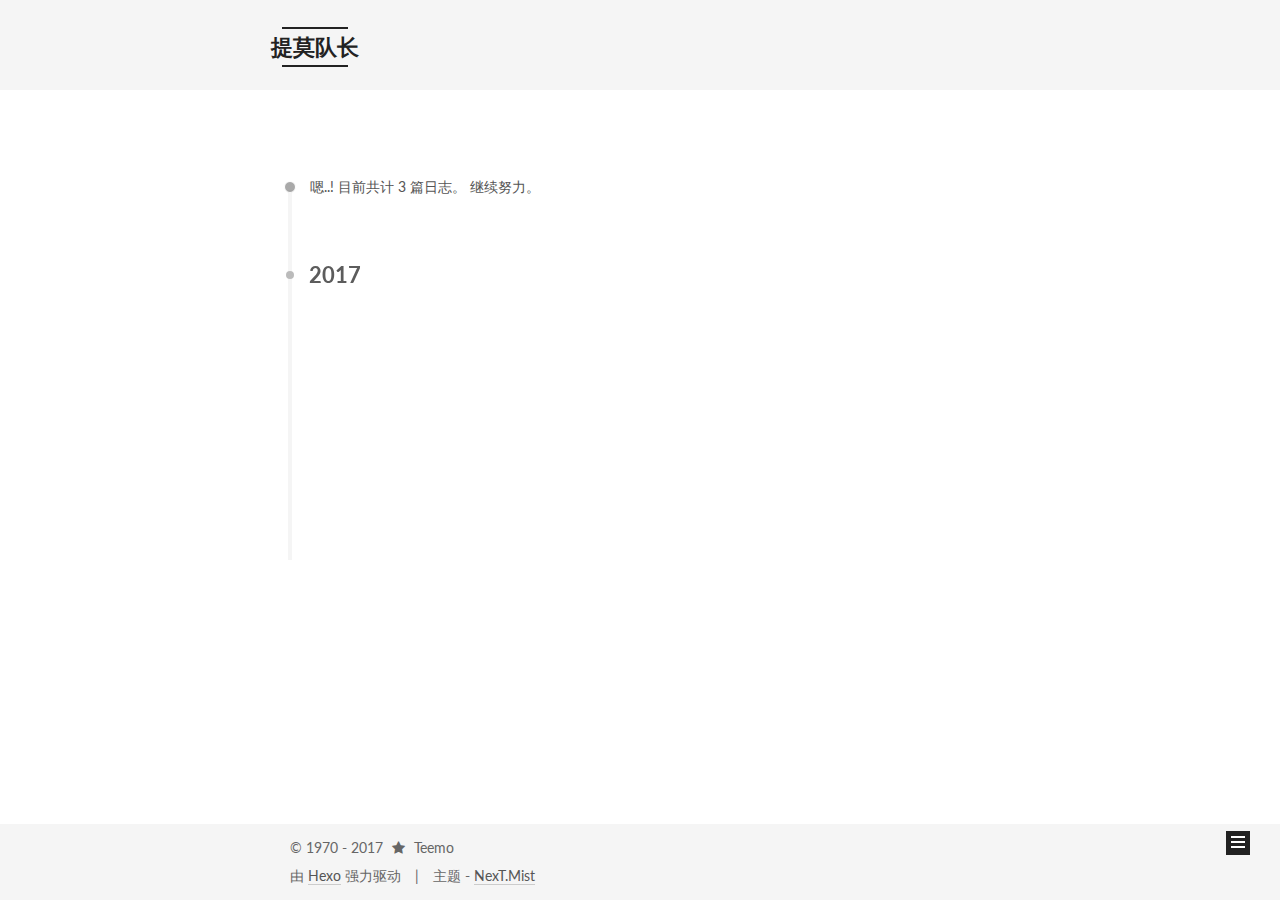
<file: archives/index.html>
<!DOCTYPE html>



  


<html class="theme-next mist use-motion" lang="zh-Hans">
<head>
  <meta charset="UTF-8"/>
<meta http-equiv="X-UA-Compatible" content="IE=edge" />
<meta name="viewport" content="width=device-width, initial-scale=1, maximum-scale=1"/>
<meta name="theme-color" content="#222">









<meta http-equiv="Cache-Control" content="no-transform" />
<meta http-equiv="Cache-Control" content="no-siteapp" />















  
  
  <link href="/lib/fancybox/source/jquery.fancybox.css?v=2.1.5" rel="stylesheet" type="text/css" />




  
  
  
  

  
    
    
  

  

  

  

  

  
    
    
    <link href="//fonts.googleapis.com/css?family=Lato:300,300italic,400,400italic,700,700italic&subset=latin,latin-ext" rel="stylesheet" type="text/css">
  






<link href="/lib/font-awesome/css/font-awesome.min.css?v=4.6.2" rel="stylesheet" type="text/css" />

<link href="/css/main.css?v=5.1.2" rel="stylesheet" type="text/css" />


  <meta name="keywords" content="Hey, man!" />








  <link rel="shortcut icon" type="image/x-icon" href="/favicon.ico?v=5.1.2" />






<meta name="description" content="It&apos;s real like a dream,my heart will go on">
<meta name="keywords" content="Hey, man!">
<meta property="og:type" content="website">
<meta property="og:title" content="提莫队长">
<meta property="og:url" content="myoungxue.top/archives/index.html">
<meta property="og:site_name" content="提莫队长">
<meta property="og:description" content="It&apos;s real like a dream,my heart will go on">
<meta property="og:locale" content="zh-Hans">
<meta name="twitter:card" content="summary">
<meta name="twitter:title" content="提莫队长">
<meta name="twitter:description" content="It&apos;s real like a dream,my heart will go on">



<script type="text/javascript" id="hexo.configurations">
  var NexT = window.NexT || {};
  var CONFIG = {
    root: '/',
    scheme: 'Mist',
    sidebar: {"position":"left","display":"post","offset":12,"offset_float":12,"b2t":false,"scrollpercent":false,"onmobile":false},
    fancybox: true,
    tabs: true,
    motion: true,
    duoshuo: {
      userId: '0',
      author: '博主'
    },
    algolia: {
      applicationID: '',
      apiKey: '',
      indexName: '',
      hits: {"per_page":10},
      labels: {"input_placeholder":"Search for Posts","hits_empty":"We didn't find any results for the search: ${query}","hits_stats":"${hits} results found in ${time} ms"}
    }
  };
</script>



  <link rel="canonical" href="myoungxue.top/archives/"/>





  <title>归档 | 提莫队长</title>
  














</head>

<body itemscope itemtype="http://schema.org/WebPage" lang="zh-Hans">

  
  
    
  

  <div class="container sidebar-position-left  page-archive  ">
    <div class="headband"></div>

    <header id="header" class="header" itemscope itemtype="http://schema.org/WPHeader">
      <div class="header-inner"><div class="site-brand-wrapper">
  <div class="site-meta ">
    

    <div class="custom-logo-site-title">
      <a href="/"  class="brand" rel="start">
        <span class="logo-line-before"><i></i></span>
        <span class="site-title">提莫队长</span>
        <span class="logo-line-after"><i></i></span>
      </a>
    </div>
      
        <p class="site-subtitle">好好学习天天向上</p>
      
  </div>

  <div class="site-nav-toggle">
    <button>
      <span class="btn-bar"></span>
      <span class="btn-bar"></span>
      <span class="btn-bar"></span>
    </button>
  </div>
</div>

<nav class="site-nav">
  

  
    <ul id="menu" class="menu">
      
        
        <li class="menu-item menu-item-home">
          <a href="/" rel="section">
            
              <i class="menu-item-icon fa fa-fw fa-home"></i> <br />
            
            首页
          </a>
        </li>
      
        
        <li class="menu-item menu-item-archives">
          <a href="/archives/" rel="section">
            
              <i class="menu-item-icon fa fa-fw fa-archive"></i> <br />
            
            归档
          </a>
        </li>
      
        
        <li class="menu-item menu-item-tags">
          <a href="/tags/" rel="section">
            
              <i class="menu-item-icon fa fa-fw fa-tags"></i> <br />
            
            标签
          </a>
        </li>
      

      
    </ul>
  

  
</nav>



 </div>
    </header>

    <main id="main" class="main">
      <div class="main-inner">
        <div class="content-wrap">
          <div id="content" class="content">
            

  
  
  
  <div class="post-block archive">
    <div id="posts" class="posts-collapse">
      <span class="archive-move-on"></span>

      <span class="archive-page-counter">
        
        
        
          
        
        嗯..! 目前共计 3 篇日志。 继续努力。
      </span>

      

        
        
        

        
          
          <div class="collection-title">
            <h2 class="archive-year motion-element" id="archive-year-2017">2017</h2>
          </div>
        
        

        

  <article class="post post-type-normal" itemscope itemtype="http://schema.org/Article">
    <header class="post-header">

      <h2 class="post-title">
        
            <a class="post-title-link" href="/2017/09/25/关于JavaScript中闭包和this的理解/" itemprop="url">
              
                <span itemprop="name">关于JavaScript中执行上下文和this的心得---I don't know JS(一)</span>
              
            </a>
        
      </h2>

      <div class="post-meta">
        <time class="post-time" itemprop="dateCreated"
              datetime="2017-09-25T10:06:48+08:00"
              content="2017-09-25" >
          09-25
        </time>
      </div>

    </header>
  </article>



      

        
        
        

        
        

        

  <article class="post post-type-normal" itemscope itemtype="http://schema.org/Article">
    <header class="post-header">

      <h2 class="post-title">
        
            <a class="post-title-link" href="/2017/09/08/关于JavaScript运行机制的学习/" itemprop="url">
              
                <span itemprop="name">关于JavaScript运行机制的学习</span>
              
            </a>
        
      </h2>

      <div class="post-meta">
        <time class="post-time" itemprop="dateCreated"
              datetime="2017-09-08T14:48:21+08:00"
              content="2017-09-08" >
          09-08
        </time>
      </div>

    </header>
  </article>



      

        
        
        

        
        

        

  <article class="post post-type-normal" itemscope itemtype="http://schema.org/Article">
    <header class="post-header">

      <h2 class="post-title">
        
            <a class="post-title-link" href="/2017/09/07/第一篇博客/" itemprop="url">
              
                <span itemprop="name">第一篇博客</span>
              
            </a>
        
      </h2>

      <div class="post-meta">
        <time class="post-time" itemprop="dateCreated"
              datetime="2017-09-07T15:24:13+08:00"
              content="2017-09-07" >
          09-07
        </time>
      </div>

    </header>
  </article>



      

    </div>
  </div>
  
  
  

  



          </div>
          


          

        </div>
        
          
  
  <div class="sidebar-toggle">
    <div class="sidebar-toggle-line-wrap">
      <span class="sidebar-toggle-line sidebar-toggle-line-first"></span>
      <span class="sidebar-toggle-line sidebar-toggle-line-middle"></span>
      <span class="sidebar-toggle-line sidebar-toggle-line-last"></span>
    </div>
  </div>

  <aside id="sidebar" class="sidebar">
    
    <div class="sidebar-inner">

      

      

      <section class="site-overview sidebar-panel sidebar-panel-active">
        <div class="site-author motion-element" itemprop="author" itemscope itemtype="http://schema.org/Person">
          <img class="site-author-image" itemprop="image"
               src="/image/Teemo.jpg"
               alt="Teemo" />
          <p class="site-author-name" itemprop="name">Teemo</p>
           
              <p class="site-description motion-element" itemprop="description">It's real like a dream,my heart will go on</p>
          
        </div>
        <nav class="site-state motion-element">

          
            <div class="site-state-item site-state-posts">
              <a href="/archives/">
                <span class="site-state-item-count">3</span>
                <span class="site-state-item-name">日志</span>
              </a>
            </div>
          

          
            
            
            <div class="site-state-item site-state-categories">
              <a href="/categories/index.html">
                <span class="site-state-item-count">2</span>
                <span class="site-state-item-name">分类</span>
              </a>
            </div>
          

          
            
            
            <div class="site-state-item site-state-tags">
              <a href="/tags/index.html">
                <span class="site-state-item-count">3</span>
                <span class="site-state-item-name">标签</span>
              </a>
            </div>
          

        </nav>

        

        <div class="links-of-author motion-element">
          
            
              <span class="links-of-author-item">
                <a href="https://github.com/Xuemuyang" target="_blank" title="GitHub">
                  
                    <i class="fa fa-fw fa-github"></i>
                  
                    
                      GitHub
                    
                </a>
              </span>
            
              <span class="links-of-author-item">
                <a href="myoungxue@gmail.com" target="_blank" title="E-Mail">
                  
                    <i class="fa fa-fw fa-email"></i>
                  
                    
                      E-Mail
                    
                </a>
              </span>
            
          
        </div>

        
        

        
        
          <div class="links-of-blogroll motion-element links-of-blogroll-inline">
            <div class="links-of-blogroll-title">
              <i class="fa  fa-fw fa-globe"></i>
              基情链接
            </div>
            <ul class="links-of-blogroll-list">
              
                <li class="links-of-blogroll-item">
                  <a href="http://liujunming.top/" title="Dr.Liu" target="_blank">Dr.Liu</a>
                </li>
              
            </ul>
          </div>
        

        


      </section>

      

      

    </div>
  </aside>


        
      </div>
    </main>

    <footer id="footer" class="footer">
      <div class="footer-inner">
        <div class="copyright" >
  
  &copy;  1970 - 
  <span itemprop="copyrightYear">2017</span>
  <span class="with-love">
    <i class="fa fa-star"></i>
  </span>
  <span class="author" itemprop="copyrightHolder">Teemo</span>
</div>


<div class="powered-by">
  由 <a class="theme-link" href="https://hexo.io">Hexo</a> 强力驱动
</div>

<div class="theme-info">
  主题 -
  <a class="theme-link" href="https://github.com/iissnan/hexo-theme-next">
    NexT.Mist
  </a>
</div>


        

        
      </div>
    </footer>

    
      <div class="back-to-top">
        <i class="fa fa-arrow-up"></i>
        
      </div>
    

  </div>

  

<script type="text/javascript">
  if (Object.prototype.toString.call(window.Promise) !== '[object Function]') {
    window.Promise = null;
  }
</script>









  












  
  <script type="text/javascript" src="/lib/jquery/index.js?v=2.1.3"></script>

  
  <script type="text/javascript" src="/lib/fastclick/lib/fastclick.min.js?v=1.0.6"></script>

  
  <script type="text/javascript" src="/lib/jquery_lazyload/jquery.lazyload.js?v=1.9.7"></script>

  
  <script type="text/javascript" src="/lib/velocity/velocity.min.js?v=1.2.1"></script>

  
  <script type="text/javascript" src="/lib/velocity/velocity.ui.min.js?v=1.2.1"></script>

  
  <script type="text/javascript" src="/lib/fancybox/source/jquery.fancybox.pack.js?v=2.1.5"></script>


  


  <script type="text/javascript" src="/js/src/utils.js?v=5.1.2"></script>

  <script type="text/javascript" src="/js/src/motion.js?v=5.1.2"></script>



  
  

  
  
    <script type="text/javascript" id="motion.page.archive">
      $('.archive-year').velocity('transition.slideLeftIn');
    </script>
  


  


  <script type="text/javascript" src="/js/src/bootstrap.js?v=5.1.2"></script>



  


  




	





  





  






  





  

  

  

  

  

  

</body>
</html>
</file>
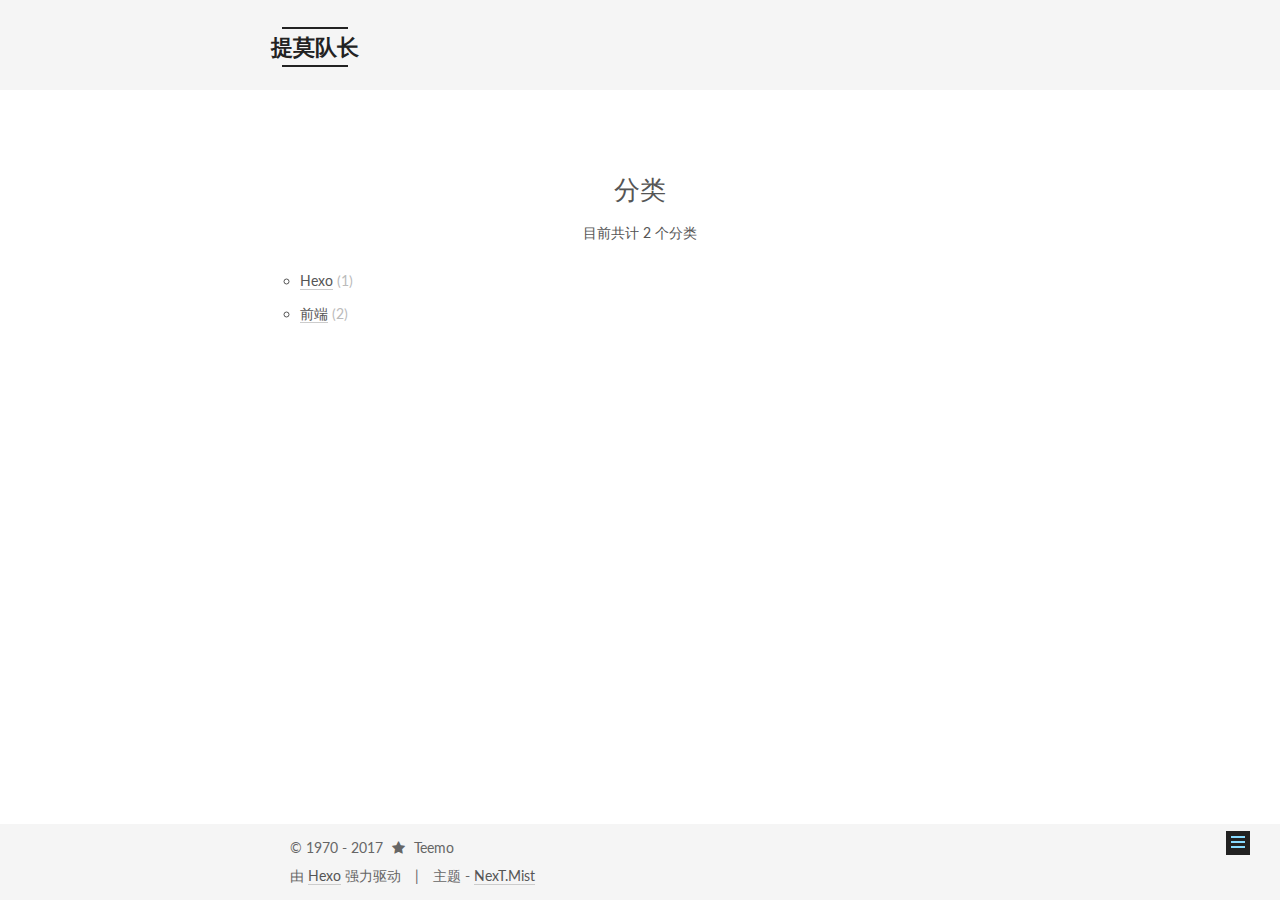
<file: categories/index.html>
<!DOCTYPE html>



  


<html class="theme-next mist use-motion" lang="zh-Hans">
<head>
  <meta charset="UTF-8"/>
<meta http-equiv="X-UA-Compatible" content="IE=edge" />
<meta name="viewport" content="width=device-width, initial-scale=1, maximum-scale=1"/>
<meta name="theme-color" content="#222">









<meta http-equiv="Cache-Control" content="no-transform" />
<meta http-equiv="Cache-Control" content="no-siteapp" />















  
  
  <link href="/lib/fancybox/source/jquery.fancybox.css?v=2.1.5" rel="stylesheet" type="text/css" />




  
  
  
  

  
    
    
  

  

  

  

  

  
    
    
    <link href="//fonts.googleapis.com/css?family=Lato:300,300italic,400,400italic,700,700italic&subset=latin,latin-ext" rel="stylesheet" type="text/css">
  






<link href="/lib/font-awesome/css/font-awesome.min.css?v=4.6.2" rel="stylesheet" type="text/css" />

<link href="/css/main.css?v=5.1.2" rel="stylesheet" type="text/css" />


  <meta name="keywords" content="Hey, man!" />








  <link rel="shortcut icon" type="image/x-icon" href="/favicon.ico?v=5.1.2" />






<meta name="description" content="It&apos;s real like a dream,my heart will go on">
<meta name="keywords" content="Hey, man!">
<meta property="og:type" content="website">
<meta property="og:title" content="分类">
<meta property="og:url" content="myoungxue.top/categories/index.html">
<meta property="og:site_name" content="提莫队长">
<meta property="og:description" content="It&apos;s real like a dream,my heart will go on">
<meta property="og:locale" content="zh-Hans">
<meta property="og:updated_time" content="2017-09-07T12:17:42.000Z">
<meta name="twitter:card" content="summary">
<meta name="twitter:title" content="分类">
<meta name="twitter:description" content="It&apos;s real like a dream,my heart will go on">



<script type="text/javascript" id="hexo.configurations">
  var NexT = window.NexT || {};
  var CONFIG = {
    root: '/',
    scheme: 'Mist',
    sidebar: {"position":"left","display":"post","offset":12,"offset_float":12,"b2t":false,"scrollpercent":false,"onmobile":false},
    fancybox: true,
    tabs: true,
    motion: true,
    duoshuo: {
      userId: '0',
      author: '博主'
    },
    algolia: {
      applicationID: '',
      apiKey: '',
      indexName: '',
      hits: {"per_page":10},
      labels: {"input_placeholder":"Search for Posts","hits_empty":"We didn't find any results for the search: ${query}","hits_stats":"${hits} results found in ${time} ms"}
    }
  };
</script>



  <link rel="canonical" href="myoungxue.top/categories/"/>





  <title>分类 | 提莫队长</title>
  














</head>

<body itemscope itemtype="http://schema.org/WebPage" lang="zh-Hans">

  
  
    
  

  <div class="container sidebar-position-left page-post-detail ">
    <div class="headband"></div>

    <header id="header" class="header" itemscope itemtype="http://schema.org/WPHeader">
      <div class="header-inner"><div class="site-brand-wrapper">
  <div class="site-meta ">
    

    <div class="custom-logo-site-title">
      <a href="/"  class="brand" rel="start">
        <span class="logo-line-before"><i></i></span>
        <span class="site-title">提莫队长</span>
        <span class="logo-line-after"><i></i></span>
      </a>
    </div>
      
        <p class="site-subtitle">好好学习天天向上</p>
      
  </div>

  <div class="site-nav-toggle">
    <button>
      <span class="btn-bar"></span>
      <span class="btn-bar"></span>
      <span class="btn-bar"></span>
    </button>
  </div>
</div>

<nav class="site-nav">
  

  
    <ul id="menu" class="menu">
      
        
        <li class="menu-item menu-item-home">
          <a href="/" rel="section">
            
              <i class="menu-item-icon fa fa-fw fa-home"></i> <br />
            
            首页
          </a>
        </li>
      
        
        <li class="menu-item menu-item-archives">
          <a href="/archives/" rel="section">
            
              <i class="menu-item-icon fa fa-fw fa-archive"></i> <br />
            
            归档
          </a>
        </li>
      
        
        <li class="menu-item menu-item-tags">
          <a href="/tags/" rel="section">
            
              <i class="menu-item-icon fa fa-fw fa-tags"></i> <br />
            
            标签
          </a>
        </li>
      

      
    </ul>
  

  
</nav>



 </div>
    </header>

    <main id="main" class="main">
      <div class="main-inner">
        <div class="content-wrap">
          <div id="content" class="content">
            

  <div id="posts" class="posts-expand">
    
    
    
    <div class="post-block page">
      <header class="post-header">

	<h1 class="post-title" itemprop="name headline">分类</h1>



</header>

      
      
      
      <div class="post-body">
        
        
          <div class="category-all-page">
            <div class="category-all-title">
                目前共计 2 个分类
            </div>
            <div class="category-all">
              <ul class="category-list"><li class="category-list-item"><a class="category-list-link" href="/categories/Hexo/">Hexo</a><span class="category-list-count">1</span></li><li class="category-list-item"><a class="category-list-link" href="/categories/前端/">前端</a><span class="category-list-count">2</span></li></ul>
            </div>
          </div>
        
      </div>
      
      
      
    </div>
    
    
    
  </div>


          </div>
          


          

        </div>
        
          
  
  <div class="sidebar-toggle">
    <div class="sidebar-toggle-line-wrap">
      <span class="sidebar-toggle-line sidebar-toggle-line-first"></span>
      <span class="sidebar-toggle-line sidebar-toggle-line-middle"></span>
      <span class="sidebar-toggle-line sidebar-toggle-line-last"></span>
    </div>
  </div>

  <aside id="sidebar" class="sidebar">
    
    <div class="sidebar-inner">

      

      

      <section class="site-overview sidebar-panel sidebar-panel-active">
        <div class="site-author motion-element" itemprop="author" itemscope itemtype="http://schema.org/Person">
          <img class="site-author-image" itemprop="image"
               src="/image/Teemo.jpg"
               alt="Teemo" />
          <p class="site-author-name" itemprop="name">Teemo</p>
           
              <p class="site-description motion-element" itemprop="description">It's real like a dream,my heart will go on</p>
          
        </div>
        <nav class="site-state motion-element">

          
            <div class="site-state-item site-state-posts">
              <a href="/archives/">
                <span class="site-state-item-count">3</span>
                <span class="site-state-item-name">日志</span>
              </a>
            </div>
          

          
            
            
            <div class="site-state-item site-state-categories">
              <a href="/categories/index.html">
                <span class="site-state-item-count">2</span>
                <span class="site-state-item-name">分类</span>
              </a>
            </div>
          

          
            
            
            <div class="site-state-item site-state-tags">
              <a href="/tags/index.html">
                <span class="site-state-item-count">3</span>
                <span class="site-state-item-name">标签</span>
              </a>
            </div>
          

        </nav>

        

        <div class="links-of-author motion-element">
          
            
              <span class="links-of-author-item">
                <a href="https://github.com/Xuemuyang" target="_blank" title="GitHub">
                  
                    <i class="fa fa-fw fa-github"></i>
                  
                    
                      GitHub
                    
                </a>
              </span>
            
              <span class="links-of-author-item">
                <a href="myoungxue@gmail.com" target="_blank" title="E-Mail">
                  
                    <i class="fa fa-fw fa-email"></i>
                  
                    
                      E-Mail
                    
                </a>
              </span>
            
          
        </div>

        
        

        
        
          <div class="links-of-blogroll motion-element links-of-blogroll-inline">
            <div class="links-of-blogroll-title">
              <i class="fa  fa-fw fa-globe"></i>
              基情链接
            </div>
            <ul class="links-of-blogroll-list">
              
                <li class="links-of-blogroll-item">
                  <a href="http://liujunming.top/" title="Dr.Liu" target="_blank">Dr.Liu</a>
                </li>
              
            </ul>
          </div>
        

        


      </section>

      

      

    </div>
  </aside>


        
      </div>
    </main>

    <footer id="footer" class="footer">
      <div class="footer-inner">
        <div class="copyright" >
  
  &copy;  1970 - 
  <span itemprop="copyrightYear">2017</span>
  <span class="with-love">
    <i class="fa fa-star"></i>
  </span>
  <span class="author" itemprop="copyrightHolder">Teemo</span>
</div>


<div class="powered-by">
  由 <a class="theme-link" href="https://hexo.io">Hexo</a> 强力驱动
</div>

<div class="theme-info">
  主题 -
  <a class="theme-link" href="https://github.com/iissnan/hexo-theme-next">
    NexT.Mist
  </a>
</div>


        

        
      </div>
    </footer>

    
      <div class="back-to-top">
        <i class="fa fa-arrow-up"></i>
        
      </div>
    

  </div>

  

<script type="text/javascript">
  if (Object.prototype.toString.call(window.Promise) !== '[object Function]') {
    window.Promise = null;
  }
</script>









  












  
  <script type="text/javascript" src="/lib/jquery/index.js?v=2.1.3"></script>

  
  <script type="text/javascript" src="/lib/fastclick/lib/fastclick.min.js?v=1.0.6"></script>

  
  <script type="text/javascript" src="/lib/jquery_lazyload/jquery.lazyload.js?v=1.9.7"></script>

  
  <script type="text/javascript" src="/lib/velocity/velocity.min.js?v=1.2.1"></script>

  
  <script type="text/javascript" src="/lib/velocity/velocity.ui.min.js?v=1.2.1"></script>

  
  <script type="text/javascript" src="/lib/fancybox/source/jquery.fancybox.pack.js?v=2.1.5"></script>


  


  <script type="text/javascript" src="/js/src/utils.js?v=5.1.2"></script>

  <script type="text/javascript" src="/js/src/motion.js?v=5.1.2"></script>



  
  

  
    <script type="text/javascript" src="/js/src/scrollspy.js?v=5.1.2"></script>
<script type="text/javascript" src="/js/src/post-details.js?v=5.1.2"></script>

  

  


  <script type="text/javascript" src="/js/src/bootstrap.js?v=5.1.2"></script>



  


  




	





  





  






  





  

  

  

  

  

  

</body>
</html>
</file>
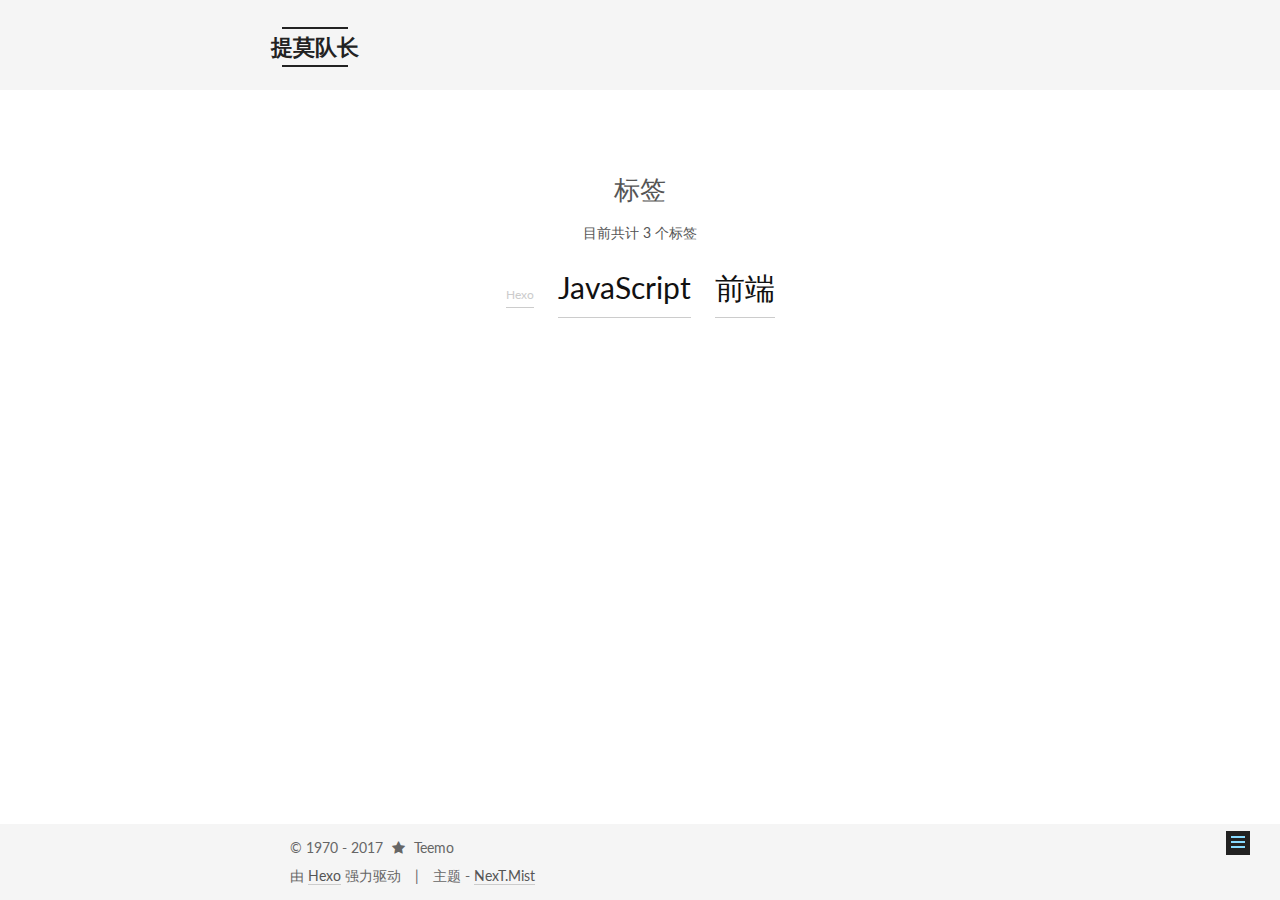
<file: tags/index.html>
<!DOCTYPE html>



  


<html class="theme-next mist use-motion" lang="zh-Hans">
<head>
  <meta charset="UTF-8"/>
<meta http-equiv="X-UA-Compatible" content="IE=edge" />
<meta name="viewport" content="width=device-width, initial-scale=1, maximum-scale=1"/>
<meta name="theme-color" content="#222">









<meta http-equiv="Cache-Control" content="no-transform" />
<meta http-equiv="Cache-Control" content="no-siteapp" />















  
  
  <link href="/lib/fancybox/source/jquery.fancybox.css?v=2.1.5" rel="stylesheet" type="text/css" />




  
  
  
  

  
    
    
  

  

  

  

  

  
    
    
    <link href="//fonts.googleapis.com/css?family=Lato:300,300italic,400,400italic,700,700italic&subset=latin,latin-ext" rel="stylesheet" type="text/css">
  






<link href="/lib/font-awesome/css/font-awesome.min.css?v=4.6.2" rel="stylesheet" type="text/css" />

<link href="/css/main.css?v=5.1.2" rel="stylesheet" type="text/css" />


  <meta name="keywords" content="Hey, man!" />








  <link rel="shortcut icon" type="image/x-icon" href="/favicon.ico?v=5.1.2" />






<meta name="description" content="It&apos;s real like a dream,my heart will go on">
<meta name="keywords" content="Hey, man!">
<meta property="og:type" content="website">
<meta property="og:title" content="标签">
<meta property="og:url" content="myoungxue.top/tags/index.html">
<meta property="og:site_name" content="提莫队长">
<meta property="og:description" content="It&apos;s real like a dream,my heart will go on">
<meta property="og:locale" content="zh-Hans">
<meta property="og:updated_time" content="2017-09-07T12:17:44.000Z">
<meta name="twitter:card" content="summary">
<meta name="twitter:title" content="标签">
<meta name="twitter:description" content="It&apos;s real like a dream,my heart will go on">



<script type="text/javascript" id="hexo.configurations">
  var NexT = window.NexT || {};
  var CONFIG = {
    root: '/',
    scheme: 'Mist',
    sidebar: {"position":"left","display":"post","offset":12,"offset_float":12,"b2t":false,"scrollpercent":false,"onmobile":false},
    fancybox: true,
    tabs: true,
    motion: true,
    duoshuo: {
      userId: '0',
      author: '博主'
    },
    algolia: {
      applicationID: '',
      apiKey: '',
      indexName: '',
      hits: {"per_page":10},
      labels: {"input_placeholder":"Search for Posts","hits_empty":"We didn't find any results for the search: ${query}","hits_stats":"${hits} results found in ${time} ms"}
    }
  };
</script>



  <link rel="canonical" href="myoungxue.top/tags/"/>





  <title>标签 | 提莫队长</title>
  














</head>

<body itemscope itemtype="http://schema.org/WebPage" lang="zh-Hans">

  
  
    
  

  <div class="container sidebar-position-left page-post-detail ">
    <div class="headband"></div>

    <header id="header" class="header" itemscope itemtype="http://schema.org/WPHeader">
      <div class="header-inner"><div class="site-brand-wrapper">
  <div class="site-meta ">
    

    <div class="custom-logo-site-title">
      <a href="/"  class="brand" rel="start">
        <span class="logo-line-before"><i></i></span>
        <span class="site-title">提莫队长</span>
        <span class="logo-line-after"><i></i></span>
      </a>
    </div>
      
        <p class="site-subtitle">好好学习天天向上</p>
      
  </div>

  <div class="site-nav-toggle">
    <button>
      <span class="btn-bar"></span>
      <span class="btn-bar"></span>
      <span class="btn-bar"></span>
    </button>
  </div>
</div>

<nav class="site-nav">
  

  
    <ul id="menu" class="menu">
      
        
        <li class="menu-item menu-item-home">
          <a href="/" rel="section">
            
              <i class="menu-item-icon fa fa-fw fa-home"></i> <br />
            
            首页
          </a>
        </li>
      
        
        <li class="menu-item menu-item-archives">
          <a href="/archives/" rel="section">
            
              <i class="menu-item-icon fa fa-fw fa-archive"></i> <br />
            
            归档
          </a>
        </li>
      
        
        <li class="menu-item menu-item-tags">
          <a href="/tags/" rel="section">
            
              <i class="menu-item-icon fa fa-fw fa-tags"></i> <br />
            
            标签
          </a>
        </li>
      

      
    </ul>
  

  
</nav>



 </div>
    </header>

    <main id="main" class="main">
      <div class="main-inner">
        <div class="content-wrap">
          <div id="content" class="content">
            

  <div id="posts" class="posts-expand">
    
    
    
    <div class="post-block page">
      <header class="post-header">

	<h1 class="post-title" itemprop="name headline">标签</h1>



</header>

      
      
      
      <div class="post-body">
        
        
          <div class="tag-cloud">
            <div class="tag-cloud-title">
                目前共计 3 个标签
            </div>
            <div class="tag-cloud-tags">
              <a href="/tags/Hexo/" style="font-size: 12px; color: #ccc">Hexo</a> <a href="/tags/JavaScript/" style="font-size: 30px; color: #111">JavaScript</a> <a href="/tags/前端/" style="font-size: 30px; color: #111">前端</a>
            </div>
          </div>
        
      </div>
      
      
      
    </div>
    
    
    
  </div>


          </div>
          


          

        </div>
        
          
  
  <div class="sidebar-toggle">
    <div class="sidebar-toggle-line-wrap">
      <span class="sidebar-toggle-line sidebar-toggle-line-first"></span>
      <span class="sidebar-toggle-line sidebar-toggle-line-middle"></span>
      <span class="sidebar-toggle-line sidebar-toggle-line-last"></span>
    </div>
  </div>

  <aside id="sidebar" class="sidebar">
    
    <div class="sidebar-inner">

      

      

      <section class="site-overview sidebar-panel sidebar-panel-active">
        <div class="site-author motion-element" itemprop="author" itemscope itemtype="http://schema.org/Person">
          <img class="site-author-image" itemprop="image"
               src="/image/Teemo.jpg"
               alt="Teemo" />
          <p class="site-author-name" itemprop="name">Teemo</p>
           
              <p class="site-description motion-element" itemprop="description">It's real like a dream,my heart will go on</p>
          
        </div>
        <nav class="site-state motion-element">

          
            <div class="site-state-item site-state-posts">
              <a href="/archives/">
                <span class="site-state-item-count">3</span>
                <span class="site-state-item-name">日志</span>
              </a>
            </div>
          

          
            
            
            <div class="site-state-item site-state-categories">
              <a href="/categories/index.html">
                <span class="site-state-item-count">2</span>
                <span class="site-state-item-name">分类</span>
              </a>
            </div>
          

          
            
            
            <div class="site-state-item site-state-tags">
              <a href="/tags/index.html">
                <span class="site-state-item-count">3</span>
                <span class="site-state-item-name">标签</span>
              </a>
            </div>
          

        </nav>

        

        <div class="links-of-author motion-element">
          
            
              <span class="links-of-author-item">
                <a href="https://github.com/Xuemuyang" target="_blank" title="GitHub">
                  
                    <i class="fa fa-fw fa-github"></i>
                  
                    
                      GitHub
                    
                </a>
              </span>
            
              <span class="links-of-author-item">
                <a href="myoungxue@gmail.com" target="_blank" title="E-Mail">
                  
                    <i class="fa fa-fw fa-email"></i>
                  
                    
                      E-Mail
                    
                </a>
              </span>
            
          
        </div>

        
        

        
        
          <div class="links-of-blogroll motion-element links-of-blogroll-inline">
            <div class="links-of-blogroll-title">
              <i class="fa  fa-fw fa-globe"></i>
              基情链接
            </div>
            <ul class="links-of-blogroll-list">
              
                <li class="links-of-blogroll-item">
                  <a href="http://liujunming.top/" title="Dr.Liu" target="_blank">Dr.Liu</a>
                </li>
              
            </ul>
          </div>
        

        


      </section>

      

      

    </div>
  </aside>


        
      </div>
    </main>

    <footer id="footer" class="footer">
      <div class="footer-inner">
        <div class="copyright" >
  
  &copy;  1970 - 
  <span itemprop="copyrightYear">2017</span>
  <span class="with-love">
    <i class="fa fa-star"></i>
  </span>
  <span class="author" itemprop="copyrightHolder">Teemo</span>
</div>


<div class="powered-by">
  由 <a class="theme-link" href="https://hexo.io">Hexo</a> 强力驱动
</div>

<div class="theme-info">
  主题 -
  <a class="theme-link" href="https://github.com/iissnan/hexo-theme-next">
    NexT.Mist
  </a>
</div>


        

        
      </div>
    </footer>

    
      <div class="back-to-top">
        <i class="fa fa-arrow-up"></i>
        
      </div>
    

  </div>

  

<script type="text/javascript">
  if (Object.prototype.toString.call(window.Promise) !== '[object Function]') {
    window.Promise = null;
  }
</script>









  












  
  <script type="text/javascript" src="/lib/jquery/index.js?v=2.1.3"></script>

  
  <script type="text/javascript" src="/lib/fastclick/lib/fastclick.min.js?v=1.0.6"></script>

  
  <script type="text/javascript" src="/lib/jquery_lazyload/jquery.lazyload.js?v=1.9.7"></script>

  
  <script type="text/javascript" src="/lib/velocity/velocity.min.js?v=1.2.1"></script>

  
  <script type="text/javascript" src="/lib/velocity/velocity.ui.min.js?v=1.2.1"></script>

  
  <script type="text/javascript" src="/lib/fancybox/source/jquery.fancybox.pack.js?v=2.1.5"></script>


  


  <script type="text/javascript" src="/js/src/utils.js?v=5.1.2"></script>

  <script type="text/javascript" src="/js/src/motion.js?v=5.1.2"></script>



  
  

  
    <script type="text/javascript" src="/js/src/scrollspy.js?v=5.1.2"></script>
<script type="text/javascript" src="/js/src/post-details.js?v=5.1.2"></script>

  

  


  <script type="text/javascript" src="/js/src/bootstrap.js?v=5.1.2"></script>



  


  




	





  





  






  





  

  

  

  

  

  

</body>
</html>
</file>
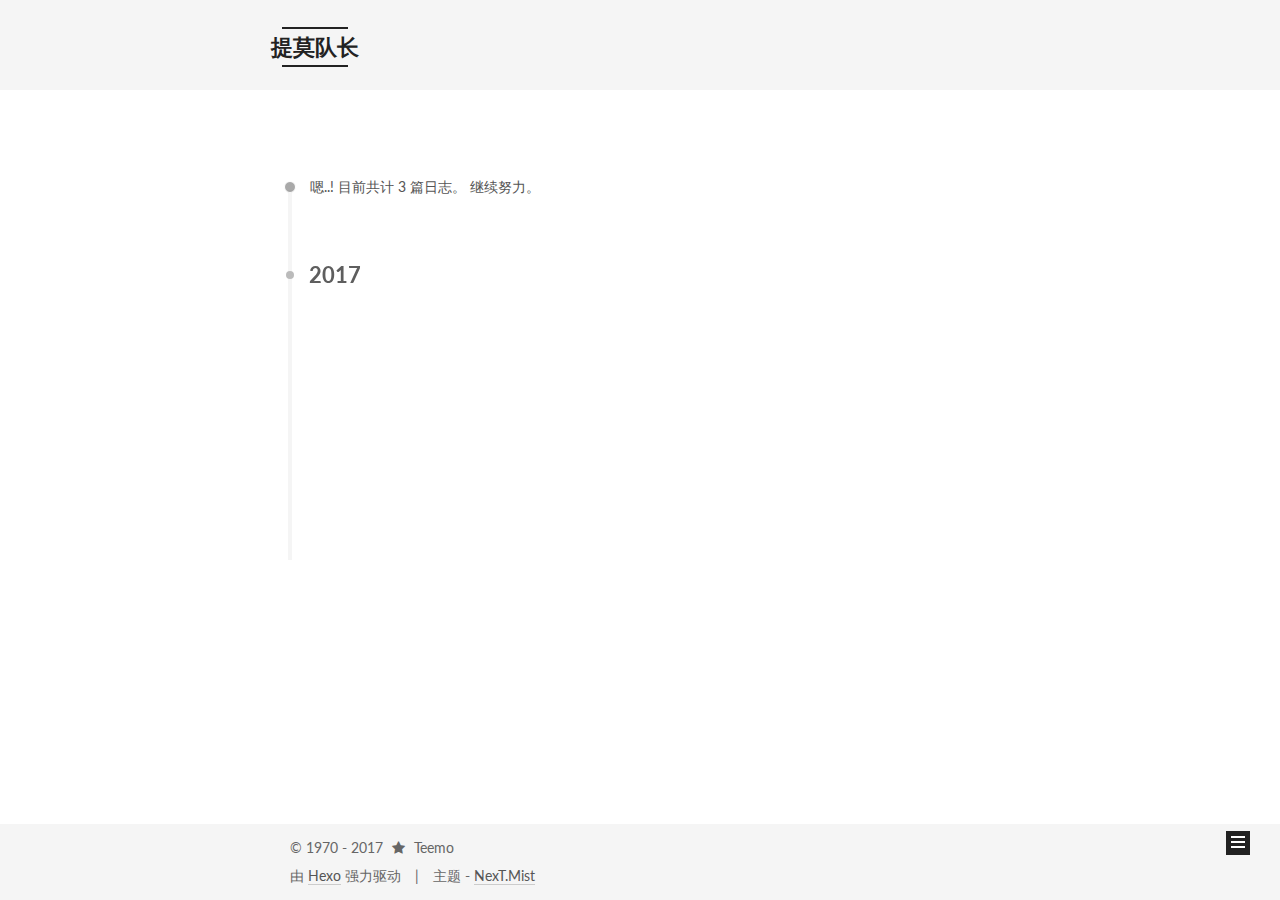
<file: archives/2017/index.html>
<!DOCTYPE html>



  


<html class="theme-next mist use-motion" lang="zh-Hans">
<head>
  <meta charset="UTF-8"/>
<meta http-equiv="X-UA-Compatible" content="IE=edge" />
<meta name="viewport" content="width=device-width, initial-scale=1, maximum-scale=1"/>
<meta name="theme-color" content="#222">









<meta http-equiv="Cache-Control" content="no-transform" />
<meta http-equiv="Cache-Control" content="no-siteapp" />















  
  
  <link href="/lib/fancybox/source/jquery.fancybox.css?v=2.1.5" rel="stylesheet" type="text/css" />




  
  
  
  

  
    
    
  

  

  

  

  

  
    
    
    <link href="//fonts.googleapis.com/css?family=Lato:300,300italic,400,400italic,700,700italic&subset=latin,latin-ext" rel="stylesheet" type="text/css">
  






<link href="/lib/font-awesome/css/font-awesome.min.css?v=4.6.2" rel="stylesheet" type="text/css" />

<link href="/css/main.css?v=5.1.2" rel="stylesheet" type="text/css" />


  <meta name="keywords" content="Hey, man!" />








  <link rel="shortcut icon" type="image/x-icon" href="/favicon.ico?v=5.1.2" />






<meta name="description" content="It&apos;s real like a dream,my heart will go on">
<meta name="keywords" content="Hey, man!">
<meta property="og:type" content="website">
<meta property="og:title" content="提莫队长">
<meta property="og:url" content="myoungxue.top/archives/2017/index.html">
<meta property="og:site_name" content="提莫队长">
<meta property="og:description" content="It&apos;s real like a dream,my heart will go on">
<meta property="og:locale" content="zh-Hans">
<meta name="twitter:card" content="summary">
<meta name="twitter:title" content="提莫队长">
<meta name="twitter:description" content="It&apos;s real like a dream,my heart will go on">



<script type="text/javascript" id="hexo.configurations">
  var NexT = window.NexT || {};
  var CONFIG = {
    root: '/',
    scheme: 'Mist',
    sidebar: {"position":"left","display":"post","offset":12,"offset_float":12,"b2t":false,"scrollpercent":false,"onmobile":false},
    fancybox: true,
    tabs: true,
    motion: true,
    duoshuo: {
      userId: '0',
      author: '博主'
    },
    algolia: {
      applicationID: '',
      apiKey: '',
      indexName: '',
      hits: {"per_page":10},
      labels: {"input_placeholder":"Search for Posts","hits_empty":"We didn't find any results for the search: ${query}","hits_stats":"${hits} results found in ${time} ms"}
    }
  };
</script>



  <link rel="canonical" href="myoungxue.top/archives/2017/"/>





  <title>归档 | 提莫队长</title>
  














</head>

<body itemscope itemtype="http://schema.org/WebPage" lang="zh-Hans">

  
  
    
  

  <div class="container sidebar-position-left  page-archive  ">
    <div class="headband"></div>

    <header id="header" class="header" itemscope itemtype="http://schema.org/WPHeader">
      <div class="header-inner"><div class="site-brand-wrapper">
  <div class="site-meta ">
    

    <div class="custom-logo-site-title">
      <a href="/"  class="brand" rel="start">
        <span class="logo-line-before"><i></i></span>
        <span class="site-title">提莫队长</span>
        <span class="logo-line-after"><i></i></span>
      </a>
    </div>
      
        <p class="site-subtitle">好好学习天天向上</p>
      
  </div>

  <div class="site-nav-toggle">
    <button>
      <span class="btn-bar"></span>
      <span class="btn-bar"></span>
      <span class="btn-bar"></span>
    </button>
  </div>
</div>

<nav class="site-nav">
  

  
    <ul id="menu" class="menu">
      
        
        <li class="menu-item menu-item-home">
          <a href="/" rel="section">
            
              <i class="menu-item-icon fa fa-fw fa-home"></i> <br />
            
            首页
          </a>
        </li>
      
        
        <li class="menu-item menu-item-archives">
          <a href="/archives/" rel="section">
            
              <i class="menu-item-icon fa fa-fw fa-archive"></i> <br />
            
            归档
          </a>
        </li>
      
        
        <li class="menu-item menu-item-tags">
          <a href="/tags/" rel="section">
            
              <i class="menu-item-icon fa fa-fw fa-tags"></i> <br />
            
            标签
          </a>
        </li>
      

      
    </ul>
  

  
</nav>



 </div>
    </header>

    <main id="main" class="main">
      <div class="main-inner">
        <div class="content-wrap">
          <div id="content" class="content">
            

  
  
  
  <div class="post-block archive">
    <div id="posts" class="posts-collapse">
      <span class="archive-move-on"></span>

      <span class="archive-page-counter">
        
        
        
          
        
        嗯..! 目前共计 3 篇日志。 继续努力。
      </span>

      

        
        
        

        
          
          <div class="collection-title">
            <h2 class="archive-year motion-element" id="archive-year-2017">2017</h2>
          </div>
        
        

        

  <article class="post post-type-normal" itemscope itemtype="http://schema.org/Article">
    <header class="post-header">

      <h2 class="post-title">
        
            <a class="post-title-link" href="/2017/09/25/关于JavaScript中闭包和this的理解/" itemprop="url">
              
                <span itemprop="name">关于JavaScript中执行上下文和this的心得---I don't know JS(一)</span>
              
            </a>
        
      </h2>

      <div class="post-meta">
        <time class="post-time" itemprop="dateCreated"
              datetime="2017-09-25T10:06:48+08:00"
              content="2017-09-25" >
          09-25
        </time>
      </div>

    </header>
  </article>



      

        
        
        

        
        

        

  <article class="post post-type-normal" itemscope itemtype="http://schema.org/Article">
    <header class="post-header">

      <h2 class="post-title">
        
            <a class="post-title-link" href="/2017/09/08/关于JavaScript运行机制的学习/" itemprop="url">
              
                <span itemprop="name">关于JavaScript运行机制的学习</span>
              
            </a>
        
      </h2>

      <div class="post-meta">
        <time class="post-time" itemprop="dateCreated"
              datetime="2017-09-08T14:48:21+08:00"
              content="2017-09-08" >
          09-08
        </time>
      </div>

    </header>
  </article>



      

        
        
        

        
        

        

  <article class="post post-type-normal" itemscope itemtype="http://schema.org/Article">
    <header class="post-header">

      <h2 class="post-title">
        
            <a class="post-title-link" href="/2017/09/07/第一篇博客/" itemprop="url">
              
                <span itemprop="name">第一篇博客</span>
              
            </a>
        
      </h2>

      <div class="post-meta">
        <time class="post-time" itemprop="dateCreated"
              datetime="2017-09-07T15:24:13+08:00"
              content="2017-09-07" >
          09-07
        </time>
      </div>

    </header>
  </article>



      

    </div>
  </div>
  
  
  

  



          </div>
          


          

        </div>
        
          
  
  <div class="sidebar-toggle">
    <div class="sidebar-toggle-line-wrap">
      <span class="sidebar-toggle-line sidebar-toggle-line-first"></span>
      <span class="sidebar-toggle-line sidebar-toggle-line-middle"></span>
      <span class="sidebar-toggle-line sidebar-toggle-line-last"></span>
    </div>
  </div>

  <aside id="sidebar" class="sidebar">
    
    <div class="sidebar-inner">

      

      

      <section class="site-overview sidebar-panel sidebar-panel-active">
        <div class="site-author motion-element" itemprop="author" itemscope itemtype="http://schema.org/Person">
          <img class="site-author-image" itemprop="image"
               src="/image/Teemo.jpg"
               alt="Teemo" />
          <p class="site-author-name" itemprop="name">Teemo</p>
           
              <p class="site-description motion-element" itemprop="description">It's real like a dream,my heart will go on</p>
          
        </div>
        <nav class="site-state motion-element">

          
            <div class="site-state-item site-state-posts">
              <a href="/archives/">
                <span class="site-state-item-count">3</span>
                <span class="site-state-item-name">日志</span>
              </a>
            </div>
          

          
            
            
            <div class="site-state-item site-state-categories">
              <a href="/categories/index.html">
                <span class="site-state-item-count">2</span>
                <span class="site-state-item-name">分类</span>
              </a>
            </div>
          

          
            
            
            <div class="site-state-item site-state-tags">
              <a href="/tags/index.html">
                <span class="site-state-item-count">3</span>
                <span class="site-state-item-name">标签</span>
              </a>
            </div>
          

        </nav>

        

        <div class="links-of-author motion-element">
          
            
              <span class="links-of-author-item">
                <a href="https://github.com/Xuemuyang" target="_blank" title="GitHub">
                  
                    <i class="fa fa-fw fa-github"></i>
                  
                    
                      GitHub
                    
                </a>
              </span>
            
              <span class="links-of-author-item">
                <a href="myoungxue@gmail.com" target="_blank" title="E-Mail">
                  
                    <i class="fa fa-fw fa-email"></i>
                  
                    
                      E-Mail
                    
                </a>
              </span>
            
          
        </div>

        
        

        
        
          <div class="links-of-blogroll motion-element links-of-blogroll-inline">
            <div class="links-of-blogroll-title">
              <i class="fa  fa-fw fa-globe"></i>
              基情链接
            </div>
            <ul class="links-of-blogroll-list">
              
                <li class="links-of-blogroll-item">
                  <a href="http://liujunming.top/" title="Dr.Liu" target="_blank">Dr.Liu</a>
                </li>
              
            </ul>
          </div>
        

        


      </section>

      

      

    </div>
  </aside>


        
      </div>
    </main>

    <footer id="footer" class="footer">
      <div class="footer-inner">
        <div class="copyright" >
  
  &copy;  1970 - 
  <span itemprop="copyrightYear">2017</span>
  <span class="with-love">
    <i class="fa fa-star"></i>
  </span>
  <span class="author" itemprop="copyrightHolder">Teemo</span>
</div>


<div class="powered-by">
  由 <a class="theme-link" href="https://hexo.io">Hexo</a> 强力驱动
</div>

<div class="theme-info">
  主题 -
  <a class="theme-link" href="https://github.com/iissnan/hexo-theme-next">
    NexT.Mist
  </a>
</div>


        

        
      </div>
    </footer>

    
      <div class="back-to-top">
        <i class="fa fa-arrow-up"></i>
        
      </div>
    

  </div>

  

<script type="text/javascript">
  if (Object.prototype.toString.call(window.Promise) !== '[object Function]') {
    window.Promise = null;
  }
</script>









  












  
  <script type="text/javascript" src="/lib/jquery/index.js?v=2.1.3"></script>

  
  <script type="text/javascript" src="/lib/fastclick/lib/fastclick.min.js?v=1.0.6"></script>

  
  <script type="text/javascript" src="/lib/jquery_lazyload/jquery.lazyload.js?v=1.9.7"></script>

  
  <script type="text/javascript" src="/lib/velocity/velocity.min.js?v=1.2.1"></script>

  
  <script type="text/javascript" src="/lib/velocity/velocity.ui.min.js?v=1.2.1"></script>

  
  <script type="text/javascript" src="/lib/fancybox/source/jquery.fancybox.pack.js?v=2.1.5"></script>


  


  <script type="text/javascript" src="/js/src/utils.js?v=5.1.2"></script>

  <script type="text/javascript" src="/js/src/motion.js?v=5.1.2"></script>



  
  

  
  
    <script type="text/javascript" id="motion.page.archive">
      $('.archive-year').velocity('transition.slideLeftIn');
    </script>
  


  


  <script type="text/javascript" src="/js/src/bootstrap.js?v=5.1.2"></script>



  


  




	





  





  






  





  

  

  

  

  

  

</body>
</html>
</file>
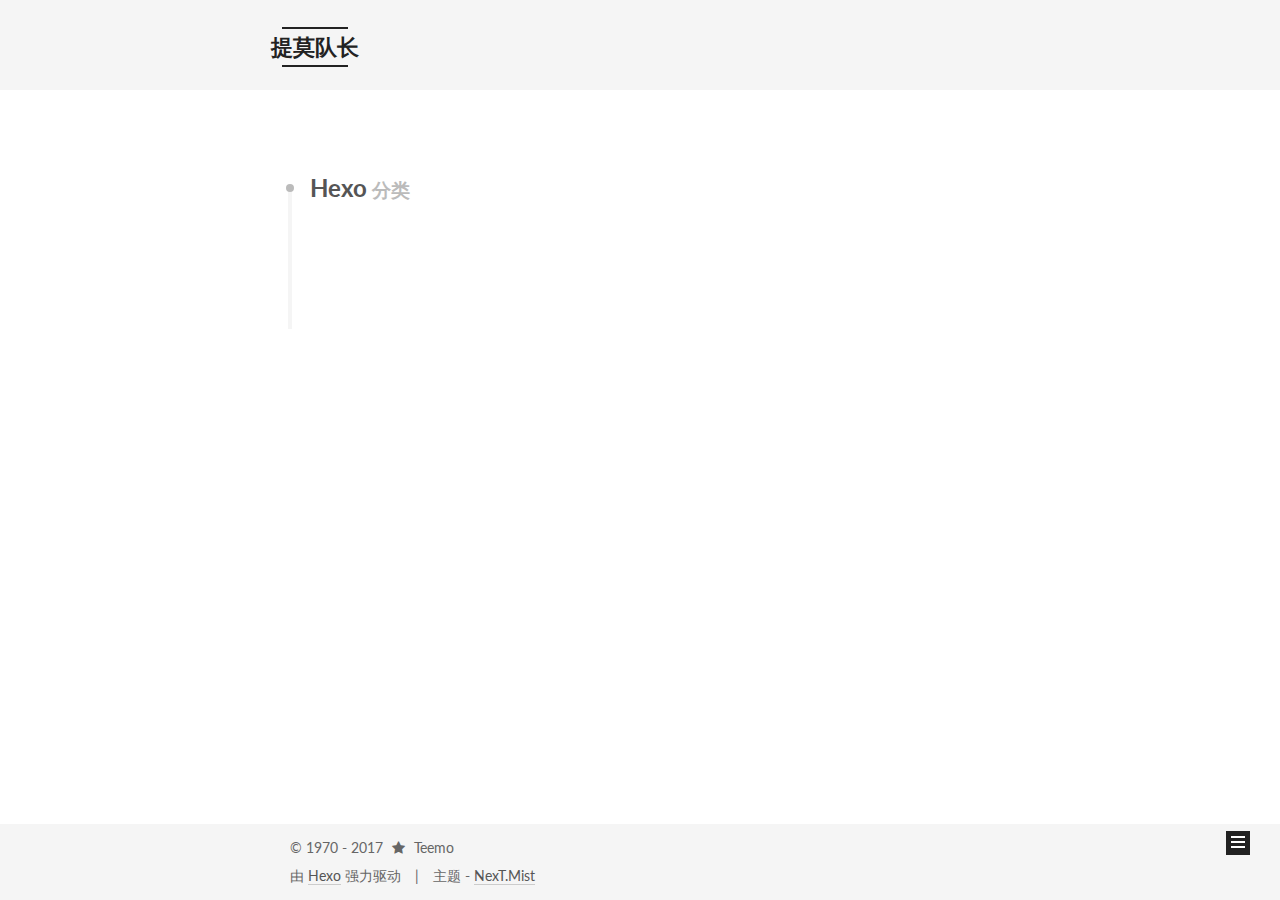
<file: categories/Hexo/index.html>
<!DOCTYPE html>



  


<html class="theme-next mist use-motion" lang="zh-Hans">
<head>
  <meta charset="UTF-8"/>
<meta http-equiv="X-UA-Compatible" content="IE=edge" />
<meta name="viewport" content="width=device-width, initial-scale=1, maximum-scale=1"/>
<meta name="theme-color" content="#222">









<meta http-equiv="Cache-Control" content="no-transform" />
<meta http-equiv="Cache-Control" content="no-siteapp" />















  
  
  <link href="/lib/fancybox/source/jquery.fancybox.css?v=2.1.5" rel="stylesheet" type="text/css" />




  
  
  
  

  
    
    
  

  

  

  

  

  
    
    
    <link href="//fonts.googleapis.com/css?family=Lato:300,300italic,400,400italic,700,700italic&subset=latin,latin-ext" rel="stylesheet" type="text/css">
  






<link href="/lib/font-awesome/css/font-awesome.min.css?v=4.6.2" rel="stylesheet" type="text/css" />

<link href="/css/main.css?v=5.1.2" rel="stylesheet" type="text/css" />


  <meta name="keywords" content="Hey, man!" />








  <link rel="shortcut icon" type="image/x-icon" href="/favicon.ico?v=5.1.2" />






<meta name="description" content="It&apos;s real like a dream,my heart will go on">
<meta name="keywords" content="Hey, man!">
<meta property="og:type" content="website">
<meta property="og:title" content="提莫队长">
<meta property="og:url" content="myoungxue.top/categories/Hexo/index.html">
<meta property="og:site_name" content="提莫队长">
<meta property="og:description" content="It&apos;s real like a dream,my heart will go on">
<meta property="og:locale" content="zh-Hans">
<meta name="twitter:card" content="summary">
<meta name="twitter:title" content="提莫队长">
<meta name="twitter:description" content="It&apos;s real like a dream,my heart will go on">



<script type="text/javascript" id="hexo.configurations">
  var NexT = window.NexT || {};
  var CONFIG = {
    root: '/',
    scheme: 'Mist',
    sidebar: {"position":"left","display":"post","offset":12,"offset_float":12,"b2t":false,"scrollpercent":false,"onmobile":false},
    fancybox: true,
    tabs: true,
    motion: true,
    duoshuo: {
      userId: '0',
      author: '博主'
    },
    algolia: {
      applicationID: '',
      apiKey: '',
      indexName: '',
      hits: {"per_page":10},
      labels: {"input_placeholder":"Search for Posts","hits_empty":"We didn't find any results for the search: ${query}","hits_stats":"${hits} results found in ${time} ms"}
    }
  };
</script>



  <link rel="canonical" href="myoungxue.top/categories/Hexo/"/>





  <title>分类: Hexo | 提莫队长</title>
  














</head>

<body itemscope itemtype="http://schema.org/WebPage" lang="zh-Hans">

  
  
    
  

  <div class="container sidebar-position-left  ">
    <div class="headband"></div>

    <header id="header" class="header" itemscope itemtype="http://schema.org/WPHeader">
      <div class="header-inner"><div class="site-brand-wrapper">
  <div class="site-meta ">
    

    <div class="custom-logo-site-title">
      <a href="/"  class="brand" rel="start">
        <span class="logo-line-before"><i></i></span>
        <span class="site-title">提莫队长</span>
        <span class="logo-line-after"><i></i></span>
      </a>
    </div>
      
        <p class="site-subtitle">好好学习天天向上</p>
      
  </div>

  <div class="site-nav-toggle">
    <button>
      <span class="btn-bar"></span>
      <span class="btn-bar"></span>
      <span class="btn-bar"></span>
    </button>
  </div>
</div>

<nav class="site-nav">
  

  
    <ul id="menu" class="menu">
      
        
        <li class="menu-item menu-item-home">
          <a href="/" rel="section">
            
              <i class="menu-item-icon fa fa-fw fa-home"></i> <br />
            
            首页
          </a>
        </li>
      
        
        <li class="menu-item menu-item-archives">
          <a href="/archives/" rel="section">
            
              <i class="menu-item-icon fa fa-fw fa-archive"></i> <br />
            
            归档
          </a>
        </li>
      
        
        <li class="menu-item menu-item-tags">
          <a href="/tags/" rel="section">
            
              <i class="menu-item-icon fa fa-fw fa-tags"></i> <br />
            
            标签
          </a>
        </li>
      

      
    </ul>
  

  
</nav>



 </div>
    </header>

    <main id="main" class="main">
      <div class="main-inner">
        <div class="content-wrap">
          <div id="content" class="content">
            

  
  
  
  <div class="post-block category">

    <div id="posts" class="posts-collapse">
      <div class="collection-title">
        <h1>Hexo<small>分类</small>
        </h1>
      </div>

      
        

  <article class="post post-type-normal" itemscope itemtype="http://schema.org/Article">
    <header class="post-header">

      <h2 class="post-title">
        
            <a class="post-title-link" href="/2017/09/07/第一篇博客/" itemprop="url">
              
                <span itemprop="name">第一篇博客</span>
              
            </a>
        
      </h2>

      <div class="post-meta">
        <time class="post-time" itemprop="dateCreated"
              datetime="2017-09-07T15:24:13+08:00"
              content="2017-09-07" >
          09-07
        </time>
      </div>

    </header>
  </article>


      
    </div>

  </div>
  
  
  

  



          </div>
          


          

        </div>
        
          
  
  <div class="sidebar-toggle">
    <div class="sidebar-toggle-line-wrap">
      <span class="sidebar-toggle-line sidebar-toggle-line-first"></span>
      <span class="sidebar-toggle-line sidebar-toggle-line-middle"></span>
      <span class="sidebar-toggle-line sidebar-toggle-line-last"></span>
    </div>
  </div>

  <aside id="sidebar" class="sidebar">
    
    <div class="sidebar-inner">

      

      

      <section class="site-overview sidebar-panel sidebar-panel-active">
        <div class="site-author motion-element" itemprop="author" itemscope itemtype="http://schema.org/Person">
          <img class="site-author-image" itemprop="image"
               src="/image/Teemo.jpg"
               alt="Teemo" />
          <p class="site-author-name" itemprop="name">Teemo</p>
           
              <p class="site-description motion-element" itemprop="description">It's real like a dream,my heart will go on</p>
          
        </div>
        <nav class="site-state motion-element">

          
            <div class="site-state-item site-state-posts">
              <a href="/archives/">
                <span class="site-state-item-count">3</span>
                <span class="site-state-item-name">日志</span>
              </a>
            </div>
          

          
            
            
            <div class="site-state-item site-state-categories">
              <a href="/categories/index.html">
                <span class="site-state-item-count">2</span>
                <span class="site-state-item-name">分类</span>
              </a>
            </div>
          

          
            
            
            <div class="site-state-item site-state-tags">
              <a href="/tags/index.html">
                <span class="site-state-item-count">3</span>
                <span class="site-state-item-name">标签</span>
              </a>
            </div>
          

        </nav>

        

        <div class="links-of-author motion-element">
          
            
              <span class="links-of-author-item">
                <a href="https://github.com/Xuemuyang" target="_blank" title="GitHub">
                  
                    <i class="fa fa-fw fa-github"></i>
                  
                    
                      GitHub
                    
                </a>
              </span>
            
              <span class="links-of-author-item">
                <a href="myoungxue@gmail.com" target="_blank" title="E-Mail">
                  
                    <i class="fa fa-fw fa-email"></i>
                  
                    
                      E-Mail
                    
                </a>
              </span>
            
          
        </div>

        
        

        
        
          <div class="links-of-blogroll motion-element links-of-blogroll-inline">
            <div class="links-of-blogroll-title">
              <i class="fa  fa-fw fa-globe"></i>
              基情链接
            </div>
            <ul class="links-of-blogroll-list">
              
                <li class="links-of-blogroll-item">
                  <a href="http://liujunming.top/" title="Dr.Liu" target="_blank">Dr.Liu</a>
                </li>
              
            </ul>
          </div>
        

        


      </section>

      

      

    </div>
  </aside>


        
      </div>
    </main>

    <footer id="footer" class="footer">
      <div class="footer-inner">
        <div class="copyright" >
  
  &copy;  1970 - 
  <span itemprop="copyrightYear">2017</span>
  <span class="with-love">
    <i class="fa fa-star"></i>
  </span>
  <span class="author" itemprop="copyrightHolder">Teemo</span>
</div>


<div class="powered-by">
  由 <a class="theme-link" href="https://hexo.io">Hexo</a> 强力驱动
</div>

<div class="theme-info">
  主题 -
  <a class="theme-link" href="https://github.com/iissnan/hexo-theme-next">
    NexT.Mist
  </a>
</div>


        

        
      </div>
    </footer>

    
      <div class="back-to-top">
        <i class="fa fa-arrow-up"></i>
        
      </div>
    

  </div>

  

<script type="text/javascript">
  if (Object.prototype.toString.call(window.Promise) !== '[object Function]') {
    window.Promise = null;
  }
</script>









  












  
  <script type="text/javascript" src="/lib/jquery/index.js?v=2.1.3"></script>

  
  <script type="text/javascript" src="/lib/fastclick/lib/fastclick.min.js?v=1.0.6"></script>

  
  <script type="text/javascript" src="/lib/jquery_lazyload/jquery.lazyload.js?v=1.9.7"></script>

  
  <script type="text/javascript" src="/lib/velocity/velocity.min.js?v=1.2.1"></script>

  
  <script type="text/javascript" src="/lib/velocity/velocity.ui.min.js?v=1.2.1"></script>

  
  <script type="text/javascript" src="/lib/fancybox/source/jquery.fancybox.pack.js?v=2.1.5"></script>


  


  <script type="text/javascript" src="/js/src/utils.js?v=5.1.2"></script>

  <script type="text/javascript" src="/js/src/motion.js?v=5.1.2"></script>



  
  

  
    <script type="text/javascript" src="/js/src/scrollspy.js?v=5.1.2"></script>
<script type="text/javascript" src="/js/src/post-details.js?v=5.1.2"></script>

  

  


  <script type="text/javascript" src="/js/src/bootstrap.js?v=5.1.2"></script>



  


  




	





  





  






  





  

  

  

  

  

  

</body>
</html>
</file>
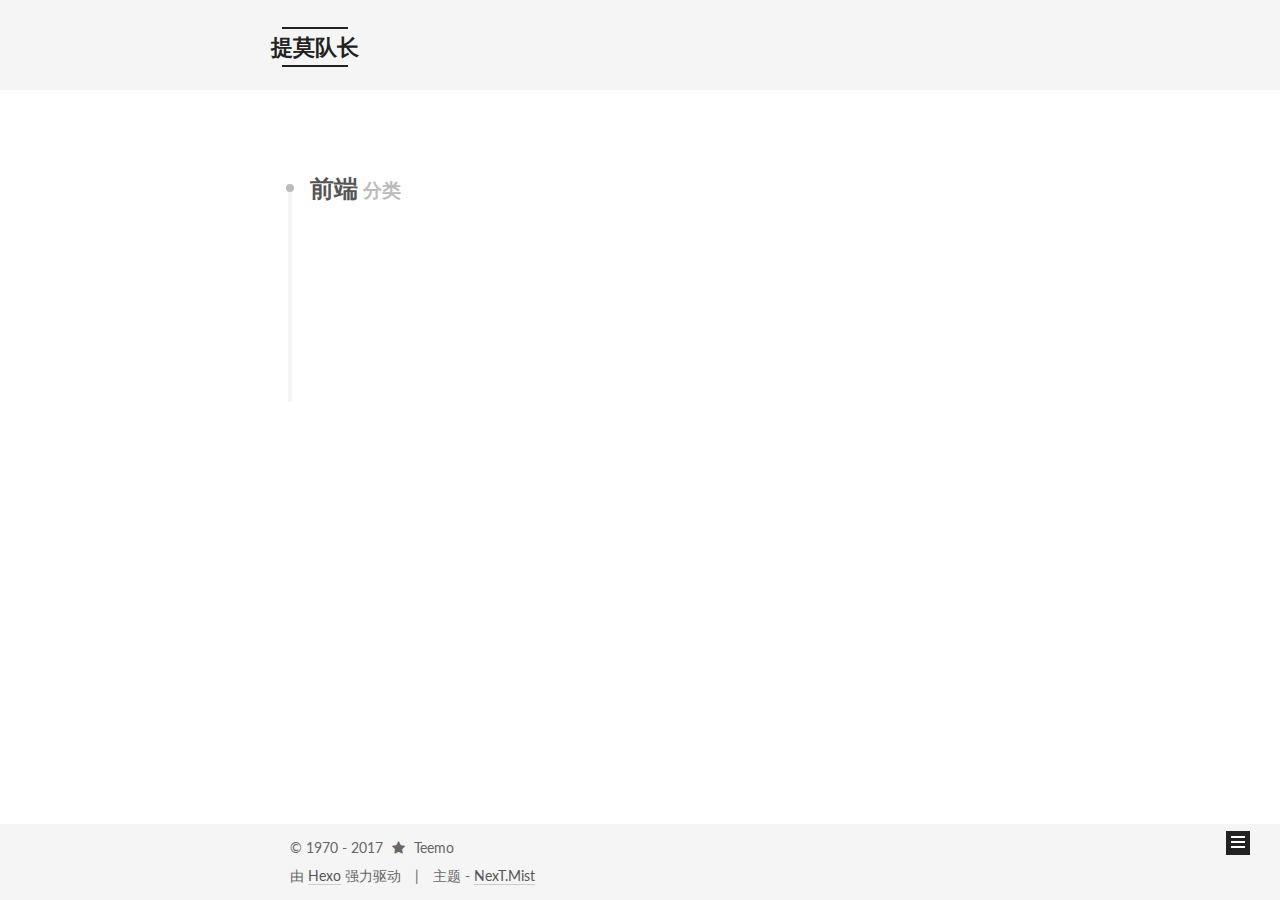
<file: categories/前端/index.html>
<!DOCTYPE html>



  


<html class="theme-next mist use-motion" lang="zh-Hans">
<head>
  <meta charset="UTF-8"/>
<meta http-equiv="X-UA-Compatible" content="IE=edge" />
<meta name="viewport" content="width=device-width, initial-scale=1, maximum-scale=1"/>
<meta name="theme-color" content="#222">









<meta http-equiv="Cache-Control" content="no-transform" />
<meta http-equiv="Cache-Control" content="no-siteapp" />















  
  
  <link href="/lib/fancybox/source/jquery.fancybox.css?v=2.1.5" rel="stylesheet" type="text/css" />




  
  
  
  

  
    
    
  

  

  

  

  

  
    
    
    <link href="//fonts.googleapis.com/css?family=Lato:300,300italic,400,400italic,700,700italic&subset=latin,latin-ext" rel="stylesheet" type="text/css">
  






<link href="/lib/font-awesome/css/font-awesome.min.css?v=4.6.2" rel="stylesheet" type="text/css" />

<link href="/css/main.css?v=5.1.2" rel="stylesheet" type="text/css" />


  <meta name="keywords" content="Hey, man!" />








  <link rel="shortcut icon" type="image/x-icon" href="/favicon.ico?v=5.1.2" />






<meta name="description" content="It&apos;s real like a dream,my heart will go on">
<meta name="keywords" content="Hey, man!">
<meta property="og:type" content="website">
<meta property="og:title" content="提莫队长">
<meta property="og:url" content="myoungxue.top/categories/前端/index.html">
<meta property="og:site_name" content="提莫队长">
<meta property="og:description" content="It&apos;s real like a dream,my heart will go on">
<meta property="og:locale" content="zh-Hans">
<meta name="twitter:card" content="summary">
<meta name="twitter:title" content="提莫队长">
<meta name="twitter:description" content="It&apos;s real like a dream,my heart will go on">



<script type="text/javascript" id="hexo.configurations">
  var NexT = window.NexT || {};
  var CONFIG = {
    root: '/',
    scheme: 'Mist',
    sidebar: {"position":"left","display":"post","offset":12,"offset_float":12,"b2t":false,"scrollpercent":false,"onmobile":false},
    fancybox: true,
    tabs: true,
    motion: true,
    duoshuo: {
      userId: '0',
      author: '博主'
    },
    algolia: {
      applicationID: '',
      apiKey: '',
      indexName: '',
      hits: {"per_page":10},
      labels: {"input_placeholder":"Search for Posts","hits_empty":"We didn't find any results for the search: ${query}","hits_stats":"${hits} results found in ${time} ms"}
    }
  };
</script>



  <link rel="canonical" href="myoungxue.top/categories/前端/"/>





  <title>分类: 前端 | 提莫队长</title>
  














</head>

<body itemscope itemtype="http://schema.org/WebPage" lang="zh-Hans">

  
  
    
  

  <div class="container sidebar-position-left  ">
    <div class="headband"></div>

    <header id="header" class="header" itemscope itemtype="http://schema.org/WPHeader">
      <div class="header-inner"><div class="site-brand-wrapper">
  <div class="site-meta ">
    

    <div class="custom-logo-site-title">
      <a href="/"  class="brand" rel="start">
        <span class="logo-line-before"><i></i></span>
        <span class="site-title">提莫队长</span>
        <span class="logo-line-after"><i></i></span>
      </a>
    </div>
      
        <p class="site-subtitle">好好学习天天向上</p>
      
  </div>

  <div class="site-nav-toggle">
    <button>
      <span class="btn-bar"></span>
      <span class="btn-bar"></span>
      <span class="btn-bar"></span>
    </button>
  </div>
</div>

<nav class="site-nav">
  

  
    <ul id="menu" class="menu">
      
        
        <li class="menu-item menu-item-home">
          <a href="/" rel="section">
            
              <i class="menu-item-icon fa fa-fw fa-home"></i> <br />
            
            首页
          </a>
        </li>
      
        
        <li class="menu-item menu-item-archives">
          <a href="/archives/" rel="section">
            
              <i class="menu-item-icon fa fa-fw fa-archive"></i> <br />
            
            归档
          </a>
        </li>
      
        
        <li class="menu-item menu-item-tags">
          <a href="/tags/" rel="section">
            
              <i class="menu-item-icon fa fa-fw fa-tags"></i> <br />
            
            标签
          </a>
        </li>
      

      
    </ul>
  

  
</nav>



 </div>
    </header>

    <main id="main" class="main">
      <div class="main-inner">
        <div class="content-wrap">
          <div id="content" class="content">
            

  
  
  
  <div class="post-block category">

    <div id="posts" class="posts-collapse">
      <div class="collection-title">
        <h1>前端<small>分类</small>
        </h1>
      </div>

      
        

  <article class="post post-type-normal" itemscope itemtype="http://schema.org/Article">
    <header class="post-header">

      <h2 class="post-title">
        
            <a class="post-title-link" href="/2017/09/25/关于JavaScript中闭包和this的理解/" itemprop="url">
              
                <span itemprop="name">关于JavaScript中执行上下文和this的心得---I don't know JS(一)</span>
              
            </a>
        
      </h2>

      <div class="post-meta">
        <time class="post-time" itemprop="dateCreated"
              datetime="2017-09-25T10:06:48+08:00"
              content="2017-09-25" >
          09-25
        </time>
      </div>

    </header>
  </article>


      
        

  <article class="post post-type-normal" itemscope itemtype="http://schema.org/Article">
    <header class="post-header">

      <h2 class="post-title">
        
            <a class="post-title-link" href="/2017/09/08/关于JavaScript运行机制的学习/" itemprop="url">
              
                <span itemprop="name">关于JavaScript运行机制的学习</span>
              
            </a>
        
      </h2>

      <div class="post-meta">
        <time class="post-time" itemprop="dateCreated"
              datetime="2017-09-08T14:48:21+08:00"
              content="2017-09-08" >
          09-08
        </time>
      </div>

    </header>
  </article>


      
    </div>

  </div>
  
  
  

  



          </div>
          


          

        </div>
        
          
  
  <div class="sidebar-toggle">
    <div class="sidebar-toggle-line-wrap">
      <span class="sidebar-toggle-line sidebar-toggle-line-first"></span>
      <span class="sidebar-toggle-line sidebar-toggle-line-middle"></span>
      <span class="sidebar-toggle-line sidebar-toggle-line-last"></span>
    </div>
  </div>

  <aside id="sidebar" class="sidebar">
    
    <div class="sidebar-inner">

      

      

      <section class="site-overview sidebar-panel sidebar-panel-active">
        <div class="site-author motion-element" itemprop="author" itemscope itemtype="http://schema.org/Person">
          <img class="site-author-image" itemprop="image"
               src="/image/Teemo.jpg"
               alt="Teemo" />
          <p class="site-author-name" itemprop="name">Teemo</p>
           
              <p class="site-description motion-element" itemprop="description">It's real like a dream,my heart will go on</p>
          
        </div>
        <nav class="site-state motion-element">

          
            <div class="site-state-item site-state-posts">
              <a href="/archives/">
                <span class="site-state-item-count">3</span>
                <span class="site-state-item-name">日志</span>
              </a>
            </div>
          

          
            
            
            <div class="site-state-item site-state-categories">
              <a href="/categories/index.html">
                <span class="site-state-item-count">2</span>
                <span class="site-state-item-name">分类</span>
              </a>
            </div>
          

          
            
            
            <div class="site-state-item site-state-tags">
              <a href="/tags/index.html">
                <span class="site-state-item-count">3</span>
                <span class="site-state-item-name">标签</span>
              </a>
            </div>
          

        </nav>

        

        <div class="links-of-author motion-element">
          
            
              <span class="links-of-author-item">
                <a href="https://github.com/Xuemuyang" target="_blank" title="GitHub">
                  
                    <i class="fa fa-fw fa-github"></i>
                  
                    
                      GitHub
                    
                </a>
              </span>
            
              <span class="links-of-author-item">
                <a href="myoungxue@gmail.com" target="_blank" title="E-Mail">
                  
                    <i class="fa fa-fw fa-email"></i>
                  
                    
                      E-Mail
                    
                </a>
              </span>
            
          
        </div>

        
        

        
        
          <div class="links-of-blogroll motion-element links-of-blogroll-inline">
            <div class="links-of-blogroll-title">
              <i class="fa  fa-fw fa-globe"></i>
              基情链接
            </div>
            <ul class="links-of-blogroll-list">
              
                <li class="links-of-blogroll-item">
                  <a href="http://liujunming.top/" title="Dr.Liu" target="_blank">Dr.Liu</a>
                </li>
              
            </ul>
          </div>
        

        


      </section>

      

      

    </div>
  </aside>


        
      </div>
    </main>

    <footer id="footer" class="footer">
      <div class="footer-inner">
        <div class="copyright" >
  
  &copy;  1970 - 
  <span itemprop="copyrightYear">2017</span>
  <span class="with-love">
    <i class="fa fa-star"></i>
  </span>
  <span class="author" itemprop="copyrightHolder">Teemo</span>
</div>


<div class="powered-by">
  由 <a class="theme-link" href="https://hexo.io">Hexo</a> 强力驱动
</div>

<div class="theme-info">
  主题 -
  <a class="theme-link" href="https://github.com/iissnan/hexo-theme-next">
    NexT.Mist
  </a>
</div>


        

        
      </div>
    </footer>

    
      <div class="back-to-top">
        <i class="fa fa-arrow-up"></i>
        
      </div>
    

  </div>

  

<script type="text/javascript">
  if (Object.prototype.toString.call(window.Promise) !== '[object Function]') {
    window.Promise = null;
  }
</script>









  












  
  <script type="text/javascript" src="/lib/jquery/index.js?v=2.1.3"></script>

  
  <script type="text/javascript" src="/lib/fastclick/lib/fastclick.min.js?v=1.0.6"></script>

  
  <script type="text/javascript" src="/lib/jquery_lazyload/jquery.lazyload.js?v=1.9.7"></script>

  
  <script type="text/javascript" src="/lib/velocity/velocity.min.js?v=1.2.1"></script>

  
  <script type="text/javascript" src="/lib/velocity/velocity.ui.min.js?v=1.2.1"></script>

  
  <script type="text/javascript" src="/lib/fancybox/source/jquery.fancybox.pack.js?v=2.1.5"></script>


  


  <script type="text/javascript" src="/js/src/utils.js?v=5.1.2"></script>

  <script type="text/javascript" src="/js/src/motion.js?v=5.1.2"></script>



  
  

  
    <script type="text/javascript" src="/js/src/scrollspy.js?v=5.1.2"></script>
<script type="text/javascript" src="/js/src/post-details.js?v=5.1.2"></script>

  

  


  <script type="text/javascript" src="/js/src/bootstrap.js?v=5.1.2"></script>



  


  




	





  





  






  





  

  

  

  

  

  

</body>
</html>
</file>
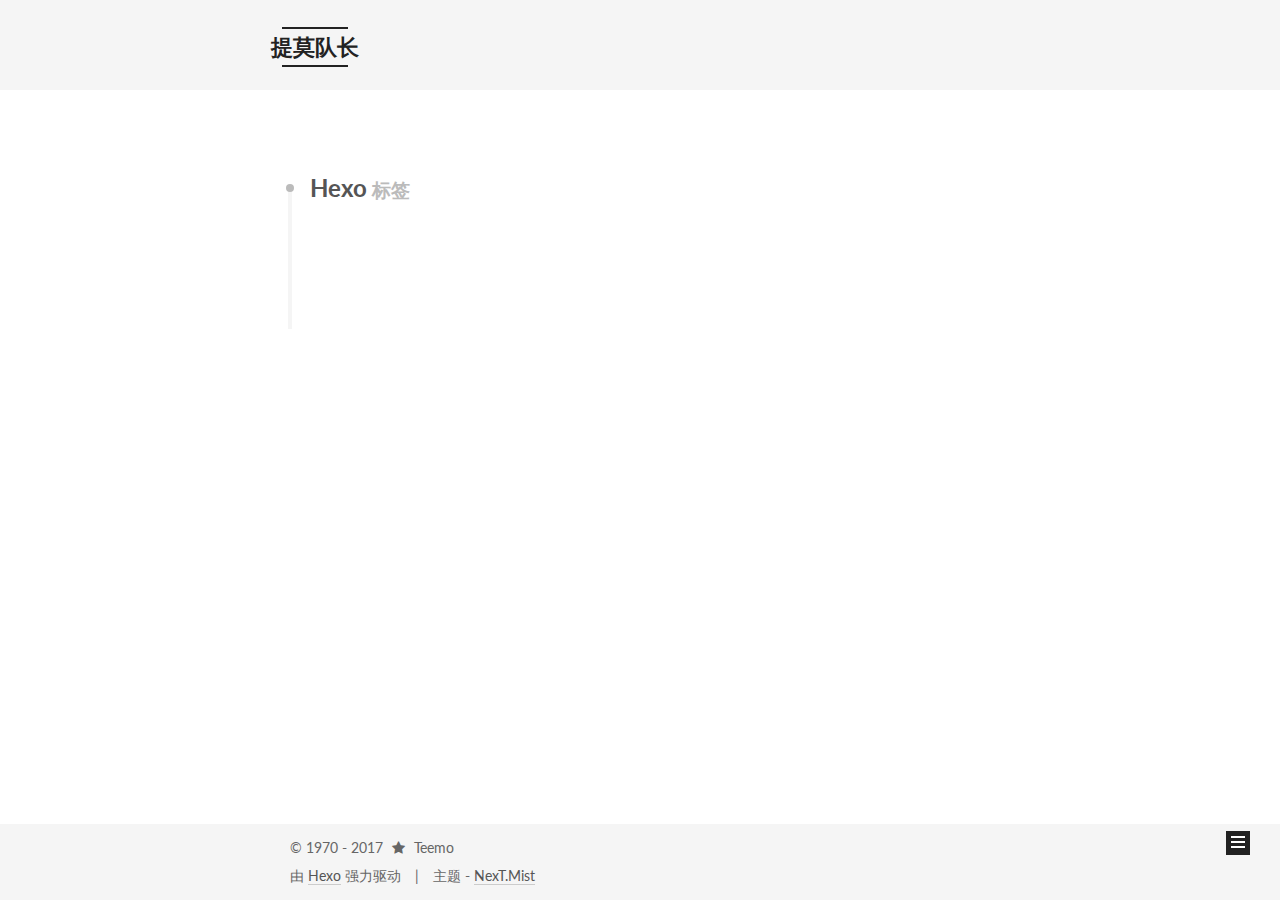
<file: tags/Hexo/index.html>
<!DOCTYPE html>



  


<html class="theme-next mist use-motion" lang="zh-Hans">
<head>
  <meta charset="UTF-8"/>
<meta http-equiv="X-UA-Compatible" content="IE=edge" />
<meta name="viewport" content="width=device-width, initial-scale=1, maximum-scale=1"/>
<meta name="theme-color" content="#222">









<meta http-equiv="Cache-Control" content="no-transform" />
<meta http-equiv="Cache-Control" content="no-siteapp" />















  
  
  <link href="/lib/fancybox/source/jquery.fancybox.css?v=2.1.5" rel="stylesheet" type="text/css" />




  
  
  
  

  
    
    
  

  

  

  

  

  
    
    
    <link href="//fonts.googleapis.com/css?family=Lato:300,300italic,400,400italic,700,700italic&subset=latin,latin-ext" rel="stylesheet" type="text/css">
  






<link href="/lib/font-awesome/css/font-awesome.min.css?v=4.6.2" rel="stylesheet" type="text/css" />

<link href="/css/main.css?v=5.1.2" rel="stylesheet" type="text/css" />


  <meta name="keywords" content="Hey, man!" />








  <link rel="shortcut icon" type="image/x-icon" href="/favicon.ico?v=5.1.2" />






<meta name="description" content="It&apos;s real like a dream,my heart will go on">
<meta name="keywords" content="Hey, man!">
<meta property="og:type" content="website">
<meta property="og:title" content="提莫队长">
<meta property="og:url" content="myoungxue.top/tags/Hexo/index.html">
<meta property="og:site_name" content="提莫队长">
<meta property="og:description" content="It&apos;s real like a dream,my heart will go on">
<meta property="og:locale" content="zh-Hans">
<meta name="twitter:card" content="summary">
<meta name="twitter:title" content="提莫队长">
<meta name="twitter:description" content="It&apos;s real like a dream,my heart will go on">



<script type="text/javascript" id="hexo.configurations">
  var NexT = window.NexT || {};
  var CONFIG = {
    root: '/',
    scheme: 'Mist',
    sidebar: {"position":"left","display":"post","offset":12,"offset_float":12,"b2t":false,"scrollpercent":false,"onmobile":false},
    fancybox: true,
    tabs: true,
    motion: true,
    duoshuo: {
      userId: '0',
      author: '博主'
    },
    algolia: {
      applicationID: '',
      apiKey: '',
      indexName: '',
      hits: {"per_page":10},
      labels: {"input_placeholder":"Search for Posts","hits_empty":"We didn't find any results for the search: ${query}","hits_stats":"${hits} results found in ${time} ms"}
    }
  };
</script>



  <link rel="canonical" href="myoungxue.top/tags/Hexo/"/>





  <title>标签: Hexo | 提莫队长</title>
  














</head>

<body itemscope itemtype="http://schema.org/WebPage" lang="zh-Hans">

  
  
    
  

  <div class="container sidebar-position-left  ">
    <div class="headband"></div>

    <header id="header" class="header" itemscope itemtype="http://schema.org/WPHeader">
      <div class="header-inner"><div class="site-brand-wrapper">
  <div class="site-meta ">
    

    <div class="custom-logo-site-title">
      <a href="/"  class="brand" rel="start">
        <span class="logo-line-before"><i></i></span>
        <span class="site-title">提莫队长</span>
        <span class="logo-line-after"><i></i></span>
      </a>
    </div>
      
        <p class="site-subtitle">好好学习天天向上</p>
      
  </div>

  <div class="site-nav-toggle">
    <button>
      <span class="btn-bar"></span>
      <span class="btn-bar"></span>
      <span class="btn-bar"></span>
    </button>
  </div>
</div>

<nav class="site-nav">
  

  
    <ul id="menu" class="menu">
      
        
        <li class="menu-item menu-item-home">
          <a href="/" rel="section">
            
              <i class="menu-item-icon fa fa-fw fa-home"></i> <br />
            
            首页
          </a>
        </li>
      
        
        <li class="menu-item menu-item-archives">
          <a href="/archives/" rel="section">
            
              <i class="menu-item-icon fa fa-fw fa-archive"></i> <br />
            
            归档
          </a>
        </li>
      
        
        <li class="menu-item menu-item-tags">
          <a href="/tags/" rel="section">
            
              <i class="menu-item-icon fa fa-fw fa-tags"></i> <br />
            
            标签
          </a>
        </li>
      

      
    </ul>
  

  
</nav>



 </div>
    </header>

    <main id="main" class="main">
      <div class="main-inner">
        <div class="content-wrap">
          <div id="content" class="content">
            

  
  
  
  <div class="post-block tag">

    <div id="posts" class="posts-collapse">
      <div class="collection-title">
        <h1>Hexo<small>标签</small>
        </h1>
      </div>

      
        

  <article class="post post-type-normal" itemscope itemtype="http://schema.org/Article">
    <header class="post-header">

      <h2 class="post-title">
        
            <a class="post-title-link" href="/2017/09/07/第一篇博客/" itemprop="url">
              
                <span itemprop="name">第一篇博客</span>
              
            </a>
        
      </h2>

      <div class="post-meta">
        <time class="post-time" itemprop="dateCreated"
              datetime="2017-09-07T15:24:13+08:00"
              content="2017-09-07" >
          09-07
        </time>
      </div>

    </header>
  </article>


      
    </div>

  </div>
  
  
  

  


          </div>
          


          

        </div>
        
          
  
  <div class="sidebar-toggle">
    <div class="sidebar-toggle-line-wrap">
      <span class="sidebar-toggle-line sidebar-toggle-line-first"></span>
      <span class="sidebar-toggle-line sidebar-toggle-line-middle"></span>
      <span class="sidebar-toggle-line sidebar-toggle-line-last"></span>
    </div>
  </div>

  <aside id="sidebar" class="sidebar">
    
    <div class="sidebar-inner">

      

      

      <section class="site-overview sidebar-panel sidebar-panel-active">
        <div class="site-author motion-element" itemprop="author" itemscope itemtype="http://schema.org/Person">
          <img class="site-author-image" itemprop="image"
               src="/image/Teemo.jpg"
               alt="Teemo" />
          <p class="site-author-name" itemprop="name">Teemo</p>
           
              <p class="site-description motion-element" itemprop="description">It's real like a dream,my heart will go on</p>
          
        </div>
        <nav class="site-state motion-element">

          
            <div class="site-state-item site-state-posts">
              <a href="/archives/">
                <span class="site-state-item-count">3</span>
                <span class="site-state-item-name">日志</span>
              </a>
            </div>
          

          
            
            
            <div class="site-state-item site-state-categories">
              <a href="/categories/index.html">
                <span class="site-state-item-count">2</span>
                <span class="site-state-item-name">分类</span>
              </a>
            </div>
          

          
            
            
            <div class="site-state-item site-state-tags">
              <a href="/tags/index.html">
                <span class="site-state-item-count">3</span>
                <span class="site-state-item-name">标签</span>
              </a>
            </div>
          

        </nav>

        

        <div class="links-of-author motion-element">
          
            
              <span class="links-of-author-item">
                <a href="https://github.com/Xuemuyang" target="_blank" title="GitHub">
                  
                    <i class="fa fa-fw fa-github"></i>
                  
                    
                      GitHub
                    
                </a>
              </span>
            
              <span class="links-of-author-item">
                <a href="myoungxue@gmail.com" target="_blank" title="E-Mail">
                  
                    <i class="fa fa-fw fa-email"></i>
                  
                    
                      E-Mail
                    
                </a>
              </span>
            
          
        </div>

        
        

        
        
          <div class="links-of-blogroll motion-element links-of-blogroll-inline">
            <div class="links-of-blogroll-title">
              <i class="fa  fa-fw fa-globe"></i>
              基情链接
            </div>
            <ul class="links-of-blogroll-list">
              
                <li class="links-of-blogroll-item">
                  <a href="http://liujunming.top/" title="Dr.Liu" target="_blank">Dr.Liu</a>
                </li>
              
            </ul>
          </div>
        

        


      </section>

      

      

    </div>
  </aside>


        
      </div>
    </main>

    <footer id="footer" class="footer">
      <div class="footer-inner">
        <div class="copyright" >
  
  &copy;  1970 - 
  <span itemprop="copyrightYear">2017</span>
  <span class="with-love">
    <i class="fa fa-star"></i>
  </span>
  <span class="author" itemprop="copyrightHolder">Teemo</span>
</div>


<div class="powered-by">
  由 <a class="theme-link" href="https://hexo.io">Hexo</a> 强力驱动
</div>

<div class="theme-info">
  主题 -
  <a class="theme-link" href="https://github.com/iissnan/hexo-theme-next">
    NexT.Mist
  </a>
</div>


        

        
      </div>
    </footer>

    
      <div class="back-to-top">
        <i class="fa fa-arrow-up"></i>
        
      </div>
    

  </div>

  

<script type="text/javascript">
  if (Object.prototype.toString.call(window.Promise) !== '[object Function]') {
    window.Promise = null;
  }
</script>









  












  
  <script type="text/javascript" src="/lib/jquery/index.js?v=2.1.3"></script>

  
  <script type="text/javascript" src="/lib/fastclick/lib/fastclick.min.js?v=1.0.6"></script>

  
  <script type="text/javascript" src="/lib/jquery_lazyload/jquery.lazyload.js?v=1.9.7"></script>

  
  <script type="text/javascript" src="/lib/velocity/velocity.min.js?v=1.2.1"></script>

  
  <script type="text/javascript" src="/lib/velocity/velocity.ui.min.js?v=1.2.1"></script>

  
  <script type="text/javascript" src="/lib/fancybox/source/jquery.fancybox.pack.js?v=2.1.5"></script>


  


  <script type="text/javascript" src="/js/src/utils.js?v=5.1.2"></script>

  <script type="text/javascript" src="/js/src/motion.js?v=5.1.2"></script>



  
  

  
    <script type="text/javascript" src="/js/src/scrollspy.js?v=5.1.2"></script>
<script type="text/javascript" src="/js/src/post-details.js?v=5.1.2"></script>

  

  


  <script type="text/javascript" src="/js/src/bootstrap.js?v=5.1.2"></script>



  


  




	





  





  






  





  

  

  

  

  

  

</body>
</html>
</file>
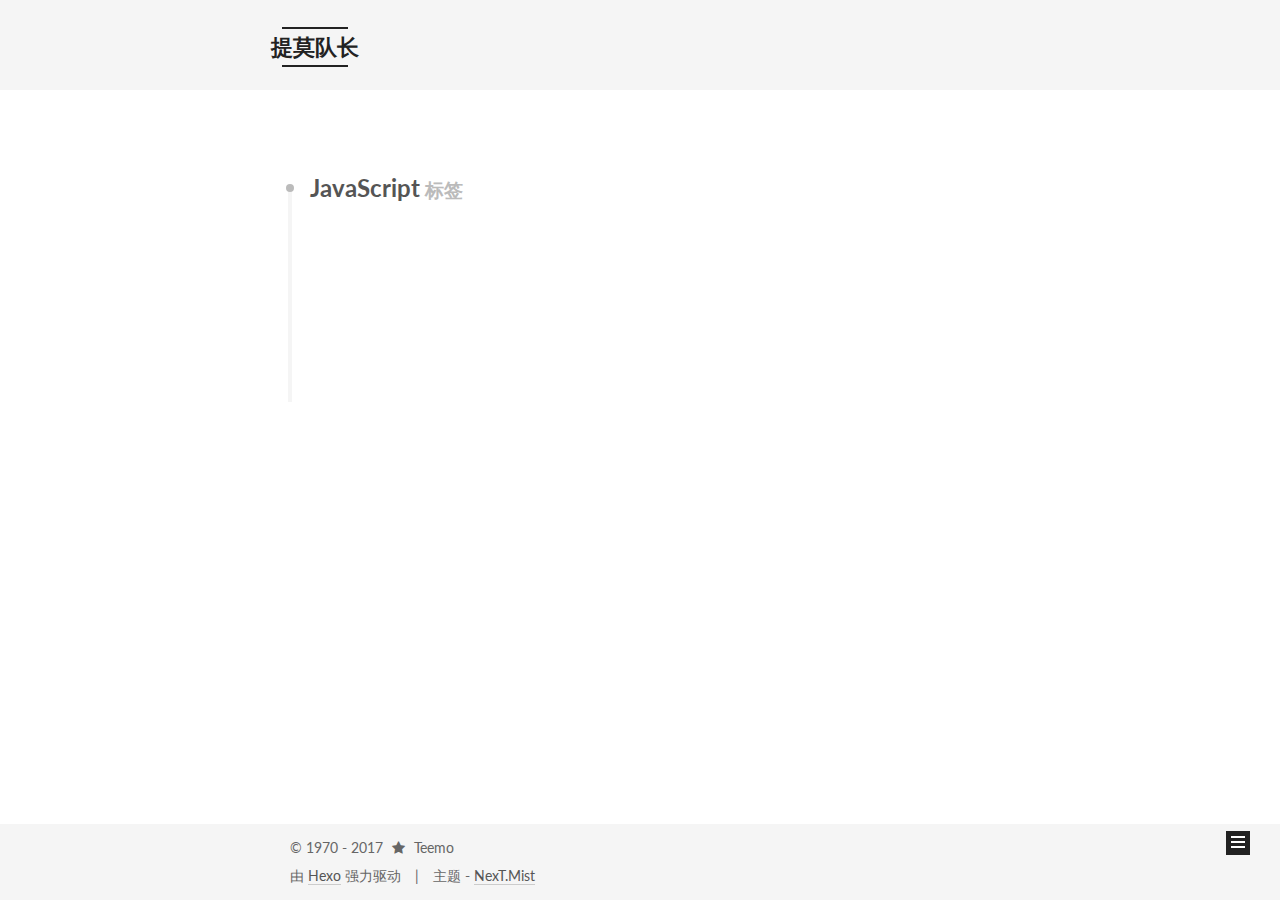
<file: tags/JavaScript/index.html>
<!DOCTYPE html>



  


<html class="theme-next mist use-motion" lang="zh-Hans">
<head>
  <meta charset="UTF-8"/>
<meta http-equiv="X-UA-Compatible" content="IE=edge" />
<meta name="viewport" content="width=device-width, initial-scale=1, maximum-scale=1"/>
<meta name="theme-color" content="#222">









<meta http-equiv="Cache-Control" content="no-transform" />
<meta http-equiv="Cache-Control" content="no-siteapp" />















  
  
  <link href="/lib/fancybox/source/jquery.fancybox.css?v=2.1.5" rel="stylesheet" type="text/css" />




  
  
  
  

  
    
    
  

  

  

  

  

  
    
    
    <link href="//fonts.googleapis.com/css?family=Lato:300,300italic,400,400italic,700,700italic&subset=latin,latin-ext" rel="stylesheet" type="text/css">
  






<link href="/lib/font-awesome/css/font-awesome.min.css?v=4.6.2" rel="stylesheet" type="text/css" />

<link href="/css/main.css?v=5.1.2" rel="stylesheet" type="text/css" />


  <meta name="keywords" content="Hey, man!" />








  <link rel="shortcut icon" type="image/x-icon" href="/favicon.ico?v=5.1.2" />






<meta name="description" content="It&apos;s real like a dream,my heart will go on">
<meta name="keywords" content="Hey, man!">
<meta property="og:type" content="website">
<meta property="og:title" content="提莫队长">
<meta property="og:url" content="myoungxue.top/tags/JavaScript/index.html">
<meta property="og:site_name" content="提莫队长">
<meta property="og:description" content="It&apos;s real like a dream,my heart will go on">
<meta property="og:locale" content="zh-Hans">
<meta name="twitter:card" content="summary">
<meta name="twitter:title" content="提莫队长">
<meta name="twitter:description" content="It&apos;s real like a dream,my heart will go on">



<script type="text/javascript" id="hexo.configurations">
  var NexT = window.NexT || {};
  var CONFIG = {
    root: '/',
    scheme: 'Mist',
    sidebar: {"position":"left","display":"post","offset":12,"offset_float":12,"b2t":false,"scrollpercent":false,"onmobile":false},
    fancybox: true,
    tabs: true,
    motion: true,
    duoshuo: {
      userId: '0',
      author: '博主'
    },
    algolia: {
      applicationID: '',
      apiKey: '',
      indexName: '',
      hits: {"per_page":10},
      labels: {"input_placeholder":"Search for Posts","hits_empty":"We didn't find any results for the search: ${query}","hits_stats":"${hits} results found in ${time} ms"}
    }
  };
</script>



  <link rel="canonical" href="myoungxue.top/tags/JavaScript/"/>





  <title>标签: JavaScript | 提莫队长</title>
  














</head>

<body itemscope itemtype="http://schema.org/WebPage" lang="zh-Hans">

  
  
    
  

  <div class="container sidebar-position-left  ">
    <div class="headband"></div>

    <header id="header" class="header" itemscope itemtype="http://schema.org/WPHeader">
      <div class="header-inner"><div class="site-brand-wrapper">
  <div class="site-meta ">
    

    <div class="custom-logo-site-title">
      <a href="/"  class="brand" rel="start">
        <span class="logo-line-before"><i></i></span>
        <span class="site-title">提莫队长</span>
        <span class="logo-line-after"><i></i></span>
      </a>
    </div>
      
        <p class="site-subtitle">好好学习天天向上</p>
      
  </div>

  <div class="site-nav-toggle">
    <button>
      <span class="btn-bar"></span>
      <span class="btn-bar"></span>
      <span class="btn-bar"></span>
    </button>
  </div>
</div>

<nav class="site-nav">
  

  
    <ul id="menu" class="menu">
      
        
        <li class="menu-item menu-item-home">
          <a href="/" rel="section">
            
              <i class="menu-item-icon fa fa-fw fa-home"></i> <br />
            
            首页
          </a>
        </li>
      
        
        <li class="menu-item menu-item-archives">
          <a href="/archives/" rel="section">
            
              <i class="menu-item-icon fa fa-fw fa-archive"></i> <br />
            
            归档
          </a>
        </li>
      
        
        <li class="menu-item menu-item-tags">
          <a href="/tags/" rel="section">
            
              <i class="menu-item-icon fa fa-fw fa-tags"></i> <br />
            
            标签
          </a>
        </li>
      

      
    </ul>
  

  
</nav>



 </div>
    </header>

    <main id="main" class="main">
      <div class="main-inner">
        <div class="content-wrap">
          <div id="content" class="content">
            

  
  
  
  <div class="post-block tag">

    <div id="posts" class="posts-collapse">
      <div class="collection-title">
        <h1>JavaScript<small>标签</small>
        </h1>
      </div>

      
        

  <article class="post post-type-normal" itemscope itemtype="http://schema.org/Article">
    <header class="post-header">

      <h2 class="post-title">
        
            <a class="post-title-link" href="/2017/09/25/关于JavaScript中闭包和this的理解/" itemprop="url">
              
                <span itemprop="name">关于JavaScript中执行上下文和this的心得---I don't know JS(一)</span>
              
            </a>
        
      </h2>

      <div class="post-meta">
        <time class="post-time" itemprop="dateCreated"
              datetime="2017-09-25T10:06:48+08:00"
              content="2017-09-25" >
          09-25
        </time>
      </div>

    </header>
  </article>


      
        

  <article class="post post-type-normal" itemscope itemtype="http://schema.org/Article">
    <header class="post-header">

      <h2 class="post-title">
        
            <a class="post-title-link" href="/2017/09/08/关于JavaScript运行机制的学习/" itemprop="url">
              
                <span itemprop="name">关于JavaScript运行机制的学习</span>
              
            </a>
        
      </h2>

      <div class="post-meta">
        <time class="post-time" itemprop="dateCreated"
              datetime="2017-09-08T14:48:21+08:00"
              content="2017-09-08" >
          09-08
        </time>
      </div>

    </header>
  </article>


      
    </div>

  </div>
  
  
  

  


          </div>
          


          

        </div>
        
          
  
  <div class="sidebar-toggle">
    <div class="sidebar-toggle-line-wrap">
      <span class="sidebar-toggle-line sidebar-toggle-line-first"></span>
      <span class="sidebar-toggle-line sidebar-toggle-line-middle"></span>
      <span class="sidebar-toggle-line sidebar-toggle-line-last"></span>
    </div>
  </div>

  <aside id="sidebar" class="sidebar">
    
    <div class="sidebar-inner">

      

      

      <section class="site-overview sidebar-panel sidebar-panel-active">
        <div class="site-author motion-element" itemprop="author" itemscope itemtype="http://schema.org/Person">
          <img class="site-author-image" itemprop="image"
               src="/image/Teemo.jpg"
               alt="Teemo" />
          <p class="site-author-name" itemprop="name">Teemo</p>
           
              <p class="site-description motion-element" itemprop="description">It's real like a dream,my heart will go on</p>
          
        </div>
        <nav class="site-state motion-element">

          
            <div class="site-state-item site-state-posts">
              <a href="/archives/">
                <span class="site-state-item-count">3</span>
                <span class="site-state-item-name">日志</span>
              </a>
            </div>
          

          
            
            
            <div class="site-state-item site-state-categories">
              <a href="/categories/index.html">
                <span class="site-state-item-count">2</span>
                <span class="site-state-item-name">分类</span>
              </a>
            </div>
          

          
            
            
            <div class="site-state-item site-state-tags">
              <a href="/tags/index.html">
                <span class="site-state-item-count">3</span>
                <span class="site-state-item-name">标签</span>
              </a>
            </div>
          

        </nav>

        

        <div class="links-of-author motion-element">
          
            
              <span class="links-of-author-item">
                <a href="https://github.com/Xuemuyang" target="_blank" title="GitHub">
                  
                    <i class="fa fa-fw fa-github"></i>
                  
                    
                      GitHub
                    
                </a>
              </span>
            
              <span class="links-of-author-item">
                <a href="myoungxue@gmail.com" target="_blank" title="E-Mail">
                  
                    <i class="fa fa-fw fa-email"></i>
                  
                    
                      E-Mail
                    
                </a>
              </span>
            
          
        </div>

        
        

        
        
          <div class="links-of-blogroll motion-element links-of-blogroll-inline">
            <div class="links-of-blogroll-title">
              <i class="fa  fa-fw fa-globe"></i>
              基情链接
            </div>
            <ul class="links-of-blogroll-list">
              
                <li class="links-of-blogroll-item">
                  <a href="http://liujunming.top/" title="Dr.Liu" target="_blank">Dr.Liu</a>
                </li>
              
            </ul>
          </div>
        

        


      </section>

      

      

    </div>
  </aside>


        
      </div>
    </main>

    <footer id="footer" class="footer">
      <div class="footer-inner">
        <div class="copyright" >
  
  &copy;  1970 - 
  <span itemprop="copyrightYear">2017</span>
  <span class="with-love">
    <i class="fa fa-star"></i>
  </span>
  <span class="author" itemprop="copyrightHolder">Teemo</span>
</div>


<div class="powered-by">
  由 <a class="theme-link" href="https://hexo.io">Hexo</a> 强力驱动
</div>

<div class="theme-info">
  主题 -
  <a class="theme-link" href="https://github.com/iissnan/hexo-theme-next">
    NexT.Mist
  </a>
</div>


        

        
      </div>
    </footer>

    
      <div class="back-to-top">
        <i class="fa fa-arrow-up"></i>
        
      </div>
    

  </div>

  

<script type="text/javascript">
  if (Object.prototype.toString.call(window.Promise) !== '[object Function]') {
    window.Promise = null;
  }
</script>









  












  
  <script type="text/javascript" src="/lib/jquery/index.js?v=2.1.3"></script>

  
  <script type="text/javascript" src="/lib/fastclick/lib/fastclick.min.js?v=1.0.6"></script>

  
  <script type="text/javascript" src="/lib/jquery_lazyload/jquery.lazyload.js?v=1.9.7"></script>

  
  <script type="text/javascript" src="/lib/velocity/velocity.min.js?v=1.2.1"></script>

  
  <script type="text/javascript" src="/lib/velocity/velocity.ui.min.js?v=1.2.1"></script>

  
  <script type="text/javascript" src="/lib/fancybox/source/jquery.fancybox.pack.js?v=2.1.5"></script>


  


  <script type="text/javascript" src="/js/src/utils.js?v=5.1.2"></script>

  <script type="text/javascript" src="/js/src/motion.js?v=5.1.2"></script>



  
  

  
    <script type="text/javascript" src="/js/src/scrollspy.js?v=5.1.2"></script>
<script type="text/javascript" src="/js/src/post-details.js?v=5.1.2"></script>

  

  


  <script type="text/javascript" src="/js/src/bootstrap.js?v=5.1.2"></script>



  


  




	





  





  






  





  

  

  

  

  

  

</body>
</html>
</file>
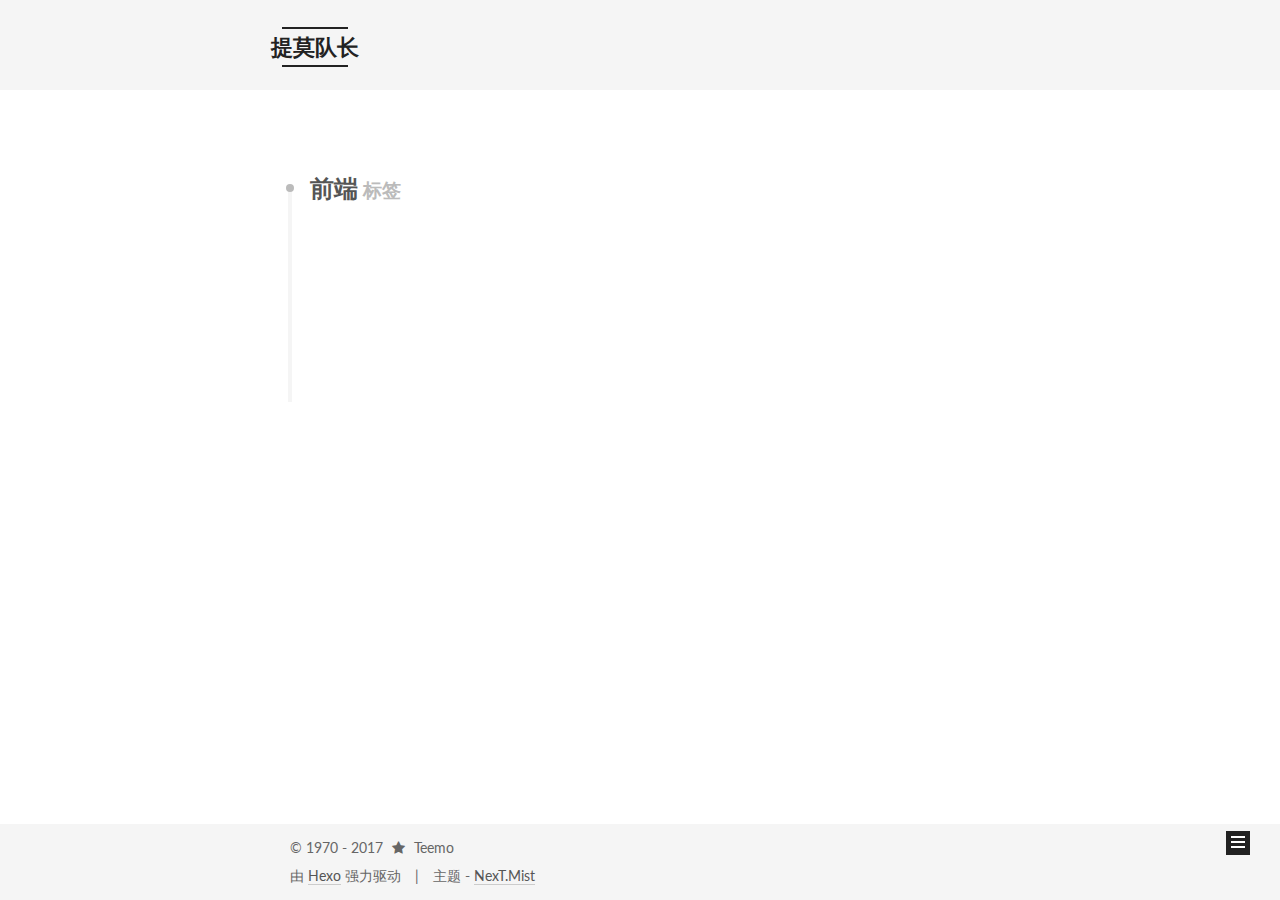
<file: tags/前端/index.html>
<!DOCTYPE html>



  


<html class="theme-next mist use-motion" lang="zh-Hans">
<head>
  <meta charset="UTF-8"/>
<meta http-equiv="X-UA-Compatible" content="IE=edge" />
<meta name="viewport" content="width=device-width, initial-scale=1, maximum-scale=1"/>
<meta name="theme-color" content="#222">









<meta http-equiv="Cache-Control" content="no-transform" />
<meta http-equiv="Cache-Control" content="no-siteapp" />















  
  
  <link href="/lib/fancybox/source/jquery.fancybox.css?v=2.1.5" rel="stylesheet" type="text/css" />




  
  
  
  

  
    
    
  

  

  

  

  

  
    
    
    <link href="//fonts.googleapis.com/css?family=Lato:300,300italic,400,400italic,700,700italic&subset=latin,latin-ext" rel="stylesheet" type="text/css">
  






<link href="/lib/font-awesome/css/font-awesome.min.css?v=4.6.2" rel="stylesheet" type="text/css" />

<link href="/css/main.css?v=5.1.2" rel="stylesheet" type="text/css" />


  <meta name="keywords" content="Hey, man!" />








  <link rel="shortcut icon" type="image/x-icon" href="/favicon.ico?v=5.1.2" />






<meta name="description" content="It&apos;s real like a dream,my heart will go on">
<meta name="keywords" content="Hey, man!">
<meta property="og:type" content="website">
<meta property="og:title" content="提莫队长">
<meta property="og:url" content="myoungxue.top/tags/前端/index.html">
<meta property="og:site_name" content="提莫队长">
<meta property="og:description" content="It&apos;s real like a dream,my heart will go on">
<meta property="og:locale" content="zh-Hans">
<meta name="twitter:card" content="summary">
<meta name="twitter:title" content="提莫队长">
<meta name="twitter:description" content="It&apos;s real like a dream,my heart will go on">



<script type="text/javascript" id="hexo.configurations">
  var NexT = window.NexT || {};
  var CONFIG = {
    root: '/',
    scheme: 'Mist',
    sidebar: {"position":"left","display":"post","offset":12,"offset_float":12,"b2t":false,"scrollpercent":false,"onmobile":false},
    fancybox: true,
    tabs: true,
    motion: true,
    duoshuo: {
      userId: '0',
      author: '博主'
    },
    algolia: {
      applicationID: '',
      apiKey: '',
      indexName: '',
      hits: {"per_page":10},
      labels: {"input_placeholder":"Search for Posts","hits_empty":"We didn't find any results for the search: ${query}","hits_stats":"${hits} results found in ${time} ms"}
    }
  };
</script>



  <link rel="canonical" href="myoungxue.top/tags/前端/"/>





  <title>标签: 前端 | 提莫队长</title>
  














</head>

<body itemscope itemtype="http://schema.org/WebPage" lang="zh-Hans">

  
  
    
  

  <div class="container sidebar-position-left  ">
    <div class="headband"></div>

    <header id="header" class="header" itemscope itemtype="http://schema.org/WPHeader">
      <div class="header-inner"><div class="site-brand-wrapper">
  <div class="site-meta ">
    

    <div class="custom-logo-site-title">
      <a href="/"  class="brand" rel="start">
        <span class="logo-line-before"><i></i></span>
        <span class="site-title">提莫队长</span>
        <span class="logo-line-after"><i></i></span>
      </a>
    </div>
      
        <p class="site-subtitle">好好学习天天向上</p>
      
  </div>

  <div class="site-nav-toggle">
    <button>
      <span class="btn-bar"></span>
      <span class="btn-bar"></span>
      <span class="btn-bar"></span>
    </button>
  </div>
</div>

<nav class="site-nav">
  

  
    <ul id="menu" class="menu">
      
        
        <li class="menu-item menu-item-home">
          <a href="/" rel="section">
            
              <i class="menu-item-icon fa fa-fw fa-home"></i> <br />
            
            首页
          </a>
        </li>
      
        
        <li class="menu-item menu-item-archives">
          <a href="/archives/" rel="section">
            
              <i class="menu-item-icon fa fa-fw fa-archive"></i> <br />
            
            归档
          </a>
        </li>
      
        
        <li class="menu-item menu-item-tags">
          <a href="/tags/" rel="section">
            
              <i class="menu-item-icon fa fa-fw fa-tags"></i> <br />
            
            标签
          </a>
        </li>
      

      
    </ul>
  

  
</nav>



 </div>
    </header>

    <main id="main" class="main">
      <div class="main-inner">
        <div class="content-wrap">
          <div id="content" class="content">
            

  
  
  
  <div class="post-block tag">

    <div id="posts" class="posts-collapse">
      <div class="collection-title">
        <h1>前端<small>标签</small>
        </h1>
      </div>

      
        

  <article class="post post-type-normal" itemscope itemtype="http://schema.org/Article">
    <header class="post-header">

      <h2 class="post-title">
        
            <a class="post-title-link" href="/2017/09/25/关于JavaScript中闭包和this的理解/" itemprop="url">
              
                <span itemprop="name">关于JavaScript中执行上下文和this的心得---I don't know JS(一)</span>
              
            </a>
        
      </h2>

      <div class="post-meta">
        <time class="post-time" itemprop="dateCreated"
              datetime="2017-09-25T10:06:48+08:00"
              content="2017-09-25" >
          09-25
        </time>
      </div>

    </header>
  </article>


      
        

  <article class="post post-type-normal" itemscope itemtype="http://schema.org/Article">
    <header class="post-header">

      <h2 class="post-title">
        
            <a class="post-title-link" href="/2017/09/08/关于JavaScript运行机制的学习/" itemprop="url">
              
                <span itemprop="name">关于JavaScript运行机制的学习</span>
              
            </a>
        
      </h2>

      <div class="post-meta">
        <time class="post-time" itemprop="dateCreated"
              datetime="2017-09-08T14:48:21+08:00"
              content="2017-09-08" >
          09-08
        </time>
      </div>

    </header>
  </article>


      
    </div>

  </div>
  
  
  

  


          </div>
          


          

        </div>
        
          
  
  <div class="sidebar-toggle">
    <div class="sidebar-toggle-line-wrap">
      <span class="sidebar-toggle-line sidebar-toggle-line-first"></span>
      <span class="sidebar-toggle-line sidebar-toggle-line-middle"></span>
      <span class="sidebar-toggle-line sidebar-toggle-line-last"></span>
    </div>
  </div>

  <aside id="sidebar" class="sidebar">
    
    <div class="sidebar-inner">

      

      

      <section class="site-overview sidebar-panel sidebar-panel-active">
        <div class="site-author motion-element" itemprop="author" itemscope itemtype="http://schema.org/Person">
          <img class="site-author-image" itemprop="image"
               src="/image/Teemo.jpg"
               alt="Teemo" />
          <p class="site-author-name" itemprop="name">Teemo</p>
           
              <p class="site-description motion-element" itemprop="description">It's real like a dream,my heart will go on</p>
          
        </div>
        <nav class="site-state motion-element">

          
            <div class="site-state-item site-state-posts">
              <a href="/archives/">
                <span class="site-state-item-count">3</span>
                <span class="site-state-item-name">日志</span>
              </a>
            </div>
          

          
            
            
            <div class="site-state-item site-state-categories">
              <a href="/categories/index.html">
                <span class="site-state-item-count">2</span>
                <span class="site-state-item-name">分类</span>
              </a>
            </div>
          

          
            
            
            <div class="site-state-item site-state-tags">
              <a href="/tags/index.html">
                <span class="site-state-item-count">3</span>
                <span class="site-state-item-name">标签</span>
              </a>
            </div>
          

        </nav>

        

        <div class="links-of-author motion-element">
          
            
              <span class="links-of-author-item">
                <a href="https://github.com/Xuemuyang" target="_blank" title="GitHub">
                  
                    <i class="fa fa-fw fa-github"></i>
                  
                    
                      GitHub
                    
                </a>
              </span>
            
              <span class="links-of-author-item">
                <a href="myoungxue@gmail.com" target="_blank" title="E-Mail">
                  
                    <i class="fa fa-fw fa-email"></i>
                  
                    
                      E-Mail
                    
                </a>
              </span>
            
          
        </div>

        
        

        
        
          <div class="links-of-blogroll motion-element links-of-blogroll-inline">
            <div class="links-of-blogroll-title">
              <i class="fa  fa-fw fa-globe"></i>
              基情链接
            </div>
            <ul class="links-of-blogroll-list">
              
                <li class="links-of-blogroll-item">
                  <a href="http://liujunming.top/" title="Dr.Liu" target="_blank">Dr.Liu</a>
                </li>
              
            </ul>
          </div>
        

        


      </section>

      

      

    </div>
  </aside>


        
      </div>
    </main>

    <footer id="footer" class="footer">
      <div class="footer-inner">
        <div class="copyright" >
  
  &copy;  1970 - 
  <span itemprop="copyrightYear">2017</span>
  <span class="with-love">
    <i class="fa fa-star"></i>
  </span>
  <span class="author" itemprop="copyrightHolder">Teemo</span>
</div>


<div class="powered-by">
  由 <a class="theme-link" href="https://hexo.io">Hexo</a> 强力驱动
</div>

<div class="theme-info">
  主题 -
  <a class="theme-link" href="https://github.com/iissnan/hexo-theme-next">
    NexT.Mist
  </a>
</div>


        

        
      </div>
    </footer>

    
      <div class="back-to-top">
        <i class="fa fa-arrow-up"></i>
        
      </div>
    

  </div>

  

<script type="text/javascript">
  if (Object.prototype.toString.call(window.Promise) !== '[object Function]') {
    window.Promise = null;
  }
</script>









  












  
  <script type="text/javascript" src="/lib/jquery/index.js?v=2.1.3"></script>

  
  <script type="text/javascript" src="/lib/fastclick/lib/fastclick.min.js?v=1.0.6"></script>

  
  <script type="text/javascript" src="/lib/jquery_lazyload/jquery.lazyload.js?v=1.9.7"></script>

  
  <script type="text/javascript" src="/lib/velocity/velocity.min.js?v=1.2.1"></script>

  
  <script type="text/javascript" src="/lib/velocity/velocity.ui.min.js?v=1.2.1"></script>

  
  <script type="text/javascript" src="/lib/fancybox/source/jquery.fancybox.pack.js?v=2.1.5"></script>


  


  <script type="text/javascript" src="/js/src/utils.js?v=5.1.2"></script>

  <script type="text/javascript" src="/js/src/motion.js?v=5.1.2"></script>



  
  

  
    <script type="text/javascript" src="/js/src/scrollspy.js?v=5.1.2"></script>
<script type="text/javascript" src="/js/src/post-details.js?v=5.1.2"></script>

  

  


  <script type="text/javascript" src="/js/src/bootstrap.js?v=5.1.2"></script>



  


  




	





  





  






  





  

  

  

  

  

  

</body>
</html>
</file>
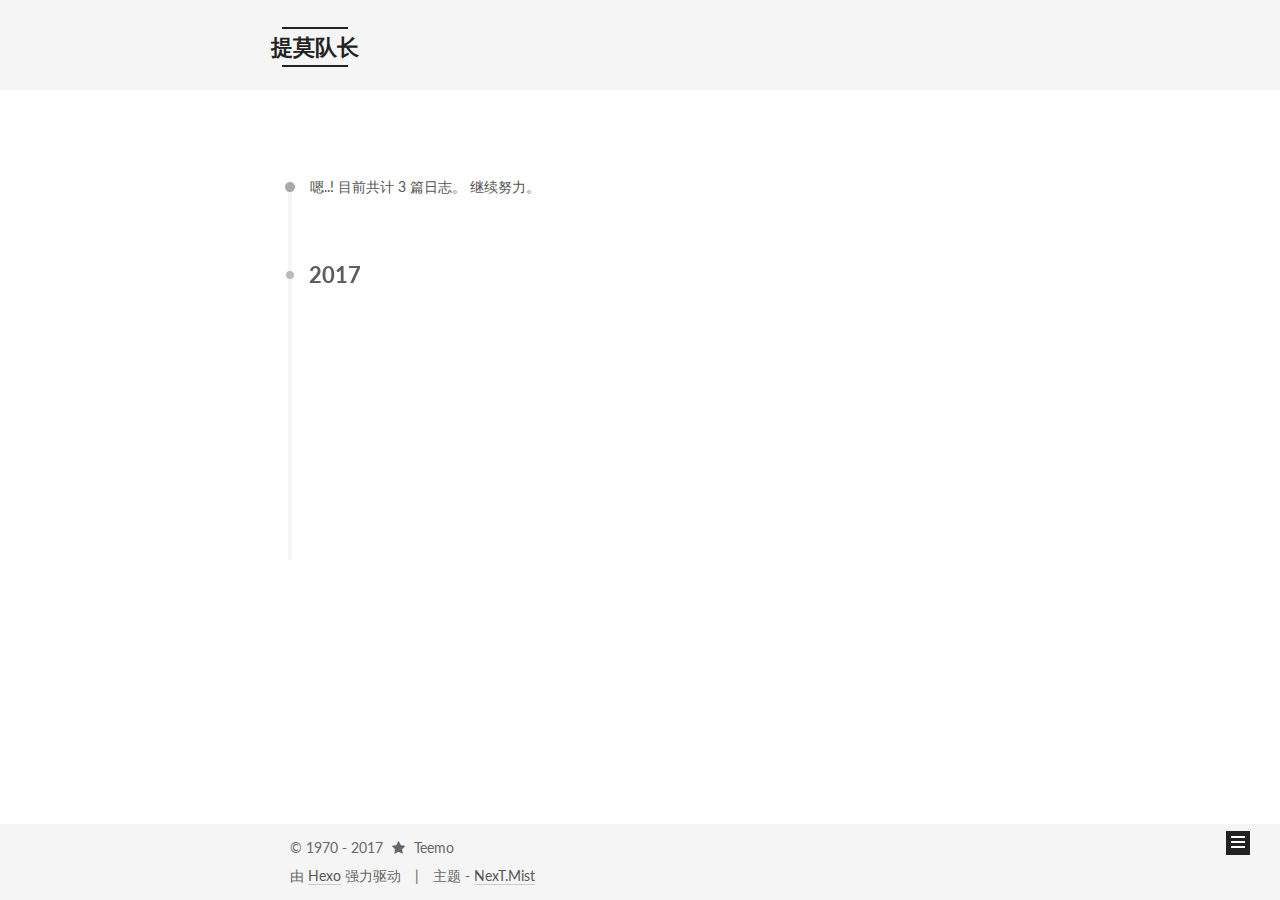
<file: archives/2017/09/index.html>
<!DOCTYPE html>



  


<html class="theme-next mist use-motion" lang="zh-Hans">
<head>
  <meta charset="UTF-8"/>
<meta http-equiv="X-UA-Compatible" content="IE=edge" />
<meta name="viewport" content="width=device-width, initial-scale=1, maximum-scale=1"/>
<meta name="theme-color" content="#222">









<meta http-equiv="Cache-Control" content="no-transform" />
<meta http-equiv="Cache-Control" content="no-siteapp" />















  
  
  <link href="/lib/fancybox/source/jquery.fancybox.css?v=2.1.5" rel="stylesheet" type="text/css" />




  
  
  
  

  
    
    
  

  

  

  

  

  
    
    
    <link href="//fonts.googleapis.com/css?family=Lato:300,300italic,400,400italic,700,700italic&subset=latin,latin-ext" rel="stylesheet" type="text/css">
  






<link href="/lib/font-awesome/css/font-awesome.min.css?v=4.6.2" rel="stylesheet" type="text/css" />

<link href="/css/main.css?v=5.1.2" rel="stylesheet" type="text/css" />


  <meta name="keywords" content="Hey, man!" />








  <link rel="shortcut icon" type="image/x-icon" href="/favicon.ico?v=5.1.2" />






<meta name="description" content="It&apos;s real like a dream,my heart will go on">
<meta name="keywords" content="Hey, man!">
<meta property="og:type" content="website">
<meta property="og:title" content="提莫队长">
<meta property="og:url" content="myoungxue.top/archives/2017/09/index.html">
<meta property="og:site_name" content="提莫队长">
<meta property="og:description" content="It&apos;s real like a dream,my heart will go on">
<meta property="og:locale" content="zh-Hans">
<meta name="twitter:card" content="summary">
<meta name="twitter:title" content="提莫队长">
<meta name="twitter:description" content="It&apos;s real like a dream,my heart will go on">



<script type="text/javascript" id="hexo.configurations">
  var NexT = window.NexT || {};
  var CONFIG = {
    root: '/',
    scheme: 'Mist',
    sidebar: {"position":"left","display":"post","offset":12,"offset_float":12,"b2t":false,"scrollpercent":false,"onmobile":false},
    fancybox: true,
    tabs: true,
    motion: true,
    duoshuo: {
      userId: '0',
      author: '博主'
    },
    algolia: {
      applicationID: '',
      apiKey: '',
      indexName: '',
      hits: {"per_page":10},
      labels: {"input_placeholder":"Search for Posts","hits_empty":"We didn't find any results for the search: ${query}","hits_stats":"${hits} results found in ${time} ms"}
    }
  };
</script>



  <link rel="canonical" href="myoungxue.top/archives/2017/09/"/>





  <title>归档 | 提莫队长</title>
  














</head>

<body itemscope itemtype="http://schema.org/WebPage" lang="zh-Hans">

  
  
    
  

  <div class="container sidebar-position-left  page-archive  ">
    <div class="headband"></div>

    <header id="header" class="header" itemscope itemtype="http://schema.org/WPHeader">
      <div class="header-inner"><div class="site-brand-wrapper">
  <div class="site-meta ">
    

    <div class="custom-logo-site-title">
      <a href="/"  class="brand" rel="start">
        <span class="logo-line-before"><i></i></span>
        <span class="site-title">提莫队长</span>
        <span class="logo-line-after"><i></i></span>
      </a>
    </div>
      
        <p class="site-subtitle">好好学习天天向上</p>
      
  </div>

  <div class="site-nav-toggle">
    <button>
      <span class="btn-bar"></span>
      <span class="btn-bar"></span>
      <span class="btn-bar"></span>
    </button>
  </div>
</div>

<nav class="site-nav">
  

  
    <ul id="menu" class="menu">
      
        
        <li class="menu-item menu-item-home">
          <a href="/" rel="section">
            
              <i class="menu-item-icon fa fa-fw fa-home"></i> <br />
            
            首页
          </a>
        </li>
      
        
        <li class="menu-item menu-item-archives">
          <a href="/archives/" rel="section">
            
              <i class="menu-item-icon fa fa-fw fa-archive"></i> <br />
            
            归档
          </a>
        </li>
      
        
        <li class="menu-item menu-item-tags">
          <a href="/tags/" rel="section">
            
              <i class="menu-item-icon fa fa-fw fa-tags"></i> <br />
            
            标签
          </a>
        </li>
      

      
    </ul>
  

  
</nav>



 </div>
    </header>

    <main id="main" class="main">
      <div class="main-inner">
        <div class="content-wrap">
          <div id="content" class="content">
            

  
  
  
  <div class="post-block archive">
    <div id="posts" class="posts-collapse">
      <span class="archive-move-on"></span>

      <span class="archive-page-counter">
        
        
        
          
        
        嗯..! 目前共计 3 篇日志。 继续努力。
      </span>

      

        
        
        

        
          
          <div class="collection-title">
            <h2 class="archive-year motion-element" id="archive-year-2017">2017</h2>
          </div>
        
        

        

  <article class="post post-type-normal" itemscope itemtype="http://schema.org/Article">
    <header class="post-header">

      <h2 class="post-title">
        
            <a class="post-title-link" href="/2017/09/25/关于JavaScript中闭包和this的理解/" itemprop="url">
              
                <span itemprop="name">关于JavaScript中执行上下文和this的心得---I don't know JS(一)</span>
              
            </a>
        
      </h2>

      <div class="post-meta">
        <time class="post-time" itemprop="dateCreated"
              datetime="2017-09-25T10:06:48+08:00"
              content="2017-09-25" >
          09-25
        </time>
      </div>

    </header>
  </article>



      

        
        
        

        
        

        

  <article class="post post-type-normal" itemscope itemtype="http://schema.org/Article">
    <header class="post-header">

      <h2 class="post-title">
        
            <a class="post-title-link" href="/2017/09/08/关于JavaScript运行机制的学习/" itemprop="url">
              
                <span itemprop="name">关于JavaScript运行机制的学习</span>
              
            </a>
        
      </h2>

      <div class="post-meta">
        <time class="post-time" itemprop="dateCreated"
              datetime="2017-09-08T14:48:21+08:00"
              content="2017-09-08" >
          09-08
        </time>
      </div>

    </header>
  </article>



      

        
        
        

        
        

        

  <article class="post post-type-normal" itemscope itemtype="http://schema.org/Article">
    <header class="post-header">

      <h2 class="post-title">
        
            <a class="post-title-link" href="/2017/09/07/第一篇博客/" itemprop="url">
              
                <span itemprop="name">第一篇博客</span>
              
            </a>
        
      </h2>

      <div class="post-meta">
        <time class="post-time" itemprop="dateCreated"
              datetime="2017-09-07T15:24:13+08:00"
              content="2017-09-07" >
          09-07
        </time>
      </div>

    </header>
  </article>



      

    </div>
  </div>
  
  
  

  



          </div>
          


          

        </div>
        
          
  
  <div class="sidebar-toggle">
    <div class="sidebar-toggle-line-wrap">
      <span class="sidebar-toggle-line sidebar-toggle-line-first"></span>
      <span class="sidebar-toggle-line sidebar-toggle-line-middle"></span>
      <span class="sidebar-toggle-line sidebar-toggle-line-last"></span>
    </div>
  </div>

  <aside id="sidebar" class="sidebar">
    
    <div class="sidebar-inner">

      

      

      <section class="site-overview sidebar-panel sidebar-panel-active">
        <div class="site-author motion-element" itemprop="author" itemscope itemtype="http://schema.org/Person">
          <img class="site-author-image" itemprop="image"
               src="/image/Teemo.jpg"
               alt="Teemo" />
          <p class="site-author-name" itemprop="name">Teemo</p>
           
              <p class="site-description motion-element" itemprop="description">It's real like a dream,my heart will go on</p>
          
        </div>
        <nav class="site-state motion-element">

          
            <div class="site-state-item site-state-posts">
              <a href="/archives/">
                <span class="site-state-item-count">3</span>
                <span class="site-state-item-name">日志</span>
              </a>
            </div>
          

          
            
            
            <div class="site-state-item site-state-categories">
              <a href="/categories/index.html">
                <span class="site-state-item-count">2</span>
                <span class="site-state-item-name">分类</span>
              </a>
            </div>
          

          
            
            
            <div class="site-state-item site-state-tags">
              <a href="/tags/index.html">
                <span class="site-state-item-count">3</span>
                <span class="site-state-item-name">标签</span>
              </a>
            </div>
          

        </nav>

        

        <div class="links-of-author motion-element">
          
            
              <span class="links-of-author-item">
                <a href="https://github.com/Xuemuyang" target="_blank" title="GitHub">
                  
                    <i class="fa fa-fw fa-github"></i>
                  
                    
                      GitHub
                    
                </a>
              </span>
            
              <span class="links-of-author-item">
                <a href="myoungxue@gmail.com" target="_blank" title="E-Mail">
                  
                    <i class="fa fa-fw fa-email"></i>
                  
                    
                      E-Mail
                    
                </a>
              </span>
            
          
        </div>

        
        

        
        
          <div class="links-of-blogroll motion-element links-of-blogroll-inline">
            <div class="links-of-blogroll-title">
              <i class="fa  fa-fw fa-globe"></i>
              基情链接
            </div>
            <ul class="links-of-blogroll-list">
              
                <li class="links-of-blogroll-item">
                  <a href="http://liujunming.top/" title="Dr.Liu" target="_blank">Dr.Liu</a>
                </li>
              
            </ul>
          </div>
        

        


      </section>

      

      

    </div>
  </aside>


        
      </div>
    </main>

    <footer id="footer" class="footer">
      <div class="footer-inner">
        <div class="copyright" >
  
  &copy;  1970 - 
  <span itemprop="copyrightYear">2017</span>
  <span class="with-love">
    <i class="fa fa-star"></i>
  </span>
  <span class="author" itemprop="copyrightHolder">Teemo</span>
</div>


<div class="powered-by">
  由 <a class="theme-link" href="https://hexo.io">Hexo</a> 强力驱动
</div>

<div class="theme-info">
  主题 -
  <a class="theme-link" href="https://github.com/iissnan/hexo-theme-next">
    NexT.Mist
  </a>
</div>


        

        
      </div>
    </footer>

    
      <div class="back-to-top">
        <i class="fa fa-arrow-up"></i>
        
      </div>
    

  </div>

  

<script type="text/javascript">
  if (Object.prototype.toString.call(window.Promise) !== '[object Function]') {
    window.Promise = null;
  }
</script>









  












  
  <script type="text/javascript" src="/lib/jquery/index.js?v=2.1.3"></script>

  
  <script type="text/javascript" src="/lib/fastclick/lib/fastclick.min.js?v=1.0.6"></script>

  
  <script type="text/javascript" src="/lib/jquery_lazyload/jquery.lazyload.js?v=1.9.7"></script>

  
  <script type="text/javascript" src="/lib/velocity/velocity.min.js?v=1.2.1"></script>

  
  <script type="text/javascript" src="/lib/velocity/velocity.ui.min.js?v=1.2.1"></script>

  
  <script type="text/javascript" src="/lib/fancybox/source/jquery.fancybox.pack.js?v=2.1.5"></script>


  


  <script type="text/javascript" src="/js/src/utils.js?v=5.1.2"></script>

  <script type="text/javascript" src="/js/src/motion.js?v=5.1.2"></script>



  
  

  
  
    <script type="text/javascript" id="motion.page.archive">
      $('.archive-year').velocity('transition.slideLeftIn');
    </script>
  


  


  <script type="text/javascript" src="/js/src/bootstrap.js?v=5.1.2"></script>



  


  




	





  





  






  





  

  

  

  

  

  

</body>
</html>
</file>
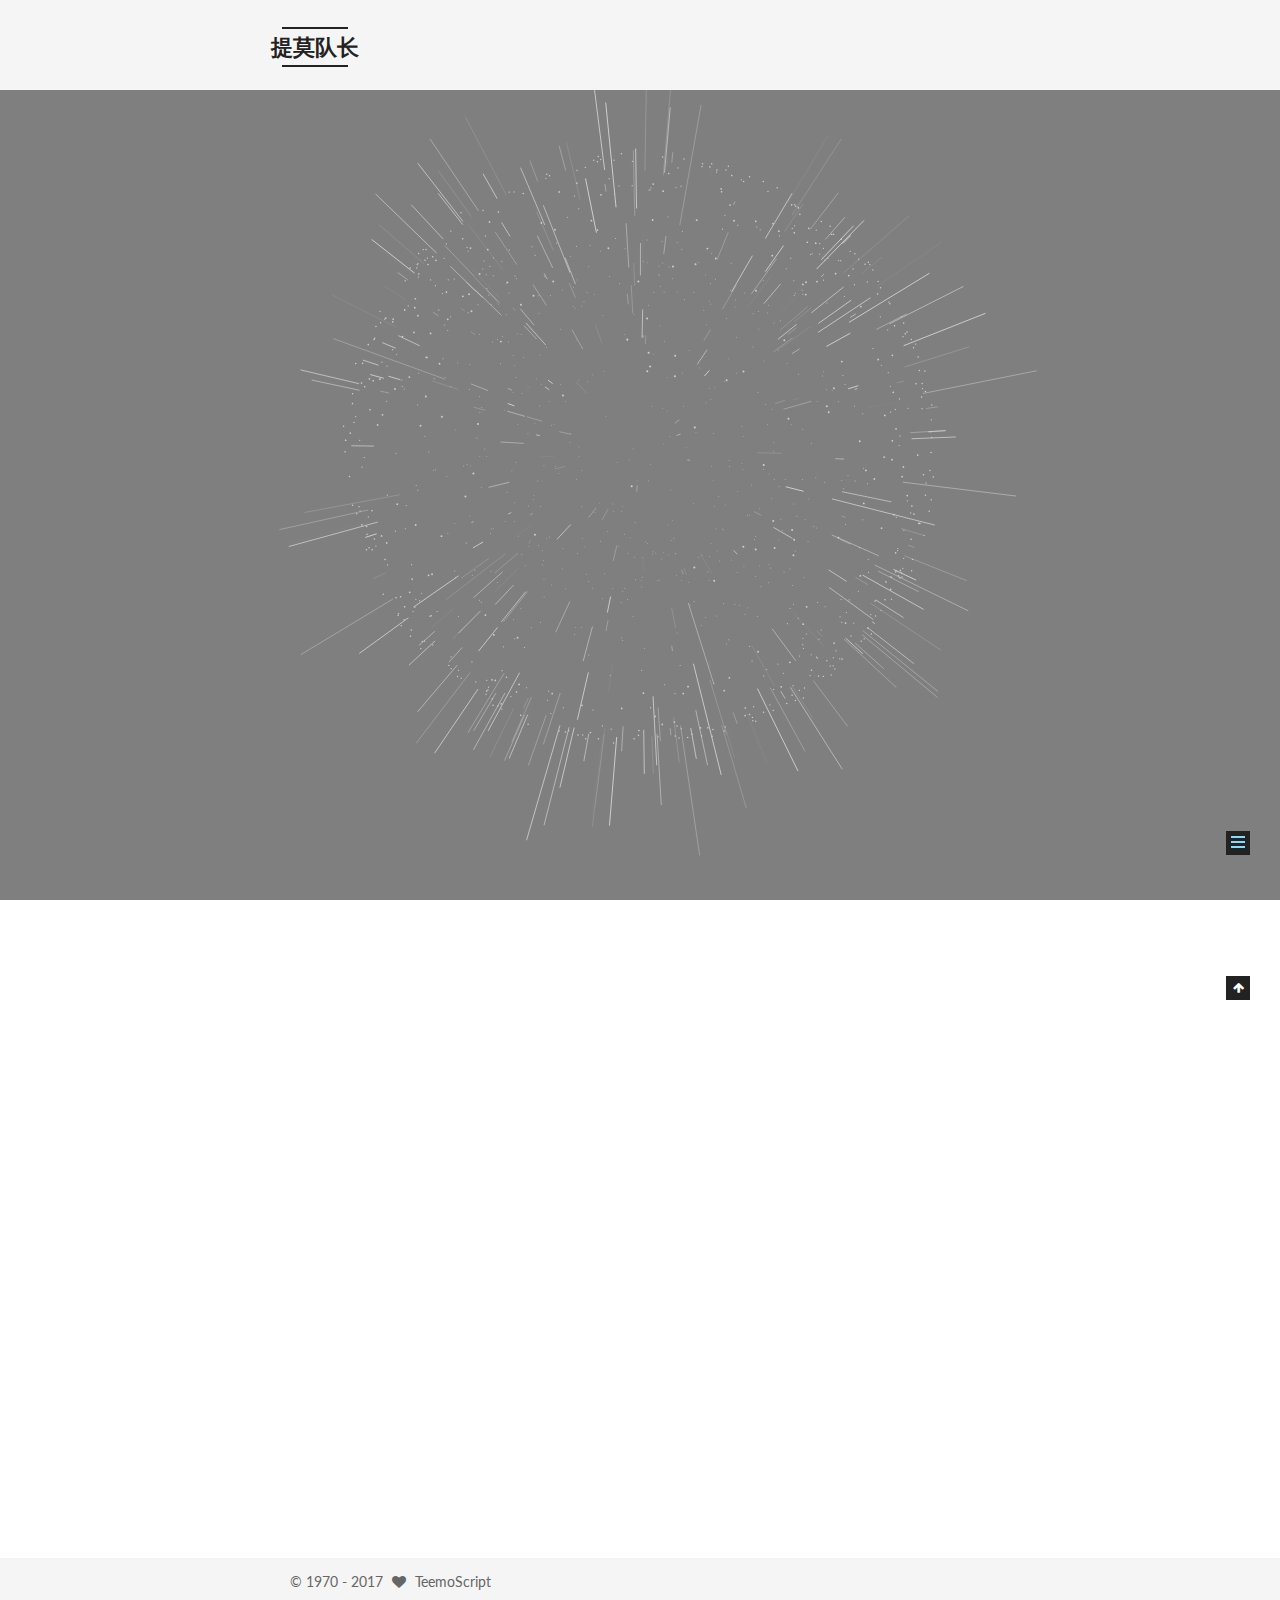
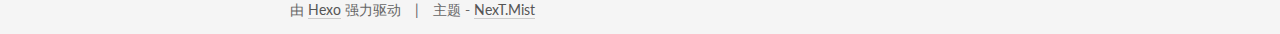
<file: 2017/09/07/hello-world/index.html>
<!DOCTYPE html>



  


<html class="theme-next mist use-motion" lang="zh-Hans">
<head>
  <meta charset="UTF-8"/>
<meta http-equiv="X-UA-Compatible" content="IE=edge" />
<meta name="viewport" content="width=device-width, initial-scale=1, maximum-scale=1"/>
<meta name="theme-color" content="#222">









<meta http-equiv="Cache-Control" content="no-transform" />
<meta http-equiv="Cache-Control" content="no-siteapp" />















  
  
  <link href="/lib/fancybox/source/jquery.fancybox.css?v=2.1.5" rel="stylesheet" type="text/css" />




  
  
  
  

  
    
    
  

  

  

  

  

  
    
    
    <link href="//fonts.googleapis.com/css?family=Lato:300,300italic,400,400italic,700,700italic&subset=latin,latin-ext" rel="stylesheet" type="text/css">
  






<link href="/lib/font-awesome/css/font-awesome.min.css?v=4.6.2" rel="stylesheet" type="text/css" />

<link href="/css/main.css?v=5.1.2" rel="stylesheet" type="text/css" />


  <meta name="keywords" content="Hexo, NexT" />








  <link rel="shortcut icon" type="image/x-icon" href="/favicon.ico?v=5.1.2" />






<meta name="description" content="Welcome to Hexo! This is your very first post. Check documentation for more info. If you get any problems when using Hexo, you can find the answer in troubleshooting or you can ask me on GitHub. Quick">
<meta name="keywords" content="Hexo, NexT">
<meta property="og:type" content="article">
<meta property="og:title" content="Hello World">
<meta property="og:url" content="http://xuemuyang.com/2017/09/07/hello-world/index.html">
<meta property="og:site_name" content="提莫队长">
<meta property="og:description" content="Welcome to Hexo! This is your very first post. Check documentation for more info. If you get any problems when using Hexo, you can find the answer in troubleshooting or you can ask me on GitHub. Quick">
<meta property="og:locale" content="zh-Hans">
<meta property="og:updated_time" content="2017-09-07T07:18:23.000Z">
<meta name="twitter:card" content="summary">
<meta name="twitter:title" content="Hello World">
<meta name="twitter:description" content="Welcome to Hexo! This is your very first post. Check documentation for more info. If you get any problems when using Hexo, you can find the answer in troubleshooting or you can ask me on GitHub. Quick">



<script type="text/javascript" id="hexo.configurations">
  var NexT = window.NexT || {};
  var CONFIG = {
    root: '/',
    scheme: 'Mist',
    sidebar: {"position":"left","display":"post","offset":12,"offset_float":12,"b2t":false,"scrollpercent":false,"onmobile":false},
    fancybox: true,
    tabs: true,
    motion: true,
    duoshuo: {
      userId: '0',
      author: '博主'
    },
    algolia: {
      applicationID: '',
      apiKey: '',
      indexName: '',
      hits: {"per_page":10},
      labels: {"input_placeholder":"Search for Posts","hits_empty":"We didn't find any results for the search: ${query}","hits_stats":"${hits} results found in ${time} ms"}
    }
  };
</script>



  <link rel="canonical" href="http://xuemuyang.com/2017/09/07/hello-world/"/>





  <title>Hello World | 提莫队长</title>
  














</head>

<body itemscope itemtype="http://schema.org/WebPage" lang="zh-Hans">

  
  
    
  

  <div class="container sidebar-position-left page-post-detail ">
    <div class="headband"></div>

    <header id="header" class="header" itemscope itemtype="http://schema.org/WPHeader">
      <div class="header-inner"><div class="site-brand-wrapper">
  <div class="site-meta ">
    

    <div class="custom-logo-site-title">
      <a href="/"  class="brand" rel="start">
        <span class="logo-line-before"><i></i></span>
        <span class="site-title">提莫队长</span>
        <span class="logo-line-after"><i></i></span>
      </a>
    </div>
      
        <p class="site-subtitle">好好学习天天向上</p>
      
  </div>

  <div class="site-nav-toggle">
    <button>
      <span class="btn-bar"></span>
      <span class="btn-bar"></span>
      <span class="btn-bar"></span>
    </button>
  </div>
</div>

<nav class="site-nav">
  

  
    <ul id="menu" class="menu">
      
        
        <li class="menu-item menu-item-home">
          <a href="/" rel="section">
            
              <i class="menu-item-icon fa fa-fw fa-home"></i> <br />
            
            首页
          </a>
        </li>
      
        
        <li class="menu-item menu-item-archives">
          <a href="/archives/" rel="section">
            
              <i class="menu-item-icon fa fa-fw fa-archive"></i> <br />
            
            归档
          </a>
        </li>
      
        
        <li class="menu-item menu-item-tags">
          <a href="/tags/" rel="section">
            
              <i class="menu-item-icon fa fa-fw fa-tags"></i> <br />
            
            标签
          </a>
        </li>
      

      
    </ul>
  

  
</nav>



 </div>
    </header>

    <main id="main" class="main">
      <div class="main-inner">
        <div class="content-wrap">
          <div id="content" class="content">
            

  <div id="posts" class="posts-expand">
    

  

  
  
  

  <article class="post post-type-normal" itemscope itemtype="http://schema.org/Article">
  
  
  
  <div class="post-block">
    <link itemprop="mainEntityOfPage" href="http://xuemuyang.com/2017/09/07/hello-world/">

    <span hidden itemprop="author" itemscope itemtype="http://schema.org/Person">
      <meta itemprop="name" content="TeemoScript">
      <meta itemprop="description" content="">
      <meta itemprop="image" content="/image/Teemo.jpg">
    </span>

    <span hidden itemprop="publisher" itemscope itemtype="http://schema.org/Organization">
      <meta itemprop="name" content="提莫队长">
    </span>

    
      <header class="post-header">

        
        
          <h1 class="post-title" itemprop="name headline">Hello World</h1>
        

        <div class="post-meta">
          <span class="post-time">
            
              <span class="post-meta-item-icon">
                <i class="fa fa-calendar-o"></i>
              </span>
              
                <span class="post-meta-item-text">发表于</span>
              
              <time title="创建于" itemprop="dateCreated datePublished" datetime="2017-09-07T15:18:23+08:00">
                2017-09-07
              </time>
            

            

            
          </span>

          

          
            
          

          
          

          

          

          

        </div>
      </header>
    

    
    
    
    <div class="post-body" itemprop="articleBody">

      
      

      
        <p>Welcome to <a href="https://hexo.io/" target="_blank" rel="external">Hexo</a>! This is your very first post. Check <a href="https://hexo.io/docs/" target="_blank" rel="external">documentation</a> for more info. If you get any problems when using Hexo, you can find the answer in <a href="https://hexo.io/docs/troubleshooting.html" target="_blank" rel="external">troubleshooting</a> or you can ask me on <a href="https://github.com/hexojs/hexo/issues" target="_blank" rel="external">GitHub</a>.</p>
<h2 id="Quick-Start"><a href="#Quick-Start" class="headerlink" title="Quick Start"></a>Quick Start</h2><h3 id="Create-a-new-post"><a href="#Create-a-new-post" class="headerlink" title="Create a new post"></a>Create a new post</h3><figure class="highlight bash"><table><tr><td class="gutter"><pre><div class="line">1</div></pre></td><td class="code"><pre><div class="line">$ hexo new <span class="string">"My New Post"</span></div></pre></td></tr></table></figure>
<p>More info: <a href="https://hexo.io/docs/writing.html" target="_blank" rel="external">Writing</a></p>
<h3 id="Run-server"><a href="#Run-server" class="headerlink" title="Run server"></a>Run server</h3><figure class="highlight bash"><table><tr><td class="gutter"><pre><div class="line">1</div></pre></td><td class="code"><pre><div class="line">$ hexo server</div></pre></td></tr></table></figure>
<p>More info: <a href="https://hexo.io/docs/server.html" target="_blank" rel="external">Server</a></p>
<h3 id="Generate-static-files"><a href="#Generate-static-files" class="headerlink" title="Generate static files"></a>Generate static files</h3><figure class="highlight bash"><table><tr><td class="gutter"><pre><div class="line">1</div></pre></td><td class="code"><pre><div class="line">$ hexo generate</div></pre></td></tr></table></figure>
<p>More info: <a href="https://hexo.io/docs/generating.html" target="_blank" rel="external">Generating</a></p>
<h3 id="Deploy-to-remote-sites"><a href="#Deploy-to-remote-sites" class="headerlink" title="Deploy to remote sites"></a>Deploy to remote sites</h3><figure class="highlight bash"><table><tr><td class="gutter"><pre><div class="line">1</div></pre></td><td class="code"><pre><div class="line">$ hexo deploy</div></pre></td></tr></table></figure>
<p>More info: <a href="https://hexo.io/docs/deployment.html" target="_blank" rel="external">Deployment</a></p>

      
    </div>
    
    
    

    

    
      <div>
        <div style="padding: 10px 0; margin: 20px auto; width: 90%; text-align: center;">
  <div>坚持原创技术分享，您的支持将鼓励我继续创作！</div>
  <button id="rewardButton" disable="enable" onclick="var qr = document.getElementById('QR'); if (qr.style.display === 'none') {qr.style.display='block';} else {qr.style.display='none'}">
    <span>Donate</span>
  </button>
  <div id="QR" style="display: none;">

    
      <div id="wechat" style="display: inline-block">
        <img id="wechat_qr" src="/image/wechatpay.png" alt="TeemoScript WeChat Pay"/>
        <p>WeChat Pay</p>
      </div>
    

    
      <div id="alipay" style="display: inline-block">
        <img id="alipay_qr" src="/image/alipay.png" alt="TeemoScript Alipay"/>
        <p>Alipay</p>
      </div>
    

    
      <div id="bitcoin" style="display: inline-block">
        <img id="bitcoin_qr" src="/image/bitcoin.png" alt="TeemoScript Bitcoin"/>
        <p>Bitcoin</p>
      </div>
    

  </div>
</div>

      </div>
    

    
      <div>
        <ul class="post-copyright">
  <li class="post-copyright-author">
    <strong>本文作者：</strong>
    TeemoScript
  </li>
  <li class="post-copyright-link">
    <strong>本文链接：</strong>
    <a href="http://xuemuyang.com/2017/09/07/hello-world/" title="Hello World">http://xuemuyang.com/2017/09/07/hello-world/</a>
  </li>
  <li class="post-copyright-license">
    <strong>版权声明： </strong>
    本博客所有文章除特别声明外，均采用 <a href="https://creativecommons.org/licenses/by-nc-sa/3.0/" rel="external nofollow" target="_blank">CC BY-NC-SA 3.0</a> 许可协议。转载请注明出处！
  </li>
</ul>

      </div>
    

    <footer class="post-footer">
      

      
      
      

      
        <div class="post-nav">
          <div class="post-nav-next post-nav-item">
            
          </div>

          <span class="post-nav-divider"></span>

          <div class="post-nav-prev post-nav-item">
            
              <a href="/2017/09/07/第一篇博客/" rel="prev" title="第一篇博客">
                第一篇博客 <i class="fa fa-chevron-right"></i>
              </a>
            
          </div>
        </div>
      

      
      
    </footer>
  </div>
  
  
  
  </article>



    <div class="post-spread">
      
    </div>
  </div>


          </div>
          


          
  <div class="comments" id="comments">
    
  </div>


        </div>
        
          
  
  <div class="sidebar-toggle">
    <div class="sidebar-toggle-line-wrap">
      <span class="sidebar-toggle-line sidebar-toggle-line-first"></span>
      <span class="sidebar-toggle-line sidebar-toggle-line-middle"></span>
      <span class="sidebar-toggle-line sidebar-toggle-line-last"></span>
    </div>
  </div>

  <aside id="sidebar" class="sidebar">
    
    <div class="sidebar-inner">

      

      
        <ul class="sidebar-nav motion-element">
          <li class="sidebar-nav-toc sidebar-nav-active" data-target="post-toc-wrap" >
            文章目录
          </li>
          <li class="sidebar-nav-overview" data-target="site-overview">
            站点概览
          </li>
        </ul>
      

      <section class="site-overview sidebar-panel">
        <div class="site-author motion-element" itemprop="author" itemscope itemtype="http://schema.org/Person">
          <img class="site-author-image" itemprop="image"
               src="/image/Teemo.jpg"
               alt="TeemoScript" />
          <p class="site-author-name" itemprop="name">TeemoScript</p>
           
              <p class="site-description motion-element" itemprop="description">It's real like a dream,my heart will go on</p>
          
        </div>
        <nav class="site-state motion-element">

          
            <div class="site-state-item site-state-posts">
              <a href="/archives/">
                <span class="site-state-item-count">2</span>
                <span class="site-state-item-name">日志</span>
              </a>
            </div>
          

          

          

        </nav>

        

        <div class="links-of-author motion-element">
          
            
              <span class="links-of-author-item">
                <a href="https://github.com/Xuemuyang" target="_blank" title="GitHub">
                  
                    <i class="fa fa-fw fa-github"></i>
                  
                    
                      GitHub
                    
                </a>
              </span>
            
              <span class="links-of-author-item">
                <a href="myoungxue@gmail.com" target="_blank" title="E-Mail">
                  
                    <i class="fa fa-fw fa-email"></i>
                  
                    
                      E-Mail
                    
                </a>
              </span>
            
          
        </div>

        
        

        
        
          <div class="links-of-blogroll motion-element links-of-blogroll-inline">
            <div class="links-of-blogroll-title">
              <i class="fa  fa-fw fa-globe"></i>
              基情链接
            </div>
            <ul class="links-of-blogroll-list">
              
                <li class="links-of-blogroll-item">
                  <a href="http://liujunming.top/" title="Dr.Liu" target="_blank">Dr.Liu</a>
                </li>
              
            </ul>
          </div>
        

        


      </section>

      
      <!--noindex-->
        <section class="post-toc-wrap motion-element sidebar-panel sidebar-panel-active">
          <div class="post-toc">

            
              
            

            
              <div class="post-toc-content"><ol class="nav"><li class="nav-item nav-level-2"><a class="nav-link" href="#Quick-Start"><span class="nav-number">1.</span> <span class="nav-text">Quick Start</span></a><ol class="nav-child"><li class="nav-item nav-level-3"><a class="nav-link" href="#Create-a-new-post"><span class="nav-number">1.1.</span> <span class="nav-text">Create a new post</span></a></li><li class="nav-item nav-level-3"><a class="nav-link" href="#Run-server"><span class="nav-number">1.2.</span> <span class="nav-text">Run server</span></a></li><li class="nav-item nav-level-3"><a class="nav-link" href="#Generate-static-files"><span class="nav-number">1.3.</span> <span class="nav-text">Generate static files</span></a></li><li class="nav-item nav-level-3"><a class="nav-link" href="#Deploy-to-remote-sites"><span class="nav-number">1.4.</span> <span class="nav-text">Deploy to remote sites</span></a></li></ol></li></ol></div>
            

          </div>
        </section>
      <!--/noindex-->
      

      

    </div>
  </aside>


        
      </div>
    </main>

    <footer id="footer" class="footer">
      <div class="footer-inner">
        <div class="copyright" >
  
  &copy;  1970 - 
  <span itemprop="copyrightYear">2017</span>
  <span class="with-love">
    <i class="fa fa-heart"></i>
  </span>
  <span class="author" itemprop="copyrightHolder">TeemoScript</span>
</div>


<div class="powered-by">
  由 <a class="theme-link" href="https://hexo.io">Hexo</a> 强力驱动
</div>

<div class="theme-info">
  主题 -
  <a class="theme-link" href="https://github.com/iissnan/hexo-theme-next">
    NexT.Mist
  </a>
</div>


        

        
      </div>
    </footer>

    
      <div class="back-to-top">
        <i class="fa fa-arrow-up"></i>
        
      </div>
    

  </div>

  

<script type="text/javascript">
  if (Object.prototype.toString.call(window.Promise) !== '[object Function]') {
    window.Promise = null;
  }
</script>









  








  
  





  
  <script type="text/javascript" src="/lib/jquery/index.js?v=2.1.3"></script>

  
  <script type="text/javascript" src="/lib/fastclick/lib/fastclick.min.js?v=1.0.6"></script>

  
  <script type="text/javascript" src="/lib/jquery_lazyload/jquery.lazyload.js?v=1.9.7"></script>

  
  <script type="text/javascript" src="/lib/velocity/velocity.min.js?v=1.2.1"></script>

  
  <script type="text/javascript" src="/lib/velocity/velocity.ui.min.js?v=1.2.1"></script>

  
  <script type="text/javascript" src="/lib/fancybox/source/jquery.fancybox.pack.js?v=2.1.5"></script>

  
  <script type="text/javascript" src="/lib/three/three.min.js"></script>

  
  <script type="text/javascript" src="/lib/three/canvas_sphere.min.js"></script>


  


  <script type="text/javascript" src="/js/src/utils.js?v=5.1.2"></script>

  <script type="text/javascript" src="/js/src/motion.js?v=5.1.2"></script>



  
  

  
  <script type="text/javascript" src="/js/src/scrollspy.js?v=5.1.2"></script>
<script type="text/javascript" src="/js/src/post-details.js?v=5.1.2"></script>



  


  <script type="text/javascript" src="/js/src/bootstrap.js?v=5.1.2"></script>



  


  




	





  





  






  





  

  

  

  

  

  

</body>
</html>
</file>
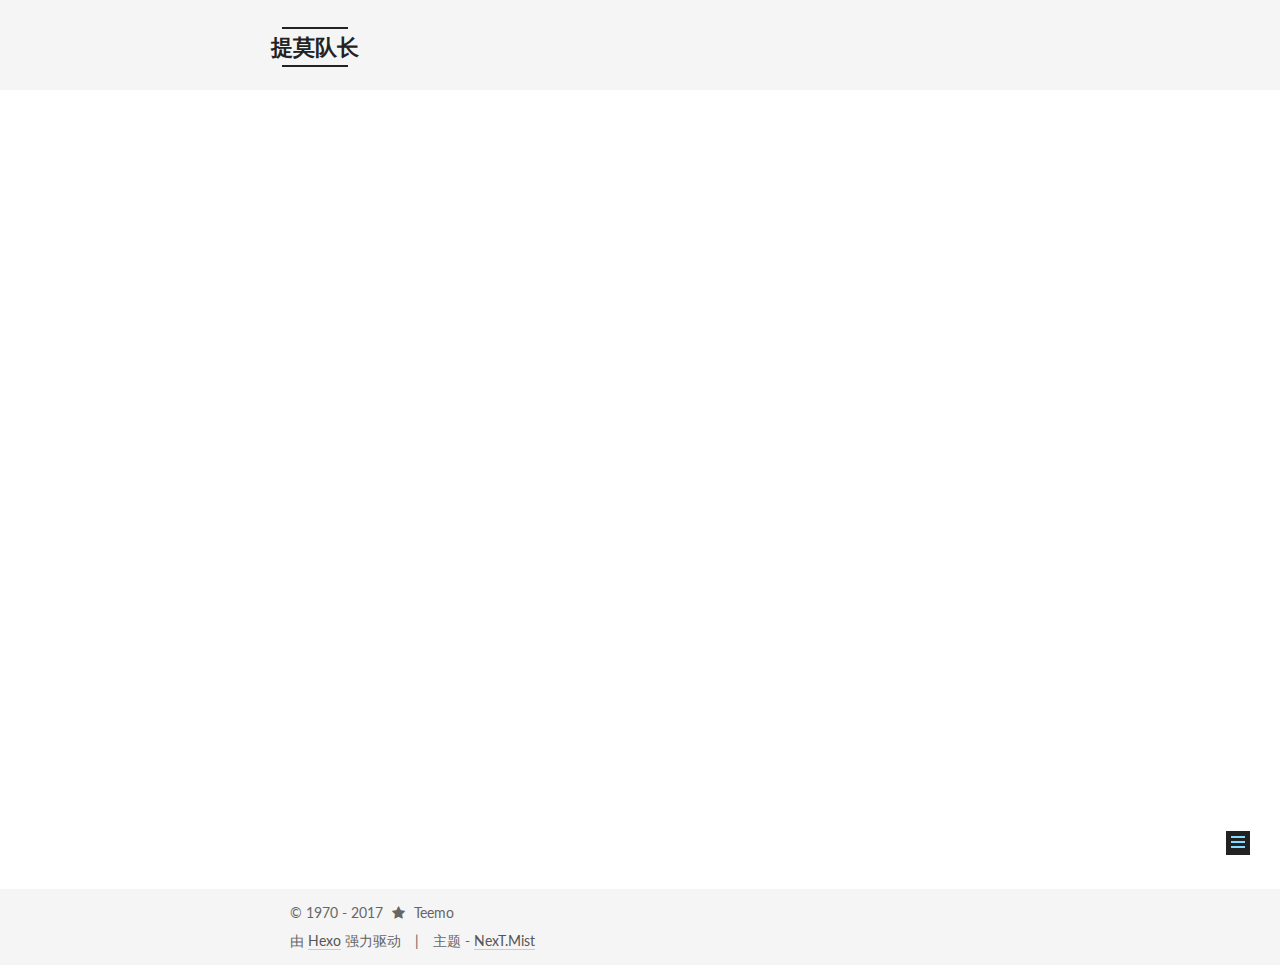
<file: 2017/09/07/第一篇博客/index.html>
<!DOCTYPE html>



  


<html class="theme-next mist use-motion" lang="zh-Hans">
<head>
  <meta charset="UTF-8"/>
<meta http-equiv="X-UA-Compatible" content="IE=edge" />
<meta name="viewport" content="width=device-width, initial-scale=1, maximum-scale=1"/>
<meta name="theme-color" content="#222">









<meta http-equiv="Cache-Control" content="no-transform" />
<meta http-equiv="Cache-Control" content="no-siteapp" />















  
  
  <link href="/lib/fancybox/source/jquery.fancybox.css?v=2.1.5" rel="stylesheet" type="text/css" />




  
  
  
  

  
    
    
  

  

  

  

  

  
    
    
    <link href="//fonts.googleapis.com/css?family=Lato:300,300italic,400,400italic,700,700italic&subset=latin,latin-ext" rel="stylesheet" type="text/css">
  






<link href="/lib/font-awesome/css/font-awesome.min.css?v=4.6.2" rel="stylesheet" type="text/css" />

<link href="/css/main.css?v=5.1.2" rel="stylesheet" type="text/css" />


  <meta name="keywords" content="Hexo," />








  <link rel="shortcut icon" type="image/x-icon" href="/favicon.ico?v=5.1.2" />






<meta name="description" content="我正有一点写东西的必要了本篇文章用于hexo部署测试">
<meta name="keywords" content="Hexo">
<meta property="og:type" content="article">
<meta property="og:title" content="第一篇博客">
<meta property="og:url" content="myoungxue.top/2017/09/07/第一篇博客/index.html">
<meta property="og:site_name" content="提莫队长">
<meta property="og:description" content="我正有一点写东西的必要了本篇文章用于hexo部署测试">
<meta property="og:locale" content="zh-Hans">
<meta property="og:updated_time" content="2017-09-08T06:49:19.000Z">
<meta name="twitter:card" content="summary">
<meta name="twitter:title" content="第一篇博客">
<meta name="twitter:description" content="我正有一点写东西的必要了本篇文章用于hexo部署测试">



<script type="text/javascript" id="hexo.configurations">
  var NexT = window.NexT || {};
  var CONFIG = {
    root: '/',
    scheme: 'Mist',
    sidebar: {"position":"left","display":"post","offset":12,"offset_float":12,"b2t":false,"scrollpercent":false,"onmobile":false},
    fancybox: true,
    tabs: true,
    motion: true,
    duoshuo: {
      userId: '0',
      author: '博主'
    },
    algolia: {
      applicationID: '',
      apiKey: '',
      indexName: '',
      hits: {"per_page":10},
      labels: {"input_placeholder":"Search for Posts","hits_empty":"We didn't find any results for the search: ${query}","hits_stats":"${hits} results found in ${time} ms"}
    }
  };
</script>



  <link rel="canonical" href="myoungxue.top/2017/09/07/第一篇博客/"/>





  <title>第一篇博客 | 提莫队长</title>
  














</head>

<body itemscope itemtype="http://schema.org/WebPage" lang="zh-Hans">

  
  
    
  

  <div class="container sidebar-position-left page-post-detail ">
    <div class="headband"></div>

    <header id="header" class="header" itemscope itemtype="http://schema.org/WPHeader">
      <div class="header-inner"><div class="site-brand-wrapper">
  <div class="site-meta ">
    

    <div class="custom-logo-site-title">
      <a href="/"  class="brand" rel="start">
        <span class="logo-line-before"><i></i></span>
        <span class="site-title">提莫队长</span>
        <span class="logo-line-after"><i></i></span>
      </a>
    </div>
      
        <p class="site-subtitle">好好学习天天向上</p>
      
  </div>

  <div class="site-nav-toggle">
    <button>
      <span class="btn-bar"></span>
      <span class="btn-bar"></span>
      <span class="btn-bar"></span>
    </button>
  </div>
</div>

<nav class="site-nav">
  

  
    <ul id="menu" class="menu">
      
        
        <li class="menu-item menu-item-home">
          <a href="/" rel="section">
            
              <i class="menu-item-icon fa fa-fw fa-home"></i> <br />
            
            首页
          </a>
        </li>
      
        
        <li class="menu-item menu-item-archives">
          <a href="/archives/" rel="section">
            
              <i class="menu-item-icon fa fa-fw fa-archive"></i> <br />
            
            归档
          </a>
        </li>
      
        
        <li class="menu-item menu-item-tags">
          <a href="/tags/" rel="section">
            
              <i class="menu-item-icon fa fa-fw fa-tags"></i> <br />
            
            标签
          </a>
        </li>
      

      
    </ul>
  

  
</nav>



 </div>
    </header>

    <main id="main" class="main">
      <div class="main-inner">
        <div class="content-wrap">
          <div id="content" class="content">
            

  <div id="posts" class="posts-expand">
    

  

  
  
  

  <article class="post post-type-normal" itemscope itemtype="http://schema.org/Article">
  
  
  
  <div class="post-block">
    <link itemprop="mainEntityOfPage" href="myoungxue.top/2017/09/07/第一篇博客/">

    <span hidden itemprop="author" itemscope itemtype="http://schema.org/Person">
      <meta itemprop="name" content="Teemo">
      <meta itemprop="description" content="">
      <meta itemprop="image" content="/image/Teemo.jpg">
    </span>

    <span hidden itemprop="publisher" itemscope itemtype="http://schema.org/Organization">
      <meta itemprop="name" content="提莫队长">
    </span>

    
      <header class="post-header">

        
        
          <h1 class="post-title" itemprop="name headline">第一篇博客</h1>
        

        <div class="post-meta">
          <span class="post-time">
            
              <span class="post-meta-item-icon">
                <i class="fa fa-calendar-o"></i>
              </span>
              
                <span class="post-meta-item-text">发表于</span>
              
              <time title="创建于" itemprop="dateCreated datePublished" datetime="2017-09-07T15:24:13+08:00">
                2017-09-07
              </time>
            

            

            
          </span>

          
            <span class="post-category" >
            
              <span class="post-meta-divider">|</span>
            
              <span class="post-meta-item-icon">
                <i class="fa fa-folder-o"></i>
              </span>
              
                <span class="post-meta-item-text">分类于</span>
              
              
                <span itemprop="about" itemscope itemtype="http://schema.org/Thing">
                  <a href="/categories/Hexo/" itemprop="url" rel="index">
                    <span itemprop="name">Hexo</span>
                  </a>
                </span>

                
                
              
            </span>
          

          
            
          

          
          

          

          

          

        </div>
      </header>
    

    
    
    
    <div class="post-body" itemprop="articleBody">

      
      

      
        <h1 id="我正有一点写东西的必要了"><a href="#我正有一点写东西的必要了" class="headerlink" title="我正有一点写东西的必要了"></a>我正有一点写东西的必要了</h1><p>本篇文章用于hexo部署测试</p>

      
    </div>
    
    
    

    

    
      <div>
        <div style="padding: 10px 0; margin: 20px auto; width: 90%; text-align: center;">
  <div>坚持原创技术分享，您的支持将鼓励我继续创作！</div>
  <button id="rewardButton" disable="enable" onclick="var qr = document.getElementById('QR'); if (qr.style.display === 'none') {qr.style.display='block';} else {qr.style.display='none'}">
    <span>Donate</span>
  </button>
  <div id="QR" style="display: none;">

    
      <div id="wechat" style="display: inline-block">
        <img id="wechat_qr" src="/image/wechatpay.png" alt="Teemo WeChat Pay"/>
        <p>WeChat Pay</p>
      </div>
    

    
      <div id="alipay" style="display: inline-block">
        <img id="alipay_qr" src="/image/alipay.png" alt="Teemo Alipay"/>
        <p>Alipay</p>
      </div>
    

    
      <div id="bitcoin" style="display: inline-block">
        <img id="bitcoin_qr" src="/image/bitcoin.png" alt="Teemo Bitcoin"/>
        <p>Bitcoin</p>
      </div>
    

  </div>
</div>

      </div>
    

    
      <div>
        <ul class="post-copyright">
  <li class="post-copyright-author">
    <strong>本文作者：</strong>
    Teemo
  </li>
  <li class="post-copyright-link">
    <strong>本文链接：</strong>
    <a href="myoungxue.top/2017/09/07/第一篇博客/" title="第一篇博客">myoungxue.top/2017/09/07/第一篇博客/</a>
  </li>
  <li class="post-copyright-license">
    <strong>版权声明： </strong>
    本博客所有文章除特别声明外，均采用 <a href="https://creativecommons.org/licenses/by-nc-sa/3.0/" rel="external nofollow" target="_blank">CC BY-NC-SA 3.0</a> 许可协议。转载请注明出处！
  </li>
</ul>

      </div>
    

    <footer class="post-footer">
      
        <div class="post-tags">
          
            <a href="/tags/Hexo/" rel="tag"># Hexo</a>
          
        </div>
      

      
      
      

      
        <div class="post-nav">
          <div class="post-nav-next post-nav-item">
            
          </div>

          <span class="post-nav-divider"></span>

          <div class="post-nav-prev post-nav-item">
            
              <a href="/2017/09/08/关于JavaScript运行机制的学习/" rel="prev" title="关于JavaScript运行机制的学习">
                关于JavaScript运行机制的学习 <i class="fa fa-chevron-right"></i>
              </a>
            
          </div>
        </div>
      

      
      
    </footer>
  </div>
  
  
  
  </article>



    <div class="post-spread">
      
    </div>
  </div>


          </div>
          


          
  <div class="comments" id="comments">
    
  </div>


        </div>
        
          
  
  <div class="sidebar-toggle">
    <div class="sidebar-toggle-line-wrap">
      <span class="sidebar-toggle-line sidebar-toggle-line-first"></span>
      <span class="sidebar-toggle-line sidebar-toggle-line-middle"></span>
      <span class="sidebar-toggle-line sidebar-toggle-line-last"></span>
    </div>
  </div>

  <aside id="sidebar" class="sidebar">
    
    <div class="sidebar-inner">

      

      
        <ul class="sidebar-nav motion-element">
          <li class="sidebar-nav-toc sidebar-nav-active" data-target="post-toc-wrap" >
            文章目录
          </li>
          <li class="sidebar-nav-overview" data-target="site-overview">
            站点概览
          </li>
        </ul>
      

      <section class="site-overview sidebar-panel">
        <div class="site-author motion-element" itemprop="author" itemscope itemtype="http://schema.org/Person">
          <img class="site-author-image" itemprop="image"
               src="/image/Teemo.jpg"
               alt="Teemo" />
          <p class="site-author-name" itemprop="name">Teemo</p>
           
              <p class="site-description motion-element" itemprop="description">It's real like a dream,my heart will go on</p>
          
        </div>
        <nav class="site-state motion-element">

          
            <div class="site-state-item site-state-posts">
              <a href="/archives/">
                <span class="site-state-item-count">3</span>
                <span class="site-state-item-name">日志</span>
              </a>
            </div>
          

          
            
            
            <div class="site-state-item site-state-categories">
              <a href="/categories/index.html">
                <span class="site-state-item-count">2</span>
                <span class="site-state-item-name">分类</span>
              </a>
            </div>
          

          
            
            
            <div class="site-state-item site-state-tags">
              <a href="/tags/index.html">
                <span class="site-state-item-count">3</span>
                <span class="site-state-item-name">标签</span>
              </a>
            </div>
          

        </nav>

        

        <div class="links-of-author motion-element">
          
            
              <span class="links-of-author-item">
                <a href="https://github.com/Xuemuyang" target="_blank" title="GitHub">
                  
                    <i class="fa fa-fw fa-github"></i>
                  
                    
                      GitHub
                    
                </a>
              </span>
            
              <span class="links-of-author-item">
                <a href="myoungxue@gmail.com" target="_blank" title="E-Mail">
                  
                    <i class="fa fa-fw fa-email"></i>
                  
                    
                      E-Mail
                    
                </a>
              </span>
            
          
        </div>

        
        

        
        
          <div class="links-of-blogroll motion-element links-of-blogroll-inline">
            <div class="links-of-blogroll-title">
              <i class="fa  fa-fw fa-globe"></i>
              基情链接
            </div>
            <ul class="links-of-blogroll-list">
              
                <li class="links-of-blogroll-item">
                  <a href="http://liujunming.top/" title="Dr.Liu" target="_blank">Dr.Liu</a>
                </li>
              
            </ul>
          </div>
        

        


      </section>

      
      <!--noindex-->
        <section class="post-toc-wrap motion-element sidebar-panel sidebar-panel-active">
          <div class="post-toc">

            
              
            

            
              <div class="post-toc-content"><ol class="nav"><li class="nav-item nav-level-1"><a class="nav-link" href="#我正有一点写东西的必要了"><span class="nav-number">1.</span> <span class="nav-text">我正有一点写东西的必要了</span></a></li></ol></div>
            

          </div>
        </section>
      <!--/noindex-->
      

      

    </div>
  </aside>


        
      </div>
    </main>

    <footer id="footer" class="footer">
      <div class="footer-inner">
        <div class="copyright" >
  
  &copy;  1970 - 
  <span itemprop="copyrightYear">2017</span>
  <span class="with-love">
    <i class="fa fa-star"></i>
  </span>
  <span class="author" itemprop="copyrightHolder">Teemo</span>
</div>


<div class="powered-by">
  由 <a class="theme-link" href="https://hexo.io">Hexo</a> 强力驱动
</div>

<div class="theme-info">
  主题 -
  <a class="theme-link" href="https://github.com/iissnan/hexo-theme-next">
    NexT.Mist
  </a>
</div>


        

        
      </div>
    </footer>

    
      <div class="back-to-top">
        <i class="fa fa-arrow-up"></i>
        
      </div>
    

  </div>

  

<script type="text/javascript">
  if (Object.prototype.toString.call(window.Promise) !== '[object Function]') {
    window.Promise = null;
  }
</script>









  












  
  <script type="text/javascript" src="/lib/jquery/index.js?v=2.1.3"></script>

  
  <script type="text/javascript" src="/lib/fastclick/lib/fastclick.min.js?v=1.0.6"></script>

  
  <script type="text/javascript" src="/lib/jquery_lazyload/jquery.lazyload.js?v=1.9.7"></script>

  
  <script type="text/javascript" src="/lib/velocity/velocity.min.js?v=1.2.1"></script>

  
  <script type="text/javascript" src="/lib/velocity/velocity.ui.min.js?v=1.2.1"></script>

  
  <script type="text/javascript" src="/lib/fancybox/source/jquery.fancybox.pack.js?v=2.1.5"></script>


  


  <script type="text/javascript" src="/js/src/utils.js?v=5.1.2"></script>

  <script type="text/javascript" src="/js/src/motion.js?v=5.1.2"></script>



  
  

  
  <script type="text/javascript" src="/js/src/scrollspy.js?v=5.1.2"></script>
<script type="text/javascript" src="/js/src/post-details.js?v=5.1.2"></script>



  


  <script type="text/javascript" src="/js/src/bootstrap.js?v=5.1.2"></script>



  


  




	





  





  






  





  

  

  

  

  

  

</body>
</html>
</file>
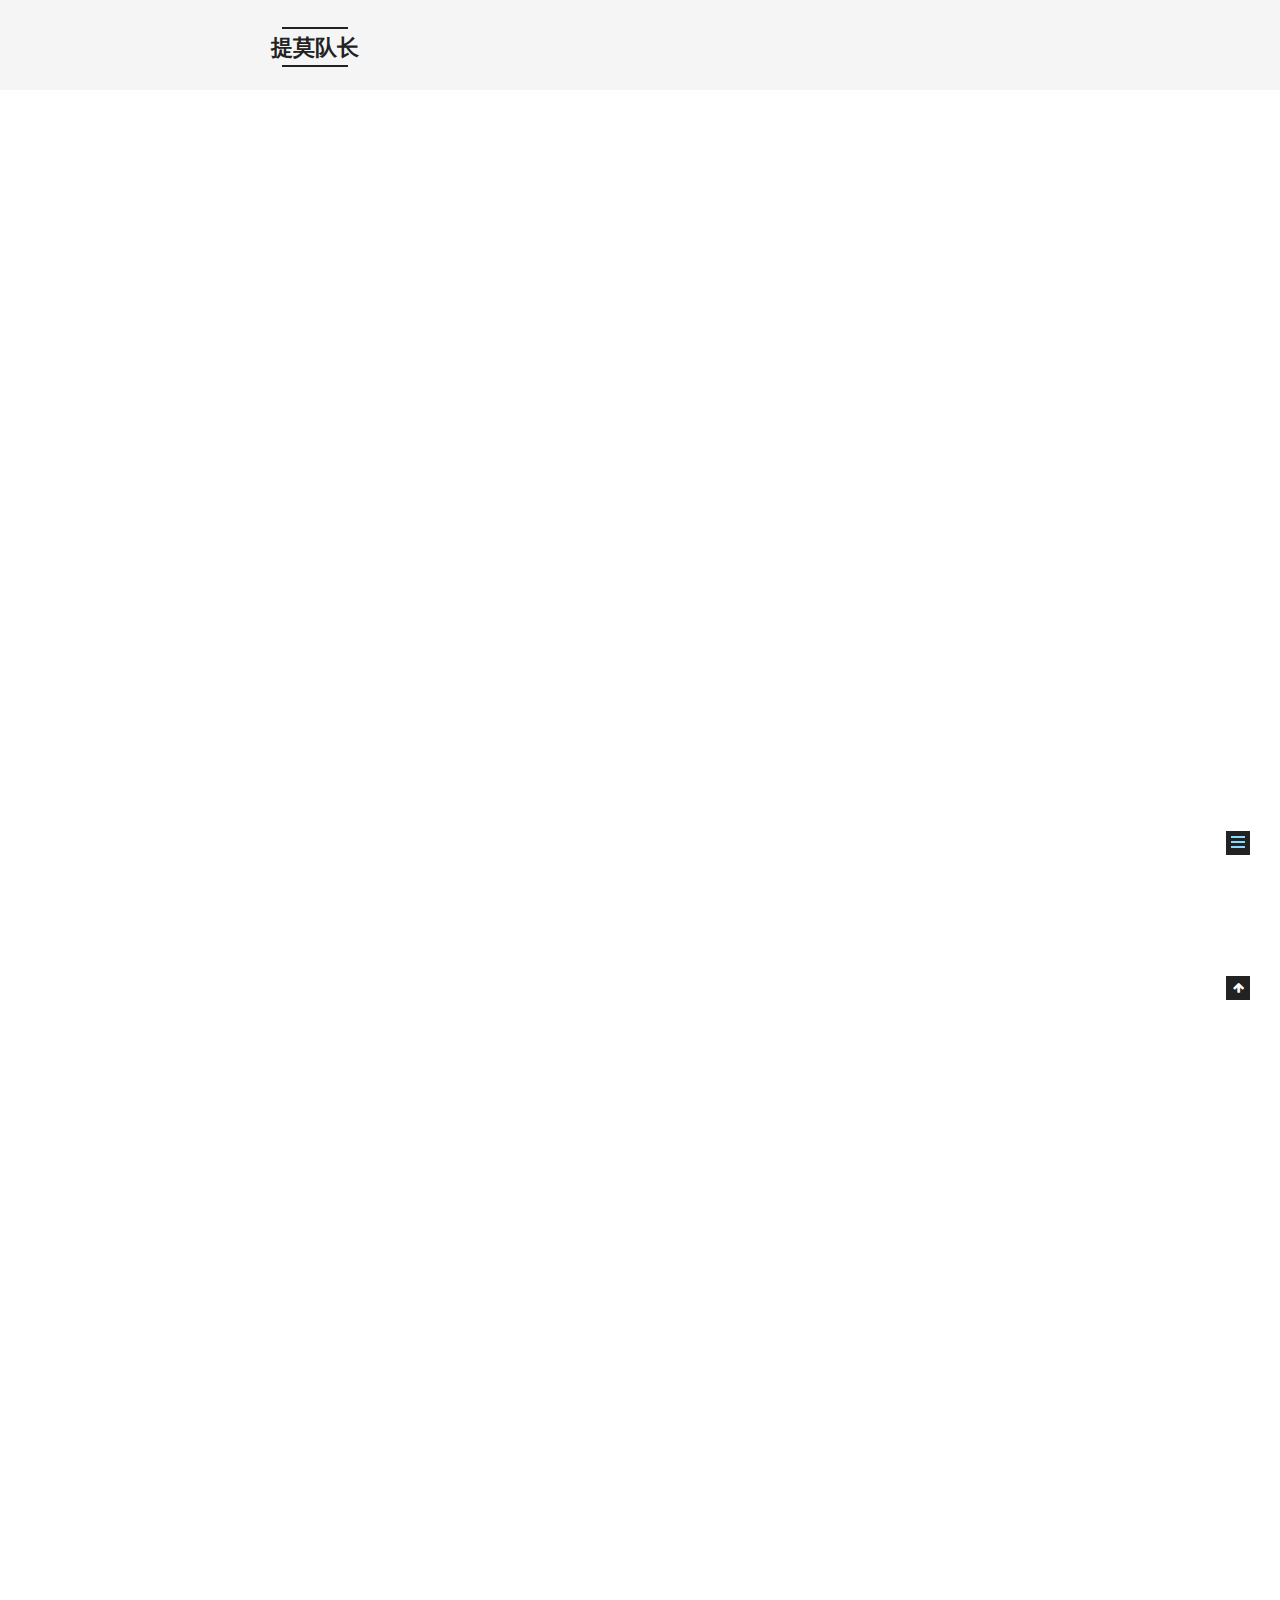
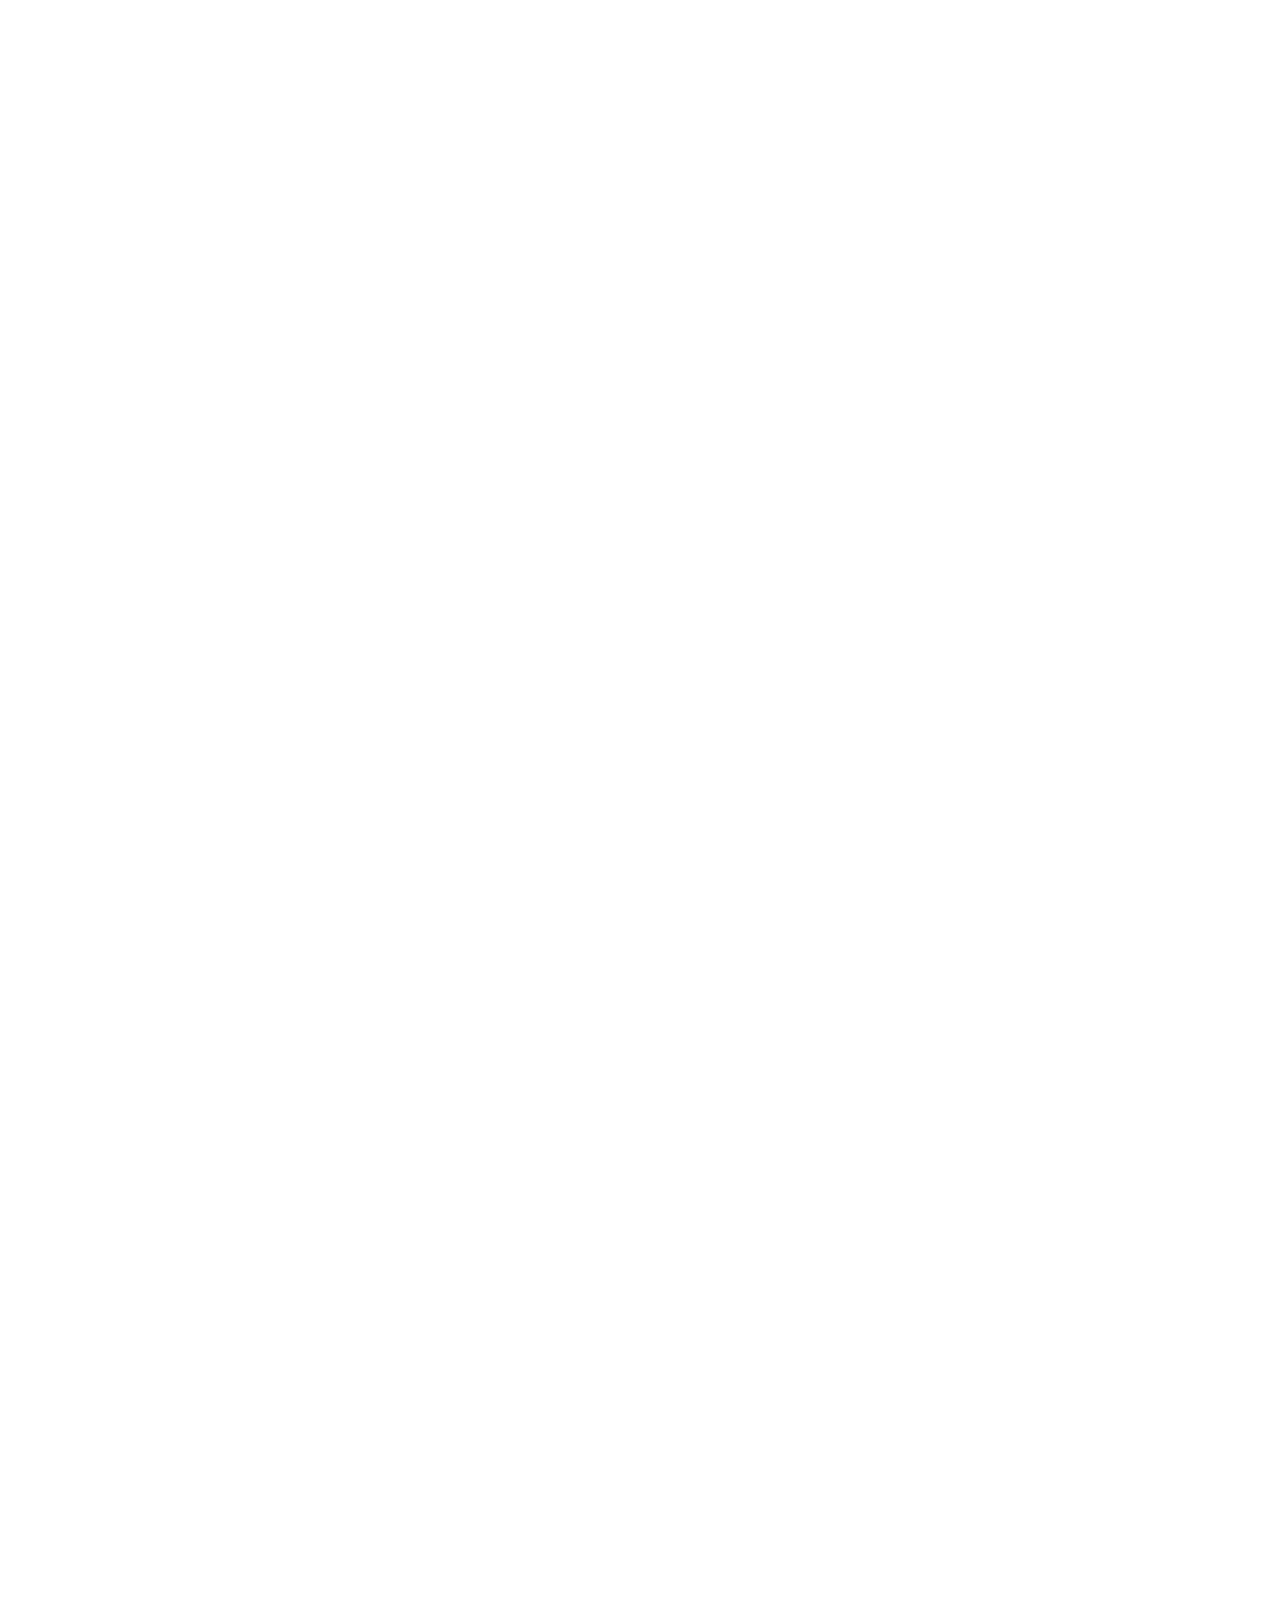
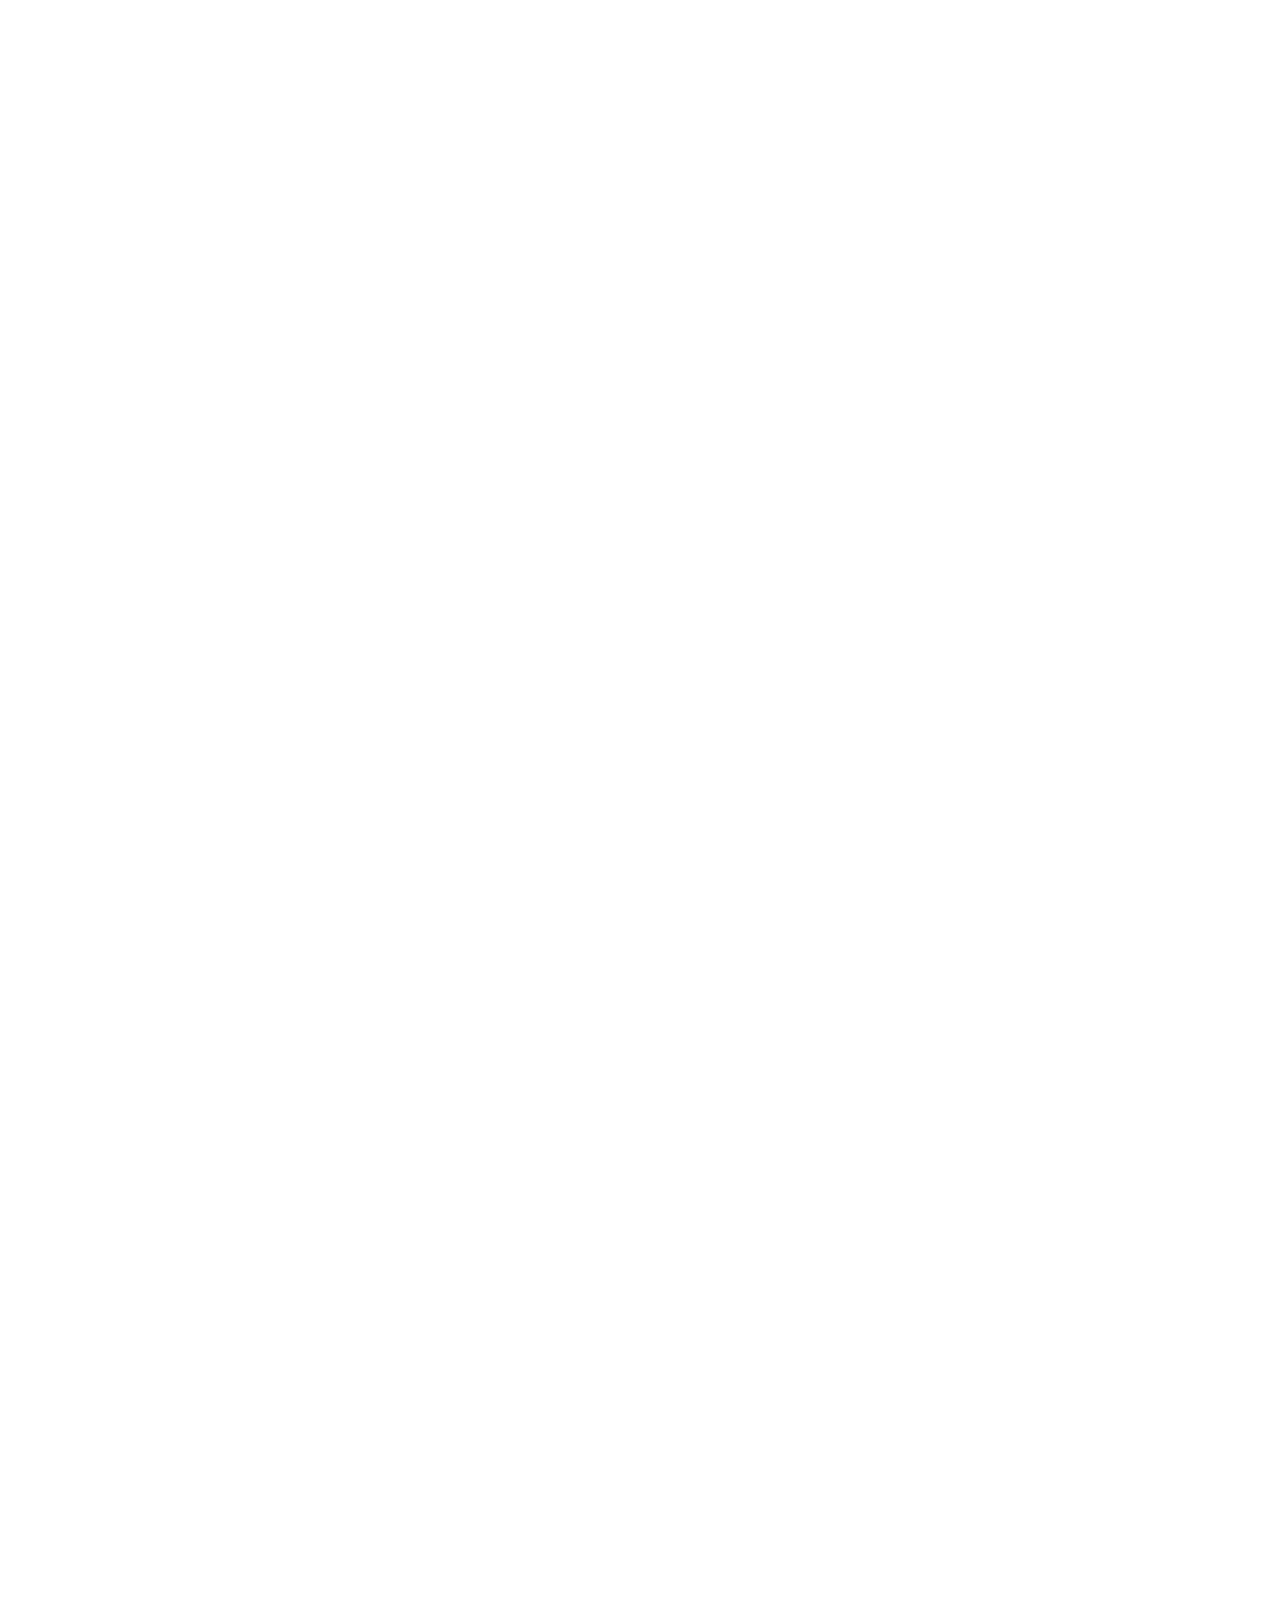
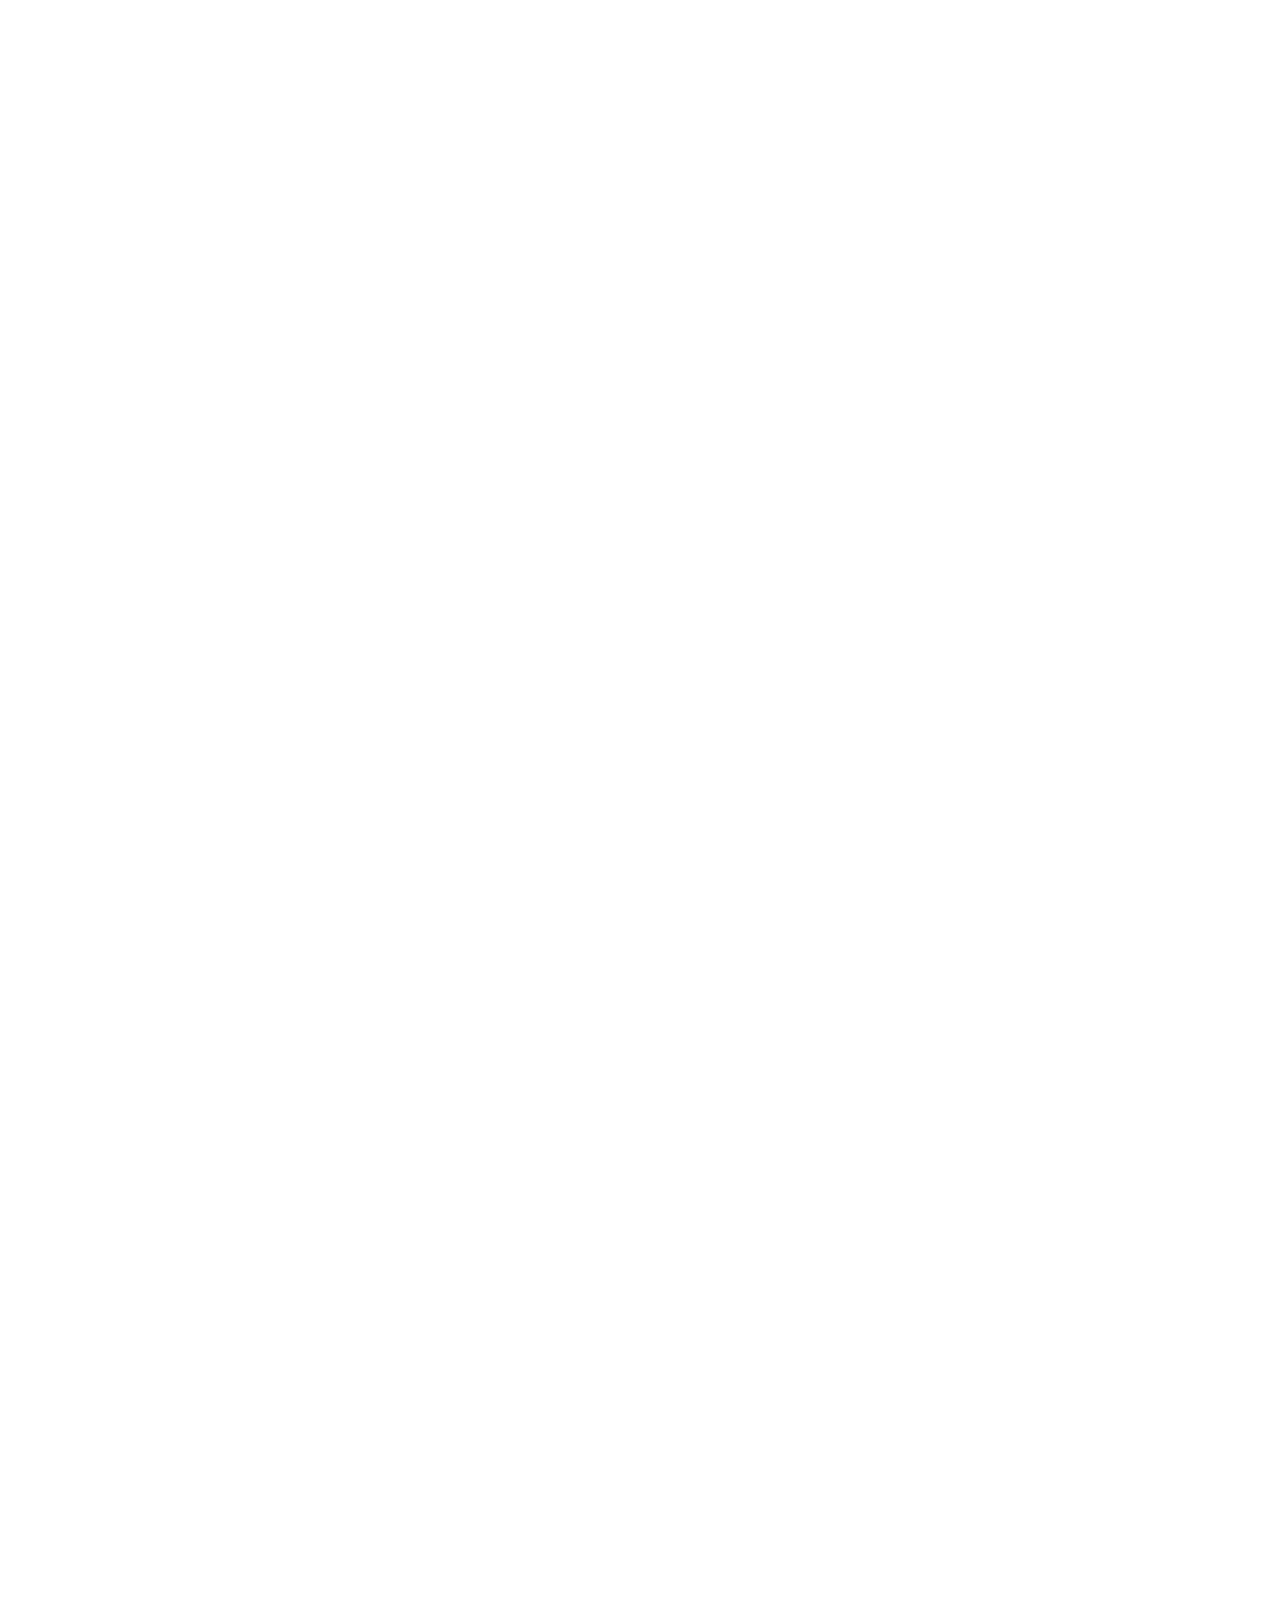
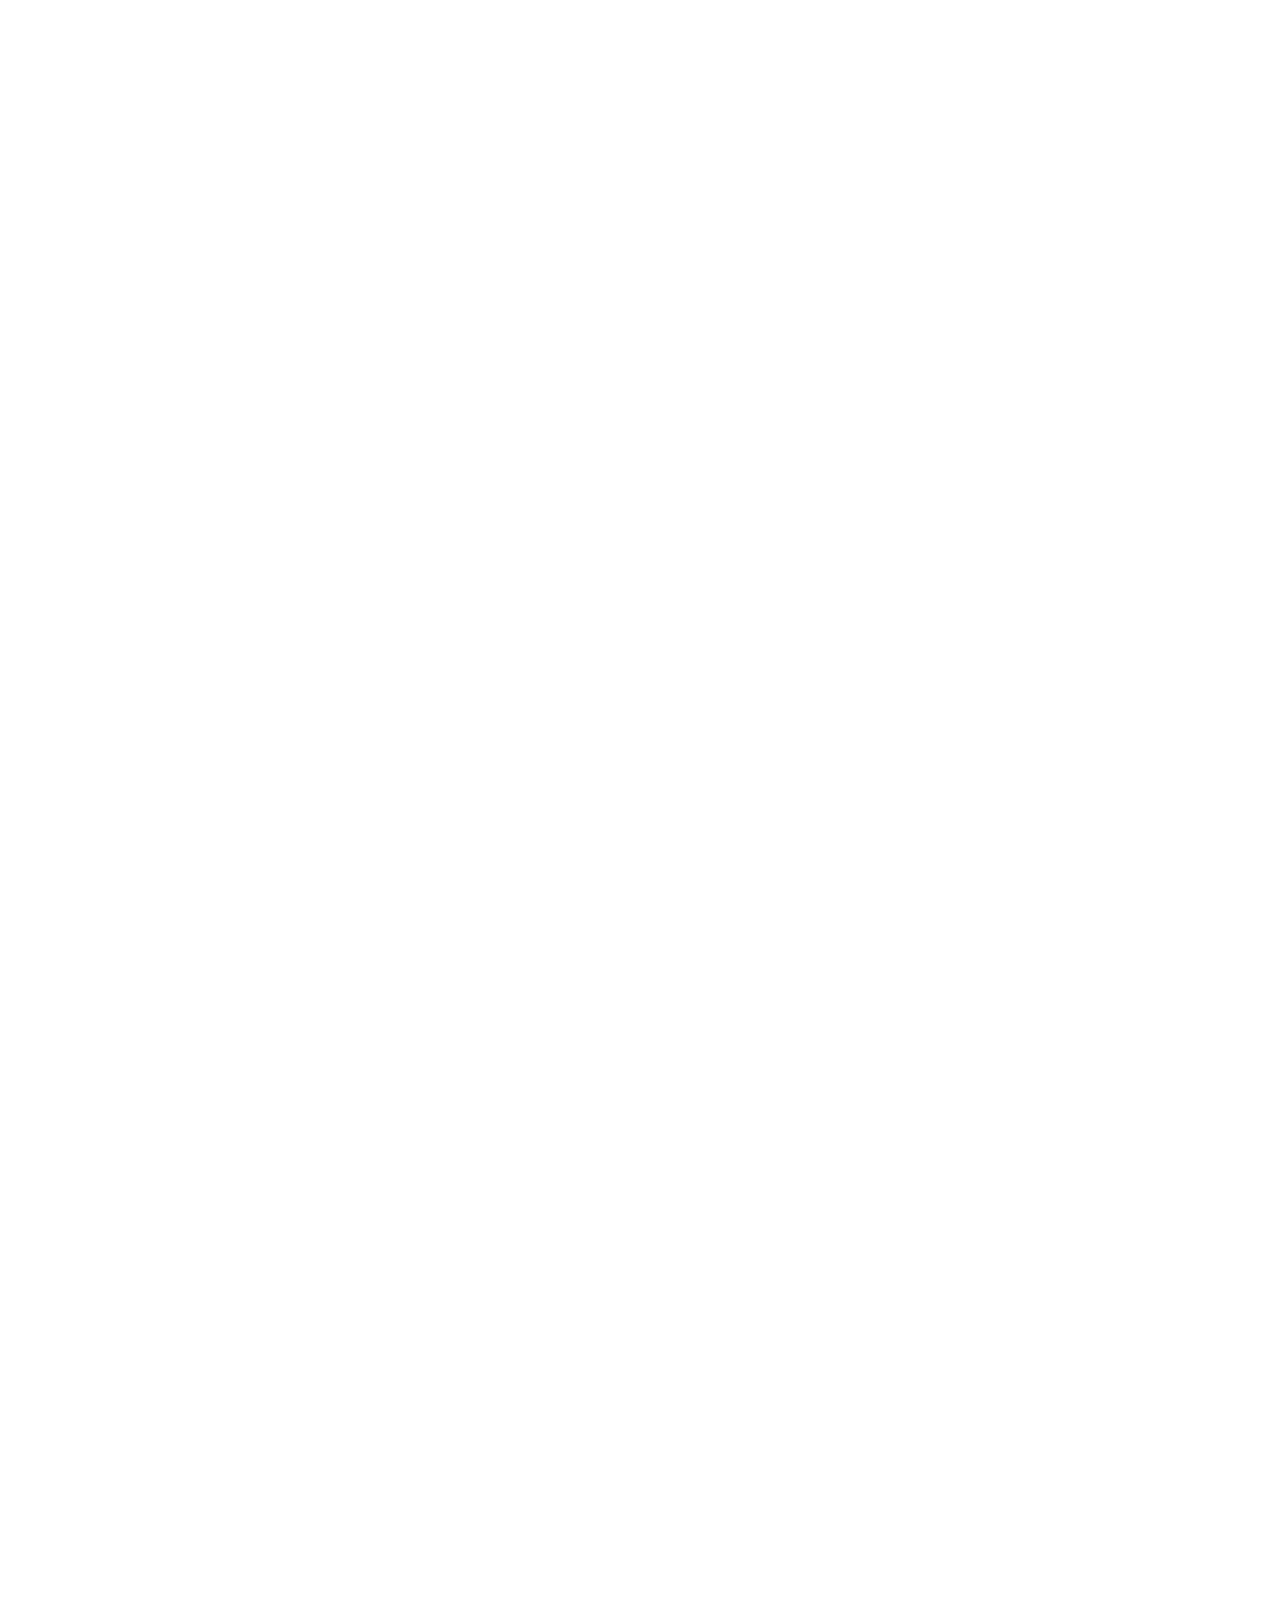
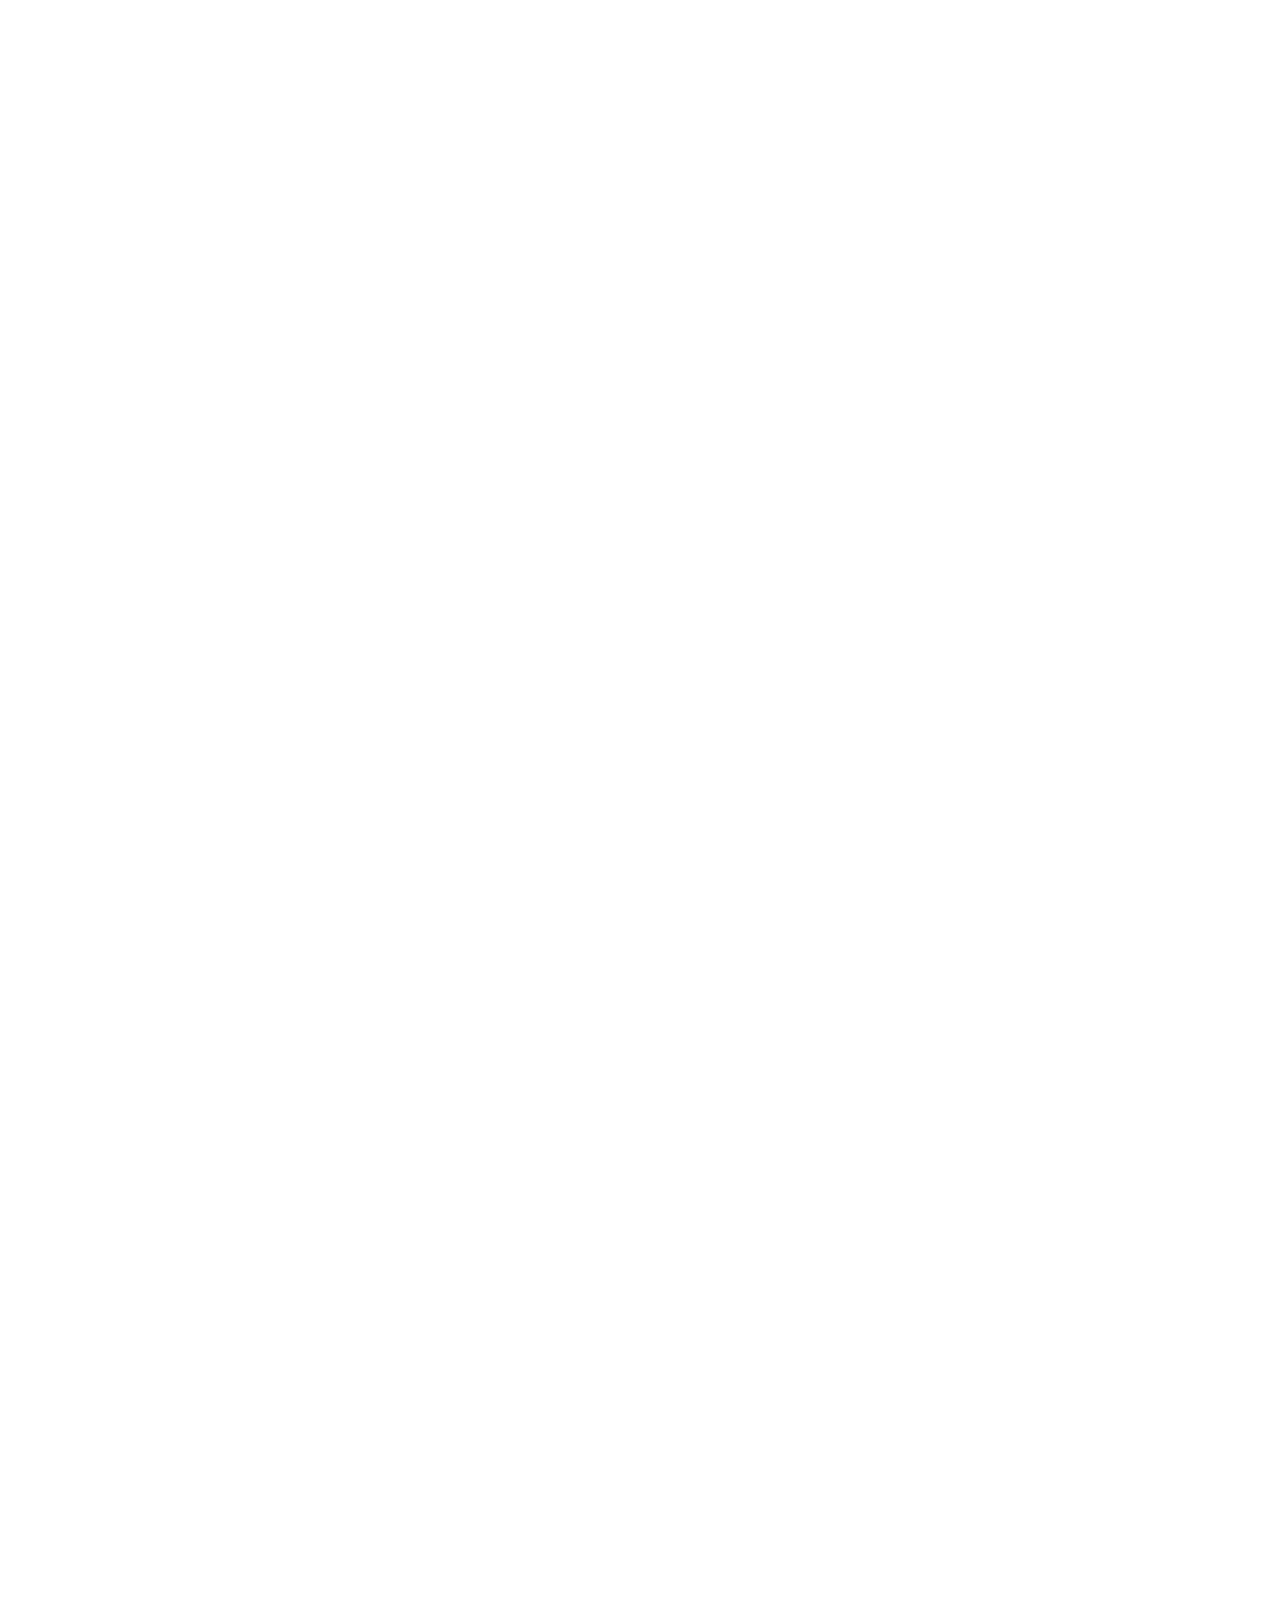
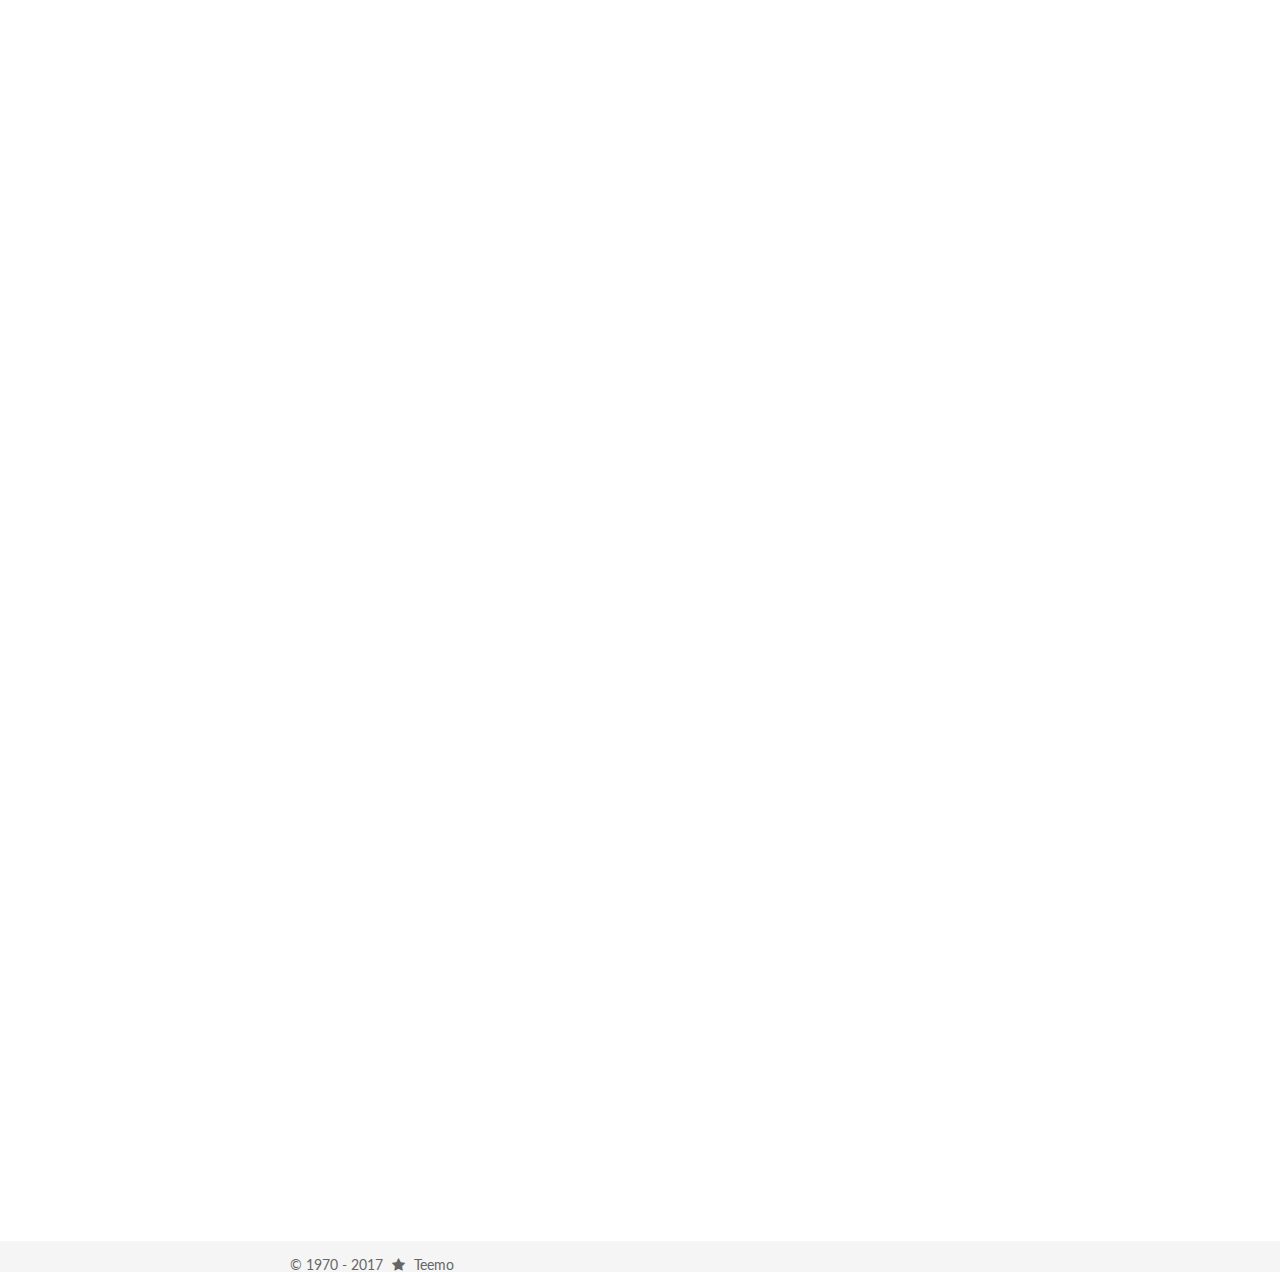
<file: 2017/09/25/关于JavaScript中闭包和this的理解/index.html>
<!DOCTYPE html>



  


<html class="theme-next mist use-motion" lang="zh-Hans">
<head>
  <meta charset="UTF-8"/>
<meta http-equiv="X-UA-Compatible" content="IE=edge" />
<meta name="viewport" content="width=device-width, initial-scale=1, maximum-scale=1"/>
<meta name="theme-color" content="#222">









<meta http-equiv="Cache-Control" content="no-transform" />
<meta http-equiv="Cache-Control" content="no-siteapp" />















  
  
  <link href="/lib/fancybox/source/jquery.fancybox.css?v=2.1.5" rel="stylesheet" type="text/css" />




  
  
  
  

  
    
    
  

  

  

  

  

  
    
    
    <link href="//fonts.googleapis.com/css?family=Lato:300,300italic,400,400italic,700,700italic&subset=latin,latin-ext" rel="stylesheet" type="text/css">
  






<link href="/lib/font-awesome/css/font-awesome.min.css?v=4.6.2" rel="stylesheet" type="text/css" />

<link href="/css/main.css?v=5.1.2" rel="stylesheet" type="text/css" />


  <meta name="keywords" content="前端,JavaScript," />








  <link rel="shortcut icon" type="image/x-icon" href="/favicon.ico?v=5.1.2" />






<meta name="description" content="自认为对JS中执行上下文理解已经突破天际，哦呵呵牛客JS随便个题目直接让我楞傻眼，先来seesee这几道题目。 1234567891011121314function Foo() &amp;#123;    var i = 0;    return function() &amp;#123;        console.log(i++);    &amp;#125;&amp;#125;var f1 = Foo(),    f2">
<meta name="keywords" content="前端,JavaScript">
<meta property="og:type" content="article">
<meta property="og:title" content="关于JavaScript中执行上下文和this的心得---I don&#39;t know JS(一)">
<meta property="og:url" content="myoungxue.top/2017/09/25/关于JavaScript中闭包和this的理解/index.html">
<meta property="og:site_name" content="提莫队长">
<meta property="og:description" content="自认为对JS中执行上下文理解已经突破天际，哦呵呵牛客JS随便个题目直接让我楞傻眼，先来seesee这几道题目。 1234567891011121314function Foo() &amp;#123;    var i = 0;    return function() &amp;#123;        console.log(i++);    &amp;#125;&amp;#125;var f1 = Foo(),    f2">
<meta property="og:locale" content="zh-Hans">
<meta property="og:updated_time" content="2017-11-22T15:09:08.000Z">
<meta name="twitter:card" content="summary">
<meta name="twitter:title" content="关于JavaScript中执行上下文和this的心得---I don&#39;t know JS(一)">
<meta name="twitter:description" content="自认为对JS中执行上下文理解已经突破天际，哦呵呵牛客JS随便个题目直接让我楞傻眼，先来seesee这几道题目。 1234567891011121314function Foo() &amp;#123;    var i = 0;    return function() &amp;#123;        console.log(i++);    &amp;#125;&amp;#125;var f1 = Foo(),    f2">



<script type="text/javascript" id="hexo.configurations">
  var NexT = window.NexT || {};
  var CONFIG = {
    root: '/',
    scheme: 'Mist',
    sidebar: {"position":"left","display":"post","offset":12,"offset_float":12,"b2t":false,"scrollpercent":false,"onmobile":false},
    fancybox: true,
    tabs: true,
    motion: true,
    duoshuo: {
      userId: '0',
      author: '博主'
    },
    algolia: {
      applicationID: '',
      apiKey: '',
      indexName: '',
      hits: {"per_page":10},
      labels: {"input_placeholder":"Search for Posts","hits_empty":"We didn't find any results for the search: ${query}","hits_stats":"${hits} results found in ${time} ms"}
    }
  };
</script>



  <link rel="canonical" href="myoungxue.top/2017/09/25/关于JavaScript中闭包和this的理解/"/>





  <title>关于JavaScript中执行上下文和this的心得---I don't know JS(一) | 提莫队长</title>
  














</head>

<body itemscope itemtype="http://schema.org/WebPage" lang="zh-Hans">

  
  
    
  

  <div class="container sidebar-position-left page-post-detail ">
    <div class="headband"></div>

    <header id="header" class="header" itemscope itemtype="http://schema.org/WPHeader">
      <div class="header-inner"><div class="site-brand-wrapper">
  <div class="site-meta ">
    

    <div class="custom-logo-site-title">
      <a href="/"  class="brand" rel="start">
        <span class="logo-line-before"><i></i></span>
        <span class="site-title">提莫队长</span>
        <span class="logo-line-after"><i></i></span>
      </a>
    </div>
      
        <p class="site-subtitle">好好学习天天向上</p>
      
  </div>

  <div class="site-nav-toggle">
    <button>
      <span class="btn-bar"></span>
      <span class="btn-bar"></span>
      <span class="btn-bar"></span>
    </button>
  </div>
</div>

<nav class="site-nav">
  

  
    <ul id="menu" class="menu">
      
        
        <li class="menu-item menu-item-home">
          <a href="/" rel="section">
            
              <i class="menu-item-icon fa fa-fw fa-home"></i> <br />
            
            首页
          </a>
        </li>
      
        
        <li class="menu-item menu-item-archives">
          <a href="/archives/" rel="section">
            
              <i class="menu-item-icon fa fa-fw fa-archive"></i> <br />
            
            归档
          </a>
        </li>
      
        
        <li class="menu-item menu-item-tags">
          <a href="/tags/" rel="section">
            
              <i class="menu-item-icon fa fa-fw fa-tags"></i> <br />
            
            标签
          </a>
        </li>
      

      
    </ul>
  

  
</nav>



 </div>
    </header>

    <main id="main" class="main">
      <div class="main-inner">
        <div class="content-wrap">
          <div id="content" class="content">
            

  <div id="posts" class="posts-expand">
    

  

  
  
  

  <article class="post post-type-normal" itemscope itemtype="http://schema.org/Article">
  
  
  
  <div class="post-block">
    <link itemprop="mainEntityOfPage" href="myoungxue.top/2017/09/25/关于JavaScript中闭包和this的理解/">

    <span hidden itemprop="author" itemscope itemtype="http://schema.org/Person">
      <meta itemprop="name" content="Teemo">
      <meta itemprop="description" content="">
      <meta itemprop="image" content="/image/Teemo.jpg">
    </span>

    <span hidden itemprop="publisher" itemscope itemtype="http://schema.org/Organization">
      <meta itemprop="name" content="提莫队长">
    </span>

    
      <header class="post-header">

        
        
          <h1 class="post-title" itemprop="name headline">关于JavaScript中执行上下文和this的心得---I don't know JS(一)</h1>
        

        <div class="post-meta">
          <span class="post-time">
            
              <span class="post-meta-item-icon">
                <i class="fa fa-calendar-o"></i>
              </span>
              
                <span class="post-meta-item-text">发表于</span>
              
              <time title="创建于" itemprop="dateCreated datePublished" datetime="2017-09-25T10:06:48+08:00">
                2017-09-25
              </time>
            

            

            
          </span>

          
            <span class="post-category" >
            
              <span class="post-meta-divider">|</span>
            
              <span class="post-meta-item-icon">
                <i class="fa fa-folder-o"></i>
              </span>
              
                <span class="post-meta-item-text">分类于</span>
              
              
                <span itemprop="about" itemscope itemtype="http://schema.org/Thing">
                  <a href="/categories/前端/" itemprop="url" rel="index">
                    <span itemprop="name">前端</span>
                  </a>
                </span>

                
                
              
            </span>
          

          
            
          

          
          

          

          

          

        </div>
      </header>
    

    
    
    
    <div class="post-body" itemprop="articleBody">

      
      

      
        <p>自认为对JS中执行上下文理解已经突破天际，哦呵呵牛客JS随便个题目直接让我楞傻眼，先来seesee这几道题目。</p>
<figure class="highlight javascript"><table><tr><td class="gutter"><pre><div class="line">1</div><div class="line">2</div><div class="line">3</div><div class="line">4</div><div class="line">5</div><div class="line">6</div><div class="line">7</div><div class="line">8</div><div class="line">9</div><div class="line">10</div><div class="line">11</div><div class="line">12</div><div class="line">13</div><div class="line">14</div></pre></td><td class="code"><pre><div class="line"><span class="function"><span class="keyword">function</span> <span class="title">Foo</span>(<span class="params"></span>) </span>&#123;</div><div class="line">    <span class="keyword">var</span> i = <span class="number">0</span>;</div><div class="line">    <span class="keyword">return</span> <span class="function"><span class="keyword">function</span>(<span class="params"></span>) </span>&#123;</div><div class="line">        <span class="built_in">console</span>.log(i++);</div><div class="line">    &#125;</div><div class="line">&#125;</div><div class="line"></div><div class="line"><span class="keyword">var</span> f1 = Foo(),</div><div class="line">    f2 = Foo();</div><div class="line"></div><div class="line">f1();</div><div class="line">f1();</div><div class="line">f2();</div><div class="line"><span class="comment">//0 1 0</span></div></pre></td></tr></table></figure>
<figure class="highlight javascript"><table><tr><td class="gutter"><pre><div class="line">1</div><div class="line">2</div><div class="line">3</div><div class="line">4</div><div class="line">5</div><div class="line">6</div><div class="line">7</div><div class="line">8</div><div class="line">9</div><div class="line">10</div><div class="line">11</div><div class="line">12</div><div class="line">13</div><div class="line">14</div><div class="line">15</div></pre></td><td class="code"><pre><div class="line"><span class="keyword">var</span> myObject = &#123;</div><div class="line">    foo: <span class="string">"bar"</span>,</div><div class="line">    func: <span class="function"><span class="keyword">function</span>(<span class="params"></span>) </span>&#123;</div><div class="line">    	<span class="keyword">var</span> self = <span class="keyword">this</span>;</div><div class="line">    	<span class="built_in">console</span>.log(<span class="keyword">this</span>.foo);</div><div class="line">    	<span class="built_in">console</span>.log(self.foo);</div><div class="line"></div><div class="line">    	(<span class="function"><span class="keyword">function</span>(<span class="params"></span>) </span>&#123;</div><div class="line">    	    <span class="built_in">console</span>.log(<span class="keyword">this</span>.foo);</div><div class="line">    	    <span class="built_in">console</span>.log(self.foo);</div><div class="line">    	&#125;());</div><div class="line">    &#125;</div><div class="line">&#125;;</div><div class="line">myObject.func(); </div><div class="line"><span class="comment">//bar bar undefined bar</span></div></pre></td></tr></table></figure>
<figure class="highlight javascript"><table><tr><td class="gutter"><pre><div class="line">1</div><div class="line">2</div><div class="line">3</div><div class="line">4</div><div class="line">5</div><div class="line">6</div><div class="line">7</div><div class="line">8</div><div class="line">9</div><div class="line">10</div><div class="line">11</div><div class="line">12</div><div class="line">13</div><div class="line">14</div><div class="line">15</div><div class="line">16</div><div class="line">17</div><div class="line">18</div><div class="line">19</div><div class="line">20</div><div class="line">21</div></pre></td><td class="code"><pre><div class="line"><span class="function"><span class="keyword">function</span> <span class="title">test</span>(<span class="params"></span>) </span>&#123;</div><div class="line">    <span class="keyword">var</span> n = <span class="number">4399</span>;</div><div class="line"></div><div class="line">    <span class="function"><span class="keyword">function</span> <span class="title">add</span>(<span class="params"></span>) </span>&#123;</div><div class="line">        n++;</div><div class="line">        <span class="built_in">console</span>.log(n);</div><div class="line">    &#125;</div><div class="line"></div><div class="line">    <span class="keyword">return</span> &#123;</div><div class="line">        n: n,</div><div class="line">        add: add</div><div class="line">    &#125;</div><div class="line">&#125;</div><div class="line"><span class="keyword">var</span> result = test();</div><div class="line"><span class="keyword">var</span> result2 = test();</div><div class="line"></div><div class="line">result.add();</div><div class="line">result.add();</div><div class="line"><span class="built_in">console</span>.log(result.n);</div><div class="line">result2.add();</div><div class="line"><span class="comment">//4400 4401 4399 4400</span></div></pre></td></tr></table></figure>
<p>JS面试题喜欢考察执行上下文，闭包，<code>this</code>指向这些问题，高程上对于这几个问题说的都不是很详细，于是想到了github上的高star书籍”You don’t know JS”，刚刚阅读完了闭包和作用域以及this部分，颇有感触，故有此”I don’t know JS”系列博文。</p>
<h1 id="关于JavaScript中执行上下文和this的心得—I-don’t-know-JS-一"><a href="#关于JavaScript中执行上下文和this的心得—I-don’t-know-JS-一" class="headerlink" title="关于JavaScript中执行上下文和this的心得—I don’t know JS(一)"></a>关于JavaScript中执行上下文和this的心得—I don’t know JS(一)</h1><p>行文思路：首先来看看执行上下文，之后是闭包，this指向，最后是对三道题目的一个解析。</p>
<h2 id="执行上下文-Execution-Context"><a href="#执行上下文-Execution-Context" class="headerlink" title="执行上下文(Execution Context)"></a>执行上下文(Execution Context)</h2><p>就我目前的浅薄理解来看，执行上下文是JS中最重要的概念，彻底弄懂一门语言执行过程，有关执行结果的问题皆可迎刃而解。</p>
<p>《You don’t know JS》的作用域部分说明了编译器、引擎和作用域如何协同工作。</p>
<h3 id="编译器、引擎、作用域的对话"><a href="#编译器、引擎、作用域的对话" class="headerlink" title="编译器、引擎、作用域的对话"></a>编译器、引擎、作用域的对话</h3><ul>
<li>引擎<br>从头到尾负责整个<code>JavaScript</code>程序的编译及执行过程。</li>
<li>编译器<br>引擎的好朋友之一，负责语法分析及代码生成等脏活累活。</li>
<li>作用域<br>引擎的另一位好朋友，负责收集并维护由所有声明的标识符(变量)组成的一系列查询，并实施一套非常严格的规则，确定当前执行的代码对这些标识符的访问权限。</li>
</ul>
<p>以<code>var a = 2;</code>为例，说明编译器、引擎和作用域如何协同工作。</p>
<p>编译器会进行如下处理</p>
<ol>
<li><p>遇到<code>var a</code>，编译器会询问作用域是否已经有一个该名称的变量存在于同一个作用域的集合中。如果是，编译器会忽略该声明，继续进行编译;否则它会要求作用域在当前作用域的集合中声明一个新的变量，并命名为<code>a</code>。</p>
</li>
<li><p>接下来编译器会为引擎生成运行时所需的代码，这些代码被用来处理<code>a = 2</code>这个赋值操作。引擎运行时会首先询问作用域，在当前的作用域集合中是否存在一个叫作<code>a</code>的变量。如果是，引擎就会使用这个变量;如果否，引擎会继续查找该变量。</p>
</li>
</ol>
<blockquote>
<p>总结:变量的赋值操作会执行两个动作，首先编译器会在当前作用域中声明一个变量(如果之前没有声明过)，然后在运行时引擎会在作用域中查找该变量，如果能够找到就会对它赋值。</p>
</blockquote>
<h4 id="声明提升-declaration-hoisting"><a href="#声明提升-declaration-hoisting" class="headerlink" title="声明提升(declaration hoisting)"></a>声明提升(declaration hoisting)</h4><p>这里穿插一下声明提升</p>
<p>VO按照如下顺序填充：</p>
<ol>
<li>函数参数</li>
<li>函数声明</li>
<li>变量声明</li>
</ol>
<p>如果函数和变量同名，那么变量声明会被忽略。</p>
<h3 id="LHS和RHS查询"><a href="#LHS和RHS查询" class="headerlink" title="LHS和RHS查询"></a>LHS和RHS查询</h3><ul>
<li>LHS-Left Hand Side</li>
<li>RHS-Right Hand Side</li>
</ul>
<p>当变量出现在赋值操作的左侧时进行<code>LHS</code>查询，出现在右侧时进行<code>RHS</code>查询。<code>RHS</code>查询与简单地查找某个变量的值别无二致，而<code>LHS</code>查询则是试图找到变量的容器本身，从而可以对其赋值。</p>
<figure class="highlight javascript"><table><tr><td class="gutter"><pre><div class="line">1</div></pre></td><td class="code"><pre><div class="line"><span class="built_in">console</span>.log(a);</div></pre></td></tr></table></figure>
<p>这里对<code>a</code>的引用是<code>LHS</code>引用。</p>
<p>下面的程序既有<code>LHS</code>引用也有<code>RHS</code>引用<br><figure class="highlight javascript"><table><tr><td class="gutter"><pre><div class="line">1</div><div class="line">2</div><div class="line">3</div><div class="line">4</div></pre></td><td class="code"><pre><div class="line"><span class="function"><span class="keyword">function</span> <span class="title">foo</span>(<span class="params">a</span>) </span>&#123; </div><div class="line">    <span class="built_in">console</span>.log(a); <span class="comment">//2</span></div><div class="line">&#125;</div><div class="line">foo(<span class="number">2</span>);</div></pre></td></tr></table></figure></p>
<blockquote>
<p>代码中隐式的<code>a=2</code>操作可能很容易被你忽略掉。这个操作发生在<code>2</code>被当作参数传递给<code>foo(..)</code>函数时，<code>2</code> 会被分配给参数<code>a</code>。为了给参数<code>a</code>(隐式地)分配值，需要进行一次<code>LHS</code>查询。</p>
</blockquote>
<ul>
<li>如果查找的目的是对变量进行赋值，那么就会使用<code>LHS</code>查询;如果目的是获取变量的值，就会使用<code>RHS</code>查询。</li>
</ul>
<h3 id="作用域嵌套"><a href="#作用域嵌套" class="headerlink" title="作用域嵌套"></a>作用域嵌套</h3><blockquote>
<p>当一个块或函数嵌套在另一个块或函数中时，就发生了作用域的嵌套。因此，在当前作用域中无法找到某个变量时，引擎就会在外层嵌套的作用域中继续查找，直到找到该变量，或抵达最外层的作用域(也就是全局作用域)为止。</p>
</blockquote>
<figure class="highlight javascript"><table><tr><td class="gutter"><pre><div class="line">1</div><div class="line">2</div><div class="line">3</div><div class="line">4</div><div class="line">5</div></pre></td><td class="code"><pre><div class="line"><span class="function"><span class="keyword">function</span> <span class="title">foo</span>(<span class="params">a</span>) </span>&#123; </div><div class="line">    <span class="built_in">console</span>.log(a + b);</div><div class="line">    b = a;</div><div class="line">&#125;</div><div class="line">foo(<span class="number">2</span>);</div></pre></td></tr></table></figure>
<p>第一次对<code>b</code>进行<code>RHS</code>查询时是无法找到该变量的。也就是说，这是一个“未声明”的变量，因为在任何相关的作用域中都无法找到它。</p>
<p>如果<code>RHS</code>查询在所有嵌套的作用域中遍寻不到所需的变量，引擎就会抛出<code>ReferenceError</code>异常。值得注意的是，<code>ReferenceError</code>是非常重要的异常类型。</p>
<p>如果<code>RHS</code>查询找到了一个变量，但是你尝试对这个变量的值进行不合理的操作，比如试图对一个非函数类型的值进行函数调用，或着引用<code>null</code>或<code>undefined</code>类型的值中的属性，那么引擎会抛出另外一种类型的异常，叫作<code>TypeError</code>。</p>
<blockquote>
<p><code>ReferenceError</code>同作用域判别失败相关，而<code>TypeError</code>则代表作用域判别成功了，但是对结果的操作是非法或不合理的。</p>
</blockquote>
<h3 id="词法作用域"><a href="#词法作用域" class="headerlink" title="词法作用域"></a>词法作用域</h3><p>无论函数在哪里被调用，也无论它如何被调用，它的词法作用域都只由函数被声明时所处的位置决定。</p>
<blockquote>
<p>在创建函数时，会创建一个预先包含全局变量对象的作用域链，这个作用域链被保存在内部的[[Scope]]属性中。当调用函数时，会为函数创建一个执行环境，然后通过复制函数的[[Scope]]属性中的对象构件起执行环境的作用域链。</p>
</blockquote>
<p>所以函数的作用域链只由函数被声明时所处的位置决定。</p>
<p>来看下面的代码</p>
<figure class="highlight javascript"><table><tr><td class="gutter"><pre><div class="line">1</div><div class="line">2</div><div class="line">3</div><div class="line">4</div><div class="line">5</div><div class="line">6</div><div class="line">7</div><div class="line">8</div><div class="line">9</div></pre></td><td class="code"><pre><div class="line"><span class="function"><span class="keyword">function</span> <span class="title">foo</span>(<span class="params"></span>) </span>&#123; </div><div class="line">    <span class="built_in">console</span>.log(a); <span class="comment">//2</span></div><div class="line">&#125;</div><div class="line"><span class="function"><span class="keyword">function</span> <span class="title">bar</span>(<span class="params"></span>) </span>&#123; </div><div class="line">    <span class="keyword">var</span> a = <span class="number">3</span>;</div><div class="line">    foo(); </div><div class="line">&#125;</div><div class="line"><span class="keyword">var</span> a = <span class="number">2</span>; </div><div class="line">bar();</div></pre></td></tr></table></figure>
<p><code>bar</code>中调用<code>foo</code>，<code>foo</code>声明时的作用域在全局，所以不论在哪里调用，只要是<code>foo</code>的直接调用（详见后文），词法作用域让<code>foo()</code>中的<code>a</code>通过<code>RHS</code>引用到了全局作用域中的<code>a</code>，因此会输出2。</p>
<h4 id="动态作用域"><a href="#动态作用域" class="headerlink" title="动态作用域"></a>动态作用域</h4><p>动态作用域并不关心函数和作用域是如何声明以及在何处声明的，只关心它们从何处调用。换句话说，作用域链是基于调用栈的，而不是代码中的作用域嵌套。</p>
<blockquote>
<p>主要区别:词法作用域是在写代码或者说定义时确定的，而动态作用域是在运行时确定的。(<code>this</code>也是!)词法作用域关注函数在何处声明，而动态作用域关注函数从何处调用。</p>
</blockquote>
<p>需要明确的是，事实上<code>JavaScript</code>并不具有动态作用域。它只有词法作用域，简单明了。但是<code>this</code>机制某种程度上很像动态作用域。</p>
<h3 id="闭包"><a href="#闭包" class="headerlink" title="闭包"></a>闭包</h3><blockquote>
<p>本质上无论何时何地，如果将函数(访问它们各自的词法作用域)当作第一级的值类型并到处传递，你就会看到闭包在这些函数中的应用。在定时器、事件监听器、 Ajax请求、跨窗口通信、Web Workers或者任何其他的异步(或者同步)任务中，只要使用了回调函数，实际上就是在使用闭包!</p>
</blockquote>
<figure class="highlight javascript"><table><tr><td class="gutter"><pre><div class="line">1</div><div class="line">2</div><div class="line">3</div><div class="line">4</div><div class="line">5</div><div class="line">6</div></pre></td><td class="code"><pre><div class="line"><span class="keyword">for</span> (<span class="keyword">var</span> i=<span class="number">1</span>; i&lt;=<span class="number">5</span>; i++) &#123; </div><div class="line">    (<span class="function"><span class="keyword">function</span>(<span class="params">j</span>) </span>&#123;setTimeout(<span class="function"><span class="keyword">function</span> <span class="title">timer</span>(<span class="params"></span>) </span>&#123; </div><div class="line">        <span class="built_in">console</span>.log(j);</div><div class="line">        &#125;, j*<span class="number">1000</span>);</div><div class="line">    &#125;)(i);</div><div class="line">&#125;</div></pre></td></tr></table></figure>
<p>在这个经典的闭包例子中，使用IIFE的目的是为了创建一个”块级”作用域，用来保存<code>i</code>，如果不使用IIFE，那么需要一个函数作用域来保存。</p>
<h2 id="this"><a href="#this" class="headerlink" title="this"></a>this</h2><p><code>this</code>的指向实在是一个头疼的问题，最早学习<code>this</code>的时候，入门导师<a href="https://github.com/paoloo1995" target="_blank" rel="external">韬神</a>曾教导我，“谁调用，指向谁”，这话说的非常对，but！！！是谁在调用？并没有说清楚，让我们来探究一下函数的调用。</p>
<blockquote>
<p><code>this</code>实际上是在函数被调用时发生的绑定，它的指向完全取决于函数在哪里被调用。</p>
</blockquote>
<h3 id="调用位置"><a href="#调用位置" class="headerlink" title="调用位置"></a>调用位置</h3><blockquote>
<p>最重要的就是分析调用栈，我们关心的调用位置就在当前正在执行的函数的前一个调用中。</p>
</blockquote>
<figure class="highlight javascript"><table><tr><td class="gutter"><pre><div class="line">1</div><div class="line">2</div><div class="line">3</div><div class="line">4</div><div class="line">5</div><div class="line">6</div><div class="line">7</div><div class="line">8</div><div class="line">9</div><div class="line">10</div><div class="line">11</div><div class="line">12</div><div class="line">13</div><div class="line">14</div><div class="line">15</div><div class="line">16</div><div class="line">17</div><div class="line">18</div></pre></td><td class="code"><pre><div class="line"><span class="function"><span class="keyword">function</span> <span class="title">baz</span>(<span class="params"></span>) </span>&#123;</div><div class="line">    <span class="comment">// 当前调用栈是 baz</span></div><div class="line">    <span class="comment">// 因此，当前调用位置是全局作用域</span></div><div class="line">    <span class="built_in">console</span>.log( <span class="string">"baz"</span> );</div><div class="line">    bar(); <span class="comment">// &lt;-- bar的调用位置 </span></div><div class="line">&#125;</div><div class="line"><span class="function"><span class="keyword">function</span> <span class="title">bar</span>(<span class="params"></span>) </span>&#123;</div><div class="line">    <span class="comment">// 当前调用栈是 baz -&gt; bar</span></div><div class="line">    <span class="comment">// 因此，当前调用位置在 baz中</span></div><div class="line">    <span class="built_in">console</span>.log( <span class="string">"bar"</span> );</div><div class="line">    foo(); <span class="comment">// &lt;-- foo的调用位置 </span></div><div class="line">&#125;</div><div class="line"><span class="function"><span class="keyword">function</span> <span class="title">foo</span>(<span class="params"></span>) </span>&#123;</div><div class="line">    <span class="comment">// 当前调用栈是 baz -&gt; bar -&gt; foo </span></div><div class="line">    <span class="comment">// 因此，当前调用位置在 bar中</span></div><div class="line">    <span class="built_in">console</span>.log( <span class="string">"foo"</span> );</div><div class="line">&#125;</div><div class="line">baz(); <span class="comment">// &lt;-- baz的调用位置</span></div></pre></td></tr></table></figure>
<h3 id="绑定规则"><a href="#绑定规则" class="headerlink" title="绑定规则"></a>绑定规则</h3><p>也有人将其总结为函数的n种调用方式。大致分为独立函数调用，对象方法调用，<code>call</code>或<code>apply</code>调用，或者是构造器<code>new</code>调用。</p>
<h4 id="默认绑定"><a href="#默认绑定" class="headerlink" title="默认绑定"></a>默认绑定</h4><p>独立函数调用 –&gt; 默认绑定</p>
<figure class="highlight javascript"><table><tr><td class="gutter"><pre><div class="line">1</div><div class="line">2</div><div class="line">3</div><div class="line">4</div><div class="line">5</div></pre></td><td class="code"><pre><div class="line"><span class="function"><span class="keyword">function</span> <span class="title">foo</span>(<span class="params"></span>) </span>&#123;</div><div class="line">    <span class="built_in">console</span>.log(<span class="keyword">this</span>.a);</div><div class="line">&#125;</div><div class="line"><span class="keyword">var</span> a = <span class="number">2</span>;</div><div class="line">foo(); <span class="comment">//2</span></div></pre></td></tr></table></figure>
<p><code>foo()</code>是直接使用不带任何修饰的函数引用进行调用的，因此只能使用默认绑定，无法应用其他规则。</p>
<h4 id="隐式绑定"><a href="#隐式绑定" class="headerlink" title="隐式绑定"></a>隐式绑定</h4><figure class="highlight javascript"><table><tr><td class="gutter"><pre><div class="line">1</div><div class="line">2</div><div class="line">3</div><div class="line">4</div><div class="line">5</div><div class="line">6</div><div class="line">7</div><div class="line">8</div><div class="line">9</div><div class="line">10</div></pre></td><td class="code"><pre><div class="line"><span class="function"><span class="keyword">function</span> <span class="title">foo</span>(<span class="params"></span>) </span>&#123;</div><div class="line">    <span class="built_in">console</span>.log(<span class="keyword">this</span>.a);</div><div class="line">&#125;</div><div class="line"></div><div class="line"><span class="keyword">var</span> obj = &#123;</div><div class="line">    a: <span class="number">2</span>,</div><div class="line">    foo: foo</div><div class="line">&#125;;</div><div class="line"></div><div class="line">obj.foo(); <span class="comment">//2</span></div></pre></td></tr></table></figure>
<blockquote>
<p>无论是直接在<code>obj</code>中定义还是先定义再添加为引用属性，这个函数严格来说都不属于<code>obj</code>对象。</p>
</blockquote>
<p>对象属性引用链中只有最顶层或者说最后一层会影响调用位置。</p>
<figure class="highlight javascript"><table><tr><td class="gutter"><pre><div class="line">1</div><div class="line">2</div><div class="line">3</div><div class="line">4</div><div class="line">5</div><div class="line">6</div><div class="line">7</div><div class="line">8</div><div class="line">9</div><div class="line">10</div><div class="line">11</div><div class="line">12</div><div class="line">13</div><div class="line">14</div><div class="line">15</div></pre></td><td class="code"><pre><div class="line"><span class="function"><span class="keyword">function</span> <span class="title">foo</span>(<span class="params"></span>) </span>&#123;</div><div class="line">    <span class="built_in">console</span>.log(<span class="keyword">this</span>.a);</div><div class="line">&#125;</div><div class="line"></div><div class="line"><span class="keyword">var</span> obj2 = &#123;</div><div class="line">    a: <span class="number">42</span>,</div><div class="line">    foo: foo</div><div class="line">&#125;;</div><div class="line"></div><div class="line"><span class="keyword">var</span> obj1 = &#123;</div><div class="line">    a: <span class="number">2</span>,</div><div class="line">    obj2: obj2</div><div class="line">&#125;;</div><div class="line"></div><div class="line">obj1.obj2.foo(); <span class="comment">//42</span></div></pre></td></tr></table></figure>
<p><strong>隐式丢失！！！</strong></p>
<p>函数名是指针！！！理解这一点即可</p>
<figure class="highlight javascript"><table><tr><td class="gutter"><pre><div class="line">1</div><div class="line">2</div><div class="line">3</div><div class="line">4</div><div class="line">5</div><div class="line">6</div><div class="line">7</div><div class="line">8</div><div class="line">9</div><div class="line">10</div><div class="line">11</div><div class="line">12</div><div class="line">13</div><div class="line">14</div></pre></td><td class="code"><pre><div class="line"><span class="function"><span class="keyword">function</span> <span class="title">foo</span>(<span class="params"></span>) </span>&#123;</div><div class="line">    <span class="built_in">console</span>.log(<span class="keyword">this</span>.a);</div><div class="line">&#125;</div><div class="line"></div><div class="line"><span class="keyword">var</span> obj = &#123;</div><div class="line">    a: <span class="number">2</span>,</div><div class="line">    foo: foo</div><div class="line">&#125;;</div><div class="line"></div><div class="line"><span class="keyword">var</span> bar = obj.foo; <span class="comment">//函数别名</span></div><div class="line"></div><div class="line"><span class="keyword">var</span> a = <span class="string">"oops, global"</span>; <span class="comment">//a是全局对象的属性</span></div><div class="line"></div><div class="line">bar(); <span class="comment">//"oops, global"</span></div></pre></td></tr></table></figure>
<blockquote>
<p>虽然<code>bar</code>是<code>obj.foo</code>的一个引用，但是实际上，它引用的是<code>foo</code>函数本身，因此此时的<code>bar()</code>是一个不带任何修饰的函数调用，因此应用了默认绑定。</p>
</blockquote>
<figure class="highlight javascript"><table><tr><td class="gutter"><pre><div class="line">1</div><div class="line">2</div><div class="line">3</div><div class="line">4</div><div class="line">5</div><div class="line">6</div><div class="line">7</div><div class="line">8</div><div class="line">9</div><div class="line">10</div><div class="line">11</div><div class="line">12</div><div class="line">13</div><div class="line">14</div><div class="line">15</div><div class="line">16</div><div class="line">17</div></pre></td><td class="code"><pre><div class="line"><span class="function"><span class="keyword">function</span> <span class="title">foo</span>(<span class="params"></span>) </span>&#123;</div><div class="line">    <span class="built_in">console</span>.log(<span class="keyword">this</span>.a);</div><div class="line">&#125;</div><div class="line"></div><div class="line"><span class="function"><span class="keyword">function</span> <span class="title">doFoo</span>(<span class="params">fn</span>) </span>&#123;</div><div class="line">    <span class="comment">//fn其实引用的是foo</span></div><div class="line">    fn(); <span class="comment">//&lt;--调用位置</span></div><div class="line">&#125;</div><div class="line"></div><div class="line"><span class="keyword">var</span> obj = &#123;</div><div class="line">    a: <span class="number">2</span>,</div><div class="line">    foo: foo</div><div class="line">&#125;;</div><div class="line"></div><div class="line"><span class="keyword">var</span> a = <span class="string">"oops, global"</span>; <span class="comment">//a是全局对象的属性</span></div><div class="line"></div><div class="line">doFoo(obj.foo); <span class="comment">//"oops, global"</span></div></pre></td></tr></table></figure>
<p>回调函数会丢失<code>this</code>绑定,这里对<code>fn</code>是<code>LHS</code>查询,有<code>fn = obj.foo</code>的赋值操作。</p>
<h4 id="显式绑定"><a href="#显式绑定" class="headerlink" title="显式绑定"></a>显式绑定</h4><ul>
<li><code>call</code></li>
<li><code>apply</code></li>
<li><code>bind</code></li>
</ul>
<h4 id="new绑定"><a href="#new绑定" class="headerlink" title="new绑定"></a><code>new</code>绑定</h4><p>使用<code>new</code>操作符会执行下面的操作</p>
<ol>
<li>创建(或者说构造)一个全新的对象。</li>
<li>这个新对象会被执行[[原型]]连接。</li>
<li>这个新对象会绑定到函数调用的<code>this</code>。</li>
<li>如果函数没有返回其他对象，那么<code>new</code>表达式中的函数调用会自动返回这个新对象。</li>
</ol>
<h2 id="三道题目的详细解答"><a href="#三道题目的详细解答" class="headerlink" title="三道题目的详细解答"></a>三道题目的详细解答</h2><p>再来看这三道题，执行过程就很清晰明了了。</p>
<figure class="highlight javascript"><table><tr><td class="gutter"><pre><div class="line">1</div><div class="line">2</div><div class="line">3</div><div class="line">4</div><div class="line">5</div><div class="line">6</div><div class="line">7</div><div class="line">8</div><div class="line">9</div><div class="line">10</div><div class="line">11</div><div class="line">12</div><div class="line">13</div><div class="line">14</div></pre></td><td class="code"><pre><div class="line"><span class="function"><span class="keyword">function</span> <span class="title">Foo</span>(<span class="params"></span>) </span>&#123;</div><div class="line">    <span class="keyword">var</span> i = <span class="number">0</span>;</div><div class="line">    <span class="keyword">return</span> <span class="function"><span class="keyword">function</span>(<span class="params"></span>) </span>&#123;</div><div class="line">    <span class="built_in">console</span>.log(i++);</div><div class="line">    &#125;</div><div class="line">&#125;</div><div class="line"></div><div class="line"><span class="keyword">var</span> f1 = Foo(),</div><div class="line">	f2 = Foo();</div><div class="line"></div><div class="line">f1();</div><div class="line">f1();</div><div class="line">f2();</div><div class="line"><span class="comment">//0 1 0</span></div></pre></td></tr></table></figure>
<p>每一次函数调用都会创建一个独立的变量对象，函数内部的变量作为它的属性存在。两次调用<code>Foo()</code>时，内部的<code>i</code>是不同的变量。</p>
<figure class="highlight javascript"><table><tr><td class="gutter"><pre><div class="line">1</div><div class="line">2</div><div class="line">3</div><div class="line">4</div><div class="line">5</div><div class="line">6</div><div class="line">7</div><div class="line">8</div><div class="line">9</div><div class="line">10</div><div class="line">11</div><div class="line">12</div><div class="line">13</div><div class="line">14</div></pre></td><td class="code"><pre><div class="line"><span class="keyword">var</span> myObject = &#123;</div><div class="line">    foo: <span class="string">"bar"</span>,</div><div class="line">    func: <span class="function"><span class="keyword">function</span>(<span class="params"></span>) </span>&#123;</div><div class="line">    	<span class="keyword">var</span> self = <span class="keyword">this</span>;</div><div class="line">    	<span class="built_in">console</span>.log(<span class="keyword">this</span>.foo);</div><div class="line">    	<span class="built_in">console</span>.log(self.foo);</div><div class="line"></div><div class="line">    	(<span class="function"><span class="keyword">function</span>(<span class="params"></span>) </span>&#123;</div><div class="line">    	    <span class="built_in">console</span>.log(<span class="keyword">this</span>.foo);</div><div class="line">    	    <span class="built_in">console</span>.log(self.foo);</div><div class="line">    	&#125;());</div><div class="line">    &#125;</div><div class="line">&#125;;</div><div class="line">myObject.func(); <span class="comment">//bar bar undefined bar</span></div></pre></td></tr></table></figure>
<p><code>this</code>是”动态作用域”，调用时绑定，函数作用域是词法作用域。<br>这个立即执行函数的调用方式为自执行，<code>this</code>指向全局，<code>self.foo</code>会在词法作用域中查找。</p>
<figure class="highlight javascript"><table><tr><td class="gutter"><pre><div class="line">1</div><div class="line">2</div><div class="line">3</div><div class="line">4</div><div class="line">5</div><div class="line">6</div><div class="line">7</div><div class="line">8</div><div class="line">9</div><div class="line">10</div><div class="line">11</div><div class="line">12</div><div class="line">13</div><div class="line">14</div><div class="line">15</div><div class="line">16</div><div class="line">17</div><div class="line">18</div><div class="line">19</div><div class="line">20</div><div class="line">21</div></pre></td><td class="code"><pre><div class="line"><span class="function"><span class="keyword">function</span> <span class="title">test</span>(<span class="params"></span>) </span>&#123;</div><div class="line">    <span class="keyword">var</span> n = <span class="number">4399</span>;</div><div class="line"></div><div class="line">    <span class="function"><span class="keyword">function</span> <span class="title">add</span>(<span class="params"></span>) </span>&#123;</div><div class="line">        n++;</div><div class="line">        <span class="built_in">console</span>.log(n);</div><div class="line">    &#125;</div><div class="line"></div><div class="line">    <span class="keyword">return</span> &#123;</div><div class="line">        n: n,</div><div class="line">        add: add</div><div class="line">    &#125;</div><div class="line">&#125;</div><div class="line"><span class="keyword">var</span> result = test();</div><div class="line"><span class="keyword">var</span> result2 = test();</div><div class="line"></div><div class="line">result.add();</div><div class="line">result.add();</div><div class="line"><span class="built_in">console</span>.log(result.n);</div><div class="line">result2.add();</div><div class="line"><span class="comment">//4400 4401 4399 4400</span></div></pre></td></tr></table></figure>
<p><code>console.log(result.n)</code>中的<code>add</code>方法与<code>result</code>中的<code>n</code>没有直接联系。</p>
<h2 id="参考资料："><a href="#参考资料：" class="headerlink" title="参考资料："></a>参考资料：</h2><hr>
<ol>
<li><a href="https://github.com/getify/You-Dont-Know-JS" target="_blank" rel="external">《You don’t know JS》</a></li>
<li>《JavaScript高级程序设计》(第三版)</li>
</ol>
<p><strong>Peace</strong></p>

      
    </div>
    
    
    

    

    
      <div>
        <div style="padding: 10px 0; margin: 20px auto; width: 90%; text-align: center;">
  <div>坚持原创技术分享，您的支持将鼓励我继续创作！</div>
  <button id="rewardButton" disable="enable" onclick="var qr = document.getElementById('QR'); if (qr.style.display === 'none') {qr.style.display='block';} else {qr.style.display='none'}">
    <span>Donate</span>
  </button>
  <div id="QR" style="display: none;">

    
      <div id="wechat" style="display: inline-block">
        <img id="wechat_qr" src="/image/wechatpay.png" alt="Teemo WeChat Pay"/>
        <p>WeChat Pay</p>
      </div>
    

    
      <div id="alipay" style="display: inline-block">
        <img id="alipay_qr" src="/image/alipay.png" alt="Teemo Alipay"/>
        <p>Alipay</p>
      </div>
    

    
      <div id="bitcoin" style="display: inline-block">
        <img id="bitcoin_qr" src="/image/bitcoin.png" alt="Teemo Bitcoin"/>
        <p>Bitcoin</p>
      </div>
    

  </div>
</div>

      </div>
    

    
      <div>
        <ul class="post-copyright">
  <li class="post-copyright-author">
    <strong>本文作者：</strong>
    Teemo
  </li>
  <li class="post-copyright-link">
    <strong>本文链接：</strong>
    <a href="myoungxue.top/2017/09/25/关于JavaScript中闭包和this的理解/" title="关于JavaScript中执行上下文和this的心得---I don't know JS(一)">myoungxue.top/2017/09/25/关于JavaScript中闭包和this的理解/</a>
  </li>
  <li class="post-copyright-license">
    <strong>版权声明： </strong>
    本博客所有文章除特别声明外，均采用 <a href="https://creativecommons.org/licenses/by-nc-sa/3.0/" rel="external nofollow" target="_blank">CC BY-NC-SA 3.0</a> 许可协议。转载请注明出处！
  </li>
</ul>

      </div>
    

    <footer class="post-footer">
      
        <div class="post-tags">
          
            <a href="/tags/前端/" rel="tag"># 前端</a>
          
            <a href="/tags/JavaScript/" rel="tag"># JavaScript</a>
          
        </div>
      

      
      
      

      
        <div class="post-nav">
          <div class="post-nav-next post-nav-item">
            
              <a href="/2017/09/08/关于JavaScript运行机制的学习/" rel="next" title="关于JavaScript运行机制的学习">
                <i class="fa fa-chevron-left"></i> 关于JavaScript运行机制的学习
              </a>
            
          </div>

          <span class="post-nav-divider"></span>

          <div class="post-nav-prev post-nav-item">
            
          </div>
        </div>
      

      
      
    </footer>
  </div>
  
  
  
  </article>



    <div class="post-spread">
      
    </div>
  </div>


          </div>
          


          
  <div class="comments" id="comments">
    
  </div>


        </div>
        
          
  
  <div class="sidebar-toggle">
    <div class="sidebar-toggle-line-wrap">
      <span class="sidebar-toggle-line sidebar-toggle-line-first"></span>
      <span class="sidebar-toggle-line sidebar-toggle-line-middle"></span>
      <span class="sidebar-toggle-line sidebar-toggle-line-last"></span>
    </div>
  </div>

  <aside id="sidebar" class="sidebar">
    
    <div class="sidebar-inner">

      

      
        <ul class="sidebar-nav motion-element">
          <li class="sidebar-nav-toc sidebar-nav-active" data-target="post-toc-wrap" >
            文章目录
          </li>
          <li class="sidebar-nav-overview" data-target="site-overview">
            站点概览
          </li>
        </ul>
      

      <section class="site-overview sidebar-panel">
        <div class="site-author motion-element" itemprop="author" itemscope itemtype="http://schema.org/Person">
          <img class="site-author-image" itemprop="image"
               src="/image/Teemo.jpg"
               alt="Teemo" />
          <p class="site-author-name" itemprop="name">Teemo</p>
           
              <p class="site-description motion-element" itemprop="description">It's real like a dream,my heart will go on</p>
          
        </div>
        <nav class="site-state motion-element">

          
            <div class="site-state-item site-state-posts">
              <a href="/archives/">
                <span class="site-state-item-count">3</span>
                <span class="site-state-item-name">日志</span>
              </a>
            </div>
          

          
            
            
            <div class="site-state-item site-state-categories">
              <a href="/categories/index.html">
                <span class="site-state-item-count">2</span>
                <span class="site-state-item-name">分类</span>
              </a>
            </div>
          

          
            
            
            <div class="site-state-item site-state-tags">
              <a href="/tags/index.html">
                <span class="site-state-item-count">3</span>
                <span class="site-state-item-name">标签</span>
              </a>
            </div>
          

        </nav>

        

        <div class="links-of-author motion-element">
          
            
              <span class="links-of-author-item">
                <a href="https://github.com/Xuemuyang" target="_blank" title="GitHub">
                  
                    <i class="fa fa-fw fa-github"></i>
                  
                    
                      GitHub
                    
                </a>
              </span>
            
              <span class="links-of-author-item">
                <a href="myoungxue@gmail.com" target="_blank" title="E-Mail">
                  
                    <i class="fa fa-fw fa-email"></i>
                  
                    
                      E-Mail
                    
                </a>
              </span>
            
          
        </div>

        
        

        
        
          <div class="links-of-blogroll motion-element links-of-blogroll-inline">
            <div class="links-of-blogroll-title">
              <i class="fa  fa-fw fa-globe"></i>
              基情链接
            </div>
            <ul class="links-of-blogroll-list">
              
                <li class="links-of-blogroll-item">
                  <a href="http://liujunming.top/" title="Dr.Liu" target="_blank">Dr.Liu</a>
                </li>
              
            </ul>
          </div>
        

        


      </section>

      
      <!--noindex-->
        <section class="post-toc-wrap motion-element sidebar-panel sidebar-panel-active">
          <div class="post-toc">

            
              
            

            
              <div class="post-toc-content"><ol class="nav"><li class="nav-item nav-level-1"><a class="nav-link" href="#关于JavaScript中执行上下文和this的心得—I-don’t-know-JS-一"><span class="nav-number">1.</span> <span class="nav-text">关于JavaScript中执行上下文和this的心得—I don’t know JS(一)</span></a><ol class="nav-child"><li class="nav-item nav-level-2"><a class="nav-link" href="#执行上下文-Execution-Context"><span class="nav-number">1.1.</span> <span class="nav-text">执行上下文(Execution Context)</span></a><ol class="nav-child"><li class="nav-item nav-level-3"><a class="nav-link" href="#编译器、引擎、作用域的对话"><span class="nav-number">1.1.1.</span> <span class="nav-text">编译器、引擎、作用域的对话</span></a><ol class="nav-child"><li class="nav-item nav-level-4"><a class="nav-link" href="#声明提升-declaration-hoisting"><span class="nav-number">1.1.1.1.</span> <span class="nav-text">声明提升(declaration hoisting)</span></a></li></ol></li><li class="nav-item nav-level-3"><a class="nav-link" href="#LHS和RHS查询"><span class="nav-number">1.1.2.</span> <span class="nav-text">LHS和RHS查询</span></a></li><li class="nav-item nav-level-3"><a class="nav-link" href="#作用域嵌套"><span class="nav-number">1.1.3.</span> <span class="nav-text">作用域嵌套</span></a></li><li class="nav-item nav-level-3"><a class="nav-link" href="#词法作用域"><span class="nav-number">1.1.4.</span> <span class="nav-text">词法作用域</span></a><ol class="nav-child"><li class="nav-item nav-level-4"><a class="nav-link" href="#动态作用域"><span class="nav-number">1.1.4.1.</span> <span class="nav-text">动态作用域</span></a></li></ol></li><li class="nav-item nav-level-3"><a class="nav-link" href="#闭包"><span class="nav-number">1.1.5.</span> <span class="nav-text">闭包</span></a></li></ol></li><li class="nav-item nav-level-2"><a class="nav-link" href="#this"><span class="nav-number">1.2.</span> <span class="nav-text">this</span></a><ol class="nav-child"><li class="nav-item nav-level-3"><a class="nav-link" href="#调用位置"><span class="nav-number">1.2.1.</span> <span class="nav-text">调用位置</span></a></li><li class="nav-item nav-level-3"><a class="nav-link" href="#绑定规则"><span class="nav-number">1.2.2.</span> <span class="nav-text">绑定规则</span></a><ol class="nav-child"><li class="nav-item nav-level-4"><a class="nav-link" href="#默认绑定"><span class="nav-number">1.2.2.1.</span> <span class="nav-text">默认绑定</span></a></li><li class="nav-item nav-level-4"><a class="nav-link" href="#隐式绑定"><span class="nav-number">1.2.2.2.</span> <span class="nav-text">隐式绑定</span></a></li><li class="nav-item nav-level-4"><a class="nav-link" href="#显式绑定"><span class="nav-number">1.2.2.3.</span> <span class="nav-text">显式绑定</span></a></li><li class="nav-item nav-level-4"><a class="nav-link" href="#new绑定"><span class="nav-number">1.2.2.4.</span> <span class="nav-text">new绑定</span></a></li></ol></li></ol></li><li class="nav-item nav-level-2"><a class="nav-link" href="#三道题目的详细解答"><span class="nav-number">1.3.</span> <span class="nav-text">三道题目的详细解答</span></a></li><li class="nav-item nav-level-2"><a class="nav-link" href="#参考资料："><span class="nav-number">1.4.</span> <span class="nav-text">参考资料：</span></a></li></ol></li></ol></div>
            

          </div>
        </section>
      <!--/noindex-->
      

      

    </div>
  </aside>


        
      </div>
    </main>

    <footer id="footer" class="footer">
      <div class="footer-inner">
        <div class="copyright" >
  
  &copy;  1970 - 
  <span itemprop="copyrightYear">2017</span>
  <span class="with-love">
    <i class="fa fa-star"></i>
  </span>
  <span class="author" itemprop="copyrightHolder">Teemo</span>
</div>


<div class="powered-by">
  由 <a class="theme-link" href="https://hexo.io">Hexo</a> 强力驱动
</div>

<div class="theme-info">
  主题 -
  <a class="theme-link" href="https://github.com/iissnan/hexo-theme-next">
    NexT.Mist
  </a>
</div>


        

        
      </div>
    </footer>

    
      <div class="back-to-top">
        <i class="fa fa-arrow-up"></i>
        
      </div>
    

  </div>

  

<script type="text/javascript">
  if (Object.prototype.toString.call(window.Promise) !== '[object Function]') {
    window.Promise = null;
  }
</script>









  












  
  <script type="text/javascript" src="/lib/jquery/index.js?v=2.1.3"></script>

  
  <script type="text/javascript" src="/lib/fastclick/lib/fastclick.min.js?v=1.0.6"></script>

  
  <script type="text/javascript" src="/lib/jquery_lazyload/jquery.lazyload.js?v=1.9.7"></script>

  
  <script type="text/javascript" src="/lib/velocity/velocity.min.js?v=1.2.1"></script>

  
  <script type="text/javascript" src="/lib/velocity/velocity.ui.min.js?v=1.2.1"></script>

  
  <script type="text/javascript" src="/lib/fancybox/source/jquery.fancybox.pack.js?v=2.1.5"></script>


  


  <script type="text/javascript" src="/js/src/utils.js?v=5.1.2"></script>

  <script type="text/javascript" src="/js/src/motion.js?v=5.1.2"></script>



  
  

  
  <script type="text/javascript" src="/js/src/scrollspy.js?v=5.1.2"></script>
<script type="text/javascript" src="/js/src/post-details.js?v=5.1.2"></script>



  


  <script type="text/javascript" src="/js/src/bootstrap.js?v=5.1.2"></script>



  


  




	





  





  






  





  

  

  

  

  

  

</body>
</html>
</file>
<file: css/main.css>
/* normalize.css v3.0.2 | MIT License | git.io/normalize */
html {
  font-family: sans-serif; /* 1 */
  -ms-text-size-adjust: 100%; /* 2 */
  -webkit-text-size-adjust: 100%; /* 2 */
}
body {
  margin: 0;
}
article,
aside,
details,
figcaption,
figure,
footer,
header,
hgroup,
main,
menu,
nav,
section,
summary {
  display: block;
}
audio,
canvas,
progress,
video {
  display: inline-block; /* 1 */
  vertical-align: baseline; /* 2 */
}
audio:not([controls]) {
  display: none;
  height: 0;
}
[hidden],
template {
  display: none;
}
a {
  background-color: transparent;
}
a:active,
a:hover {
  outline: 0;
}
abbr[title] {
  border-bottom: 1px dotted;
}
b,
strong {
  font-weight: bold;
}
dfn {
  font-style: italic;
}
h1 {
  font-size: 2em;
  margin: 0.67em 0;
}
mark {
  background: #ff0;
  color: #000;
}
small {
  font-size: 80%;
}
sub,
sup {
  font-size: 75%;
  line-height: 0;
  position: relative;
  vertical-align: baseline;
}
sup {
  top: -0.5em;
}
sub {
  bottom: -0.25em;
}
img {
  border: 0;
}
svg:not(:root) {
  overflow: hidden;
}
figure {
  margin: 1em 40px;
}
hr {
  -moz-box-sizing: content-box;
  box-sizing: content-box;
  height: 0;
}
pre {
  overflow: auto;
}
code,
kbd,
pre,
samp {
  font-family: monospace, monospace;
  font-size: 1em;
}
button,
input,
optgroup,
select,
textarea {
  color: inherit; /* 1 */
  font: inherit; /* 2 */
  margin: 0; /* 3 */
}
button {
  overflow: visible;
}
button,
select {
  text-transform: none;
}
button,
html input[type="button"],
input[type="reset"],
input[type="submit"] {
  -webkit-appearance: button; /* 2 */
  cursor: pointer; /* 3 */
}
button[disabled],
html input[disabled] {
  cursor: default;
}
button::-moz-focus-inner,
input::-moz-focus-inner {
  border: 0;
  padding: 0;
}
input {
  line-height: normal;
}
input[type="checkbox"],
input[type="radio"] {
  box-sizing: border-box; /* 1 */
  padding: 0; /* 2 */
}
input[type="number"]::-webkit-inner-spin-button,
input[type="number"]::-webkit-outer-spin-button {
  height: auto;
}
input[type="search"] {
  -webkit-appearance: textfield; /* 1 */
  -moz-box-sizing: content-box;
  -webkit-box-sizing: content-box; /* 2 */
  box-sizing: content-box;
}
input[type="search"]::-webkit-search-cancel-button,
input[type="search"]::-webkit-search-decoration {
  -webkit-appearance: none;
}
fieldset {
  border: 1px solid #c0c0c0;
  margin: 0 2px;
  padding: 0.35em 0.625em 0.75em;
}
legend {
  border: 0; /* 1 */
  padding: 0; /* 2 */
}
textarea {
  overflow: auto;
}
optgroup {
  font-weight: bold;
}
table {
  border-collapse: collapse;
  border-spacing: 0;
}
td,
th {
  padding: 0;
}
::selection {
  background: #262a30;
  color: #fff;
}
body {
  position: relative;
  font-family: 'Lato', "PingFang SC", "Microsoft YaHei", sans-serif;
  font-size: 14px;
  line-height: 2;
  color: #555;
  background: #fff;
}
@media (max-width: 767px) {
  body {
    padding-right: 0 !important;
  }
}
@media (min-width: 768px) and (max-width: 991px) {
  body {
    padding-right: 0 !important;
  }
}
@media (min-width: 1600px) {
  body {
    font-size: 16px;
  }
}
h1,
h2,
h3,
h4,
h5,
h6 {
  margin: 0;
  padding: 0;
  font-weight: bold;
  line-height: 1.5;
  font-family: 'Lato', "PingFang SC", "Microsoft YaHei", sans-serif;
}
h2,
h3,
h4,
h5,
h6 {
  margin: 20px 0 15px;
}
h1 {
  font-size: 24px;
}
@media (max-width: 767px) {
  h1 {
    font-size: 20px;
  }
}
h2 {
  font-size: 22px;
}
@media (max-width: 767px) {
  h2 {
    font-size: 18px;
  }
}
h3 {
  font-size: 20px;
}
@media (max-width: 767px) {
  h3 {
    font-size: 16px;
  }
}
h4 {
  font-size: 18px;
}
@media (max-width: 767px) {
  h4 {
    font-size: 14px;
  }
}
h5 {
  font-size: 16px;
}
@media (max-width: 767px) {
  h5 {
    font-size: 12px;
  }
}
h6 {
  font-size: 14px;
}
@media (max-width: 767px) {
  h6 {
    font-size: 10px;
  }
}
p {
  margin: 0 0 20px 0;
}
a {
  color: #555;
  text-decoration: none;
  border-bottom: 1px solid #999;
  word-wrap: break-word;
}
a:hover {
  color: #222;
  border-bottom-color: #222;
}
blockquote {
  margin: 0;
  padding: 0;
}
img {
  display: block;
  margin: auto;
  max-width: 100%;
  height: auto;
}
hr {
  margin: 40px 0;
  height: 3px;
  border: none;
  background-color: #ddd;
  background-image: repeating-linear-gradient(-45deg, #fff, #fff 4px, transparent 4px, transparent 8px);
}
blockquote {
  padding: 0 15px;
  color: #666;
  border-left: 4px solid #ddd;
}
blockquote cite::before {
  content: "-";
  padding: 0 5px;
}
dt {
  font-weight: 700;
}
dd {
  margin: 0;
  padding: 0;
}
.text-left {
  text-align: left;
}
.text-center {
  text-align: center;
}
.text-right {
  text-align: right;
}
.text-justify {
  text-align: justify;
}
.text-nowrap {
  white-space: nowrap;
}
.text-lowercase {
  text-transform: lowercase;
}
.text-uppercase {
  text-transform: uppercase;
}
.text-capitalize {
  text-transform: capitalize;
}
.center-block {
  display: block;
  margin-left: auto;
  margin-right: auto;
}
.clearfix:before,
.clearfix:after {
  content: " ";
  display: table;
}
.clearfix:after {
  clear: both;
}
.pullquote {
  width: 45%;
}
.pullquote.left {
  float: left;
  margin-left: 5px;
  margin-right: 10px;
}
.pullquote.right {
  float: right;
  margin-left: 10px;
  margin-right: 5px;
}
.affix.affix.affix {
  position: fixed;
}
.translation {
  margin-top: -20px;
  font-size: 14px;
  color: #999;
}
.scrollbar-measure {
  width: 100px;
  height: 100px;
  overflow: scroll;
  position: absolute;
  top: -9999px;
}
.use-motion .motion-element {
  opacity: 0;
}
table {
  margin: 20px 0;
  width: 100%;
  border-collapse: collapse;
  border-spacing: 0;
  border: 1px solid #ddd;
  font-size: 14px;
  table-layout: fixed;
  word-wrap: break-all;
}
table>tbody>tr:nth-of-type(odd) {
  background-color: #f9f9f9;
}
table>tbody>tr:hover {
  background-color: #f5f5f5;
}
caption,
th,
td {
  padding: 8px;
  text-align: left;
  vertical-align: middle;
  font-weight: normal;
}
th,
td {
  border-bottom: 3px solid #ddd;
  border-right: 1px solid #eee;
}
th {
  padding-bottom: 10px;
  font-weight: 700;
}
td {
  border-bottom-width: 1px;
}
html,
body {
  height: 100%;
}
.container {
  position: relative;
  min-height: 100%;
}
.header-inner {
  margin: 0 auto;
  padding: 100px 0 70px;
  width: 700px;
}
@media (min-width: 1600px) {
  .container .header-inner {
    width: 900px;
  }
}
.main {
  padding-bottom: 150px;
}
.main-inner {
  margin: 0 auto;
  width: 700px;
}
@media (min-width: 1600px) {
  .container .main-inner {
    width: 900px;
  }
}
.footer {
  position: absolute;
  left: 0;
  bottom: 0;
  width: 100%;
  min-height: 50px;
}
.footer-inner {
  box-sizing: border-box;
  margin: 20px auto;
  width: 700px;
}
@media (min-width: 1600px) {
  .container .footer-inner {
    width: 900px;
  }
}
pre,
.highlight {
  overflow: auto;
  margin: 20px 0;
  padding: 0;
  font-size: 13px;
  color: #c5c8c6;
  background: #1d1f21;
  line-height: 1.6;
}
pre,
code {
  font-family: consolas, Menlo, "PingFang SC", "Microsoft YaHei", monospace;
}
code {
  padding: 2px 4px;
  word-wrap: break-word;
  color: #555;
  background: #eee;
  border-radius: 3px;
  font-size: 13px;
}
pre code {
  padding: 0;
  color: #c5c8c6;
  background: none;
  text-shadow: none;
}
.highlight {
  border-radius: 1px;
}
.highlight pre {
  border: none;
  margin: 0;
  padding: 10px 0;
}
.highlight table {
  margin: 0;
  width: auto;
  border: none;
}
.highlight td {
  border: none;
  padding: 0;
}
.highlight figcaption {
  font-size: 1em;
  color: #c5c8c6;
  line-height: 1em;
  margin-bottom: 1em;
}
.highlight figcaption:before,
.highlight figcaption:after {
  content: " ";
  display: table;
}
.highlight figcaption:after {
  clear: both;
}
.highlight figcaption a {
  float: right;
  color: #c5c8c6;
}
.highlight figcaption a:hover {
  border-bottom-color: #c5c8c6;
}
.highlight .gutter pre {
  padding-left: 10px;
  padding-right: 10px;
  color: #888f96;
  text-align: right;
  background-color: #000;
}
.highlight .code pre {
  width: 100%;
  padding-left: 10px;
  padding-right: 10px;
  background-color: #1d1f21;
}
.highlight .line {
  height: 20px;
}
.gutter {
  -webkit-user-select: none;
  -moz-user-select: none;
  -ms-user-select: none;
  user-select: none;
}
.gist table {
  width: auto;
}
.gist table td {
  border: none;
}
pre .deletion {
  background: #008000;
}
pre .addition {
  background: #800000;
}
pre .meta {
  color: #b294bb;
}
pre .comment {
  color: #969896;
}
pre .variable,
pre .attribute,
pre .tag,
pre .regexp,
pre .ruby .constant,
pre .xml .tag .title,
pre .xml .pi,
pre .xml .doctype,
pre .html .doctype,
pre .css .id,
pre .css .class,
pre .css .pseudo {
  color: #c66;
}
pre .number,
pre .preprocessor,
pre .built_in,
pre .literal,
pre .params,
pre .constant,
pre .command {
  color: #de935f;
}
pre .ruby .class .title,
pre .css .rules .attribute,
pre .string,
pre .value,
pre .inheritance,
pre .header,
pre .ruby .symbol,
pre .xml .cdata,
pre .special,
pre .number,
pre .formula {
  color: #b5bd68;
}
pre .title,
pre .css .hexcolor {
  color: #8abeb7;
}
pre .function,
pre .python .decorator,
pre .python .title,
pre .ruby .function .title,
pre .ruby .title .keyword,
pre .perl .sub,
pre .javascript .title,
pre .coffeescript .title {
  color: #81a2be;
}
pre .keyword,
pre .javascript .function {
  color: #b294bb;
}
.full-image.full-image.full-image {
  border: none;
  max-width: 100%;
  width: auto;
  margin: 20px auto;
}
@media (min-width: 992px) {
  .full-image.full-image.full-image {
    max-width: none;
    width: 110%;
    margin: 25px -5%;
  }
}
.blockquote-center,
.page-home .post-type-quote blockquote,
.page-post-detail .post-type-quote blockquote {
  position: relative;
  margin: 40px 0;
  padding: 0;
  border-left: none;
  text-align: center;
}
.blockquote-center::before,
.page-home .post-type-quote blockquote::before,
.page-post-detail .post-type-quote blockquote::before,
.blockquote-center::after,
.page-home .post-type-quote blockquote::after,
.page-post-detail .post-type-quote blockquote::after {
  position: absolute;
  content: ' ';
  display: block;
  width: 100%;
  height: 24px;
  opacity: 0.2;
  background-repeat: no-repeat;
  background-position: 0 -6px;
  background-size: 22px 22px;
}
.blockquote-center::before,
.page-home .post-type-quote blockquote::before,
.page-post-detail .post-type-quote blockquote::before {
  top: -20px;
  background-image: url("../images/quote-l.svg");
  border-top: 1px solid #ccc;
}
.blockquote-center::after,
.page-home .post-type-quote blockquote::after,
.page-post-detail .post-type-quote blockquote::after {
  bottom: -20px;
  background-image: url("../images/quote-r.svg");
  border-bottom: 1px solid #ccc;
  background-position: 100% 8px;
}
.blockquote-center p,
.page-home .post-type-quote blockquote p,
.page-post-detail .post-type-quote blockquote p,
.blockquote-center div,
.page-home .post-type-quote blockquote div,
.page-post-detail .post-type-quote blockquote div {
  text-align: center;
}
.post .post-body .group-picture img {
  box-sizing: border-box;
  padding: 0 3px;
  border: none;
}
.post .group-picture-row {
  overflow: hidden;
  margin-top: 6px;
}
.post .group-picture-row:first-child {
  margin-top: 0;
}
.post .group-picture-column {
  float: left;
}
.page-post-detail .post-body .group-picture-column {
  float: none;
  margin-top: 10px;
  width: auto !important;
}
.page-post-detail .post-body .group-picture-column img {
  margin: 0 auto;
}
.page-archive .group-picture-container {
  overflow: hidden;
}
.page-archive .group-picture-row {
  float: left;
}
.page-archive .group-picture-row:first-child {
  margin-top: 6px;
}
.page-archive .group-picture-column {
  max-width: 150px;
  max-height: 150px;
}
.post-body .note {
  position: relative;
  padding: 15px;
  margin-bottom: 20px;
  border: 1px solid #eee;
  border-left-width: 5px;
  border-radius: 3px;
}
.post-body .note h2,
.post-body .note h3,
.post-body .note h4,
.post-body .note h5,
.post-body .note h6 {
  margin-top: 0;
  margin-bottom: 0;
  border-bottom: initial;
  padding-top: 0 !important;
}
.post-body .note p:first-child,
.post-body .note ul:first-child,
.post-body .note ol:first-child,
.post-body .note table:first-child,
.post-body .note pre:first-child,
.post-body .note blockquote:first-child {
  margin-top: 0;
}
.post-body .note p:last-child,
.post-body .note ul:last-child,
.post-body .note ol:last-child,
.post-body .note table:last-child,
.post-body .note pre:last-child,
.post-body .note blockquote:last-child {
  margin-bottom: 0;
}
.post-body .note.default {
  border-left-color: #777;
}
.post-body .note.default h2,
.post-body .note.default h3,
.post-body .note.default h4,
.post-body .note.default h5,
.post-body .note.default h6 {
  color: #777;
}
.post-body .note.primary {
  border-left-color: #6f42c1;
}
.post-body .note.primary h2,
.post-body .note.primary h3,
.post-body .note.primary h4,
.post-body .note.primary h5,
.post-body .note.primary h6 {
  color: #6f42c1;
}
.post-body .note.info {
  border-left-color: #428bca;
}
.post-body .note.info h2,
.post-body .note.info h3,
.post-body .note.info h4,
.post-body .note.info h5,
.post-body .note.info h6 {
  color: #428bca;
}
.post-body .note.success {
  border-left-color: #5cb85c;
}
.post-body .note.success h2,
.post-body .note.success h3,
.post-body .note.success h4,
.post-body .note.success h5,
.post-body .note.success h6 {
  color: #5cb85c;
}
.post-body .note.warning {
  border-left-color: #f0ad4e;
}
.post-body .note.warning h2,
.post-body .note.warning h3,
.post-body .note.warning h4,
.post-body .note.warning h5,
.post-body .note.warning h6 {
  color: #f0ad4e;
}
.post-body .note.danger {
  border-left-color: #d9534f;
}
.post-body .note.danger h2,
.post-body .note.danger h3,
.post-body .note.danger h4,
.post-body .note.danger h5,
.post-body .note.danger h6 {
  color: #d9534f;
}
.post-body .label {
  display: inline;
  padding: 0 2px;
  white-space: nowrap;
}
.post-body .label.default {
  background-color: #f0f0f0;
}
.post-body .label.primary {
  background-color: #efe6f7;
}
.post-body .label.info {
  background-color: #e5f2f8;
}
.post-body .label.success {
  background-color: #e7f4e9;
}
.post-body .label.warning {
  background-color: #fcf6e1;
}
.post-body .label.danger {
  background-color: #fae8eb;
}
.post-body .tabs {
  position: relative;
  display: block;
  margin-bottom: 20px;
  padding-top: 10px;
}
.post-body .tabs ul.nav-tabs {
  margin: 0;
  padding: 0;
  display: flex;
  margin-bottom: -1px;
}
@media (max-width: 413px) {
  .post-body .tabs ul.nav-tabs {
    display: block;
    margin-bottom: 5px;
  }
}
.post-body .tabs ul.nav-tabs li.tab {
  list-style-type: none !important;
  margin: 0 0.25em 0 0;
  border-top: 3px solid transparent;
  border-left: 1px solid transparent;
  border-right: 1px solid transparent;
}
@media (max-width: 413px) {
  .post-body .tabs ul.nav-tabs li.tab {
    margin: initial;
    border-top: 1px solid transparent;
    border-left: 3px solid transparent;
    border-right: 1px solid transparent;
    border-bottom: 1px solid transparent;
  }
}
.post-body .tabs ul.nav-tabs li.tab a {
  outline: 0;
  border-bottom: initial;
  display: block;
  line-height: 1.8em;
  padding: 0.25em 0.75em;
  transition-duration: 0.2s;
  transition-timing-function: ease-out;
  transition-delay: 0s;
}
.post-body .tabs ul.nav-tabs li.tab a i {
  width: 1.285714285714286em;
}
.post-body .tabs ul.nav-tabs li.tab.active {
  border-top: 3px solid #fc6423;
  border-left: 1px solid #ddd;
  border-right: 1px solid #ddd;
  background-color: #fff;
}
@media (max-width: 413px) {
  .post-body .tabs ul.nav-tabs li.tab.active {
    border-top: 1px solid #ddd;
    border-left: 3px solid #fc6423;
    border-right: 1px solid #ddd;
    border-bottom: 1px solid #ddd;
  }
}
.post-body .tabs ul.nav-tabs li.tab.active a {
  cursor: default;
  color: #555;
}
.post-body .tabs .tab-content {
  background-color: #fff;
}
.post-body .tabs .tab-content .tab-pane {
  border: 1px solid #ddd;
  padding: 20px 20px 0 20px;
}
.post-body .tabs .tab-content .tab-pane:not(.active) {
  display: none !important;
}
.post-body .tabs .tab-content .tab-pane.active {
  display: block !important;
}
.btn {
  display: inline-block;
  padding: 0 20px;
  font-size: 14px;
  color: #fff;
  background: #222;
  border: 2px solid #222;
  text-decoration: none;
  border-radius: 0;
  transition-property: background-color;
  transition-duration: 0.2s;
  transition-timing-function: ease-in-out;
  transition-delay: 0s;
}
.btn:hover,
.post-button .btn:hover {
  border-color: #222;
  color: #222;
  background: #fff;
}
.btn-bar {
  display: block;
  width: 22px;
  height: 2px;
  background: #555;
  border-radius: 1px;
}
.btn-bar+.btn-bar {
  margin-top: 4px;
}
.pagination {
  margin: 120px 0 40px;
  text-align: center;
  border-top: 1px solid #eee;
}
.page-number-basic,
.pagination .prev,
.pagination .next,
.pagination .page-number,
.pagination .space {
  display: inline-block;
  position: relative;
  top: -1px;
  margin: 0 10px;
  padding: 0 10px;
  line-height: 30px;
}
@media (max-width: 767px) {
  .page-number-basic,
  .pagination .prev,
  .pagination .next,
  .pagination .page-number,
  .pagination .space {
    margin: 0 5px;
  }
}
.pagination .prev,
.pagination .next,
.pagination .page-number {
  border-bottom: 0;
  border-top: 1px solid #eee;
  transition-property: border-color;
  transition-duration: 0.2s;
  transition-timing-function: ease-in-out;
  transition-delay: 0s;
}
.pagination .prev:hover,
.pagination .next:hover,
.pagination .page-number:hover {
  border-top-color: #222;
}
.pagination .space {
  padding: 0;
  margin: 0;
}
.pagination .prev {
  margin-left: 0;
}
.pagination .next {
  margin-right: 0;
}
.pagination .page-number.current {
  color: #fff;
  background: #ccc;
  border-top-color: #ccc;
}
@media (max-width: 767px) {
  .pagination {
    border-top: none;
  }
  .pagination .prev,
  .pagination .next,
  .pagination .page-number {
    margin-bottom: 10px;
    border-top: 0;
    border-bottom: 1px solid #eee;
  }
  .pagination .prev:hover,
  .pagination .next:hover,
  .pagination .page-number:hover {
    border-bottom-color: #222;
  }
}
.comments {
  margin: 60px 20px 0;
}
.tag-cloud {
  text-align: center;
}
.tag-cloud a {
  display: inline-block;
  margin: 10px;
}
.back-to-top {
  box-sizing: border-box;
  position: fixed;
  bottom: -100px;
  right: 30px;
  z-index: 1050;
  padding: 0 6px;
  width: 24px;
  background: #222;
  font-size: 12px;
  opacity: 1;
  color: #fff;
  cursor: pointer;
  text-align: center;
  -webkit-transform: translateZ(0);
  transition-property: bottom;
  transition-duration: 0.2s;
  transition-timing-function: ease-in-out;
  transition-delay: 0s;
}
@media (min-width: 768px) and (max-width: 991px) {
  .back-to-top {
    display: none !important;
  }
}
@media (max-width: 767px) {
  .back-to-top {
    display: none !important;
  }
}
.back-to-top.back-to-top-on {
  bottom: 19px;
}
.header {
  background: '../image/Teemo.jpg';
}
.header-inner {
  position: relative;
}
.headband {
  height: 3px;
  background: #222;
}
.site-meta {
  margin: 0;
  text-align: left;
}
@media (max-width: 767px) {
  .site-meta {
    text-align: center;
  }
}
.brand {
  position: relative;
  display: inline-block;
  padding: 0 40px;
  color: #222;
  background: #222;
  border-bottom: none;
}
.brand:hover {
  color: #222;
}
.logo {
  display: inline-block;
  margin-right: 5px;
  line-height: 36px;
  vertical-align: top;
}
.site-title {
  display: inline-block;
  vertical-align: top;
  line-height: 36px;
  font-size: 20px;
  font-weight: normal;
  font-family: 'Lato', "PingFang SC", "Microsoft YaHei", sans-serif;
}
.site-subtitle {
  margin-top: 10px;
  font-size: 13px;
  color: #999;
}
.use-motion .brand {
  opacity: 0;
}
.use-motion .logo,
.use-motion .site-title,
.use-motion .site-subtitle {
  opacity: 0;
  position: relative;
  top: -10px;
}
.site-nav-toggle {
  display: none;
  position: absolute;
  top: 10px;
  left: 10px;
}
@media (max-width: 767px) {
  .site-nav-toggle {
    display: block;
  }
}
.site-nav-toggle button {
  margin-top: 2px;
  padding: 9px 10px;
  background: transparent;
  border: none;
}
@media (max-width: 767px) {
  .site-nav {
    display: none;
    margin: 0 -10px;
    padding: 0 10px;
    clear: both;
    border-top: 1px solid #ddd;
  }
}
@media (min-width: 768px) and (max-width: 991px) {
  .site-nav {
    display: block !important;
  }
}
@media (min-width: 992px) {
  .site-nav {
    display: block !important;
  }
}
.menu {
  margin-top: 20px;
  padding-left: 0;
  text-align: center;
}
.menu .menu-item {
  display: inline-block;
  margin: 0 10px;
  list-style: none;
}
@media screen and (max-width: 767px) {
  .menu .menu-item {
    margin-top: 10px;
  }
}
.menu .menu-item a {
  display: block;
  font-size: 13px;
  line-height: inherit;
  border-bottom: 1px solid transparent;
  transition-property: border-color;
  transition-duration: 0.2s;
  transition-timing-function: ease-in-out;
  transition-delay: 0s;
}
.menu .menu-item a:hover {
  border-bottom-color: #222;
}
.menu .menu-item .fa {
  margin-right: 5px;
}
.use-motion .menu-item {
  opacity: 0;
}
.post-body {
  font-family: 'Lato', "PingFang SC", "Microsoft YaHei", sans-serif;
}
@media (max-width: 767px) {
  .post-body {
    word-break: break-word;
  }
}
.post-body .fancybox img {
  display: block !important;
  margin: 0 auto;
  cursor: pointer;
  cursor: zoom-in;
  cursor: -webkit-zoom-in;
}
.post-body .image-caption,
.post-body .figure .caption {
  margin: 10px auto 15px;
  text-align: center;
  font-size: 14px;
  color: #999;
  font-weight: bold;
  line-height: 1;
}
.post-sticky-flag {
  display: inline-block;
  font-size: 16px;
  -ms-transform: rotate(30deg);
  -webkit-transform: rotate(30deg);
  -moz-transform: rotate(30deg);
  -ms-transform: rotate(30deg);
  -o-transform: rotate(30deg);
  transform: rotate(30deg);
}
.posts-expand {
  padding-top: 40px;
}
@media (max-width: 767px) {
  .posts-expand {
    margin: 0 20px;
  }
  .post-body pre {
    padding: 10px;
  }
  .post-body pre .gutter pre {
    padding-right: 10px;
  }
  .post-body .highlight {
    margin-left: 0px;
    margin-right: 0px;
    padding: 0;
  }
  .post-body .highlight .gutter pre {
    padding-right: 10px;
  }
}
@media (min-width: 992px) {
  .posts-expand .post-body {
    text-align: justify;
  }
}
.posts-expand .post-body h2,
.posts-expand .post-body h3,
.posts-expand .post-body h4,
.posts-expand .post-body h5,
.posts-expand .post-body h6 {
  padding-top: 10px;
}
.posts-expand .post-body h2 .header-anchor,
.posts-expand .post-body h3 .header-anchor,
.posts-expand .post-body h4 .header-anchor,
.posts-expand .post-body h5 .header-anchor,
.posts-expand .post-body h6 .header-anchor {
  float: right;
  margin-left: 10px;
  color: #ccc;
  border-bottom-style: none;
  visibility: hidden;
}
.posts-expand .post-body h2 .header-anchor:hover,
.posts-expand .post-body h3 .header-anchor:hover,
.posts-expand .post-body h4 .header-anchor:hover,
.posts-expand .post-body h5 .header-anchor:hover,
.posts-expand .post-body h6 .header-anchor:hover {
  color: inherit;
}
.posts-expand .post-body h2:hover .header-anchor,
.posts-expand .post-body h3:hover .header-anchor,
.posts-expand .post-body h4:hover .header-anchor,
.posts-expand .post-body h5:hover .header-anchor,
.posts-expand .post-body h6:hover .header-anchor {
  visibility: visible;
}
.posts-expand .post-body ul li {
  list-style: circle;
}
.posts-expand .post-body img {
  box-sizing: border-box;
  margin: auto;
  padding: 3px;
  border: 1px solid #ddd;
}
.posts-expand .fancybox img {
  margin: 0 auto;
}
@media (max-width: 767px) {
  .posts-collapse {
    margin: 0 20px;
  }
  .posts-collapse .post-title,
  .posts-collapse .post-meta {
    display: block;
    width: auto;
    text-align: left;
  }
}
.posts-collapse {
  position: relative;
  z-index: 1010;
  margin-left: 0;
}
.posts-collapse::after {
  content: " ";
  position: absolute;
  top: 20px;
  left: 0;
  margin-left: -2px;
  width: 4px;
  height: 100%;
  background: #f5f5f5;
  z-index: -1;
}
@media (max-width: 767px) {
  .posts-collapse {
    margin: 0 20px;
  }
}
.posts-collapse .collection-title {
  position: relative;
  margin: 60px 0;
}
.posts-collapse .collection-title h1,
.posts-collapse .collection-title h2 {
  margin-left: 20px;
}
.posts-collapse .collection-title small {
  color: #bbb;
  margin-left: 5px;
}
.posts-collapse .collection-title::before {
  content: " ";
  position: absolute;
  left: 0;
  top: 50%;
  margin-left: -4px;
  margin-top: -4px;
  width: 8px;
  height: 8px;
  background: #bbb;
  border-radius: 50%;
}
.posts-collapse .post {
  margin: 30px 0;
}
.posts-collapse .post-header {
  position: relative;
  transition-duration: 0.2s;
  transition-timing-function: ease-in-out;
  transition-delay: 0s;
  transition-property: border;
  border-bottom: 1px dashed #ccc;
}
.posts-collapse .post-header::before {
  content: " ";
  position: absolute;
  left: 0;
  top: 12px;
  width: 6px;
  height: 6px;
  margin-left: -4px;
  background: #bbb;
  border-radius: 50%;
  border: 1px solid #fff;
  transition-duration: 0.2s;
  transition-timing-function: ease-in-out;
  transition-delay: 0s;
  transition-property: background;
}
.posts-collapse .post-header:hover {
  border-bottom-color: #666;
}
.posts-collapse .post-header:hover::before {
  background: #222;
}
.posts-collapse .post-meta {
  position: absolute;
  font-size: 12px;
  left: 20px;
  top: 5px;
}
.posts-collapse .post-comments-count {
  display: none;
}
.posts-collapse .post-title {
  margin-left: 60px;
  font-size: 16px;
  font-weight: normal;
  line-height: inherit;
}
.posts-collapse .post-title::after {
  margin-left: 3px;
  opacity: 0.6;
}
.posts-collapse .post-title a {
  color: #666;
  border-bottom: none;
}
.page-home .post-type-quote .post-header,
.page-post-detail .post-type-quote .post-header,
.page-home .post-type-quote .post-tags,
.page-post-detail .post-type-quote .post-tags {
  display: none;
}
.posts-expand .post-title {
  font-size: 26px;
  text-align: center;
  word-break: break-word;
  font-weight: 400;
}
@media (max-width: 767px) {
  .posts-expand .post-title {
    font-size: 22px;
  }
}
.posts-expand .post-title-link {
  display: inline-block;
  position: relative;
  color: #555;
  border-bottom: none;
  line-height: 1.2;
  vertical-align: top;
}
.posts-expand .post-title-link::before {
  content: "";
  position: absolute;
  width: 100%;
  height: 2px;
  bottom: 0;
  left: 0;
  background-color: #000;
  visibility: hidden;
  -webkit-transform: scaleX(0);
  -moz-transform: scaleX(0);
  -ms-transform: scaleX(0);
  -o-transform: scaleX(0);
  transform: scaleX(0);
  transition-duration: 0.2s;
  transition-timing-function: ease-in-out;
  transition-delay: 0s;
}
.posts-expand .post-title-link:hover::before {
  visibility: visible;
  -webkit-transform: scaleX(1);
  -moz-transform: scaleX(1);
  -ms-transform: scaleX(1);
  -o-transform: scaleX(1);
  transform: scaleX(1);
}
.posts-expand .post-title-link .fa {
  font-size: 16px;
}
.posts-expand .post-meta {
  margin: 3px 0 60px 0;
  color: #999;
  font-family: 'Lato', "PingFang SC", "Microsoft YaHei", sans-serif;
  font-size: 12px;
  text-align: center;
}
.posts-expand .post-meta .post-category-list {
  display: inline-block;
  margin: 0;
  padding: 3px;
}
.posts-expand .post-meta .post-category-list-link {
  color: #999;
}
.posts-expand .post-meta .post-description {
  font-size: 14px;
  margin-top: 2px;
}
.post-wordcount {
  display: inline-block;
}
.post-meta-divider {
  margin: 0 0.5em;
}
.post-meta-item-icon {
  margin-right: 3px;
}
@media (min-width: 768px) and (max-width: 991px) {
  .post-meta-item-icon {
    display: inline-block;
  }
}
@media (max-width: 767px) {
  .post-meta-item-icon {
    display: inline-block;
  }
}
@media (min-width: 768px) and (max-width: 991px) {
  .post-meta-item-text {
    display: none;
  }
}
@media (max-width: 767px) {
  .post-meta-item-text {
    display: none;
  }
}
@media (max-width: 767px) {
  .posts-expand .post-comments-count {
    display: none;
  }
}
.post-button {
  margin-top: 50px;
}
.post-button .btn {
  color: #555;
  font-size: 14px;
  background: transparent;
  border-radius: 0;
  line-height: 2;
  margin: 0 4px 8px 4px;
}
.post-button .fa-fw {
  width: 1.285714285714286em;
  text-align: left;
}
.posts-expand .post-tags {
  margin-top: 40px;
  text-align: center;
}
.posts-expand .post-tags a {
  display: inline-block;
  margin-right: 10px;
  font-size: 13px;
}
.post-nav {
  display: table;
  margin-top: 15px;
  width: 100%;
  border-top: 1px solid #eee;
}
.post-nav-divider {
  display: table-cell;
  width: 10%;
}
.post-nav-item {
  display: table-cell;
  padding: 10px 0 0 0;
  width: 45%;
  vertical-align: top;
}
.post-nav-item a {
  position: relative;
  display: block;
  line-height: 25px;
  font-size: 14px;
  color: #555;
  border-bottom: none;
}
.post-nav-item a:hover {
  color: #222;
  border-bottom: none;
}
.post-nav-item a:active {
  top: 2px;
}
.post-nav-item .fa {
  position: absolute;
  top: 8px;
  left: 0;
  font-size: 12px;
}
.post-nav-next a {
  padding-left: 15px;
}
.post-nav-prev {
  text-align: right;
}
.post-nav-prev a {
  padding-right: 15px;
}
.post-nav-prev .fa {
  right: 0;
  left: auto;
}
.posts-expand .post-eof {
  display: block;
  margin: 80px auto 60px;
  width: 8%;
  height: 1px;
  background: #ccc;
  text-align: center;
}
.post:last-child .post-eof.post-eof.post-eof {
  display: none;
}
.post-gallery {
  display: table;
  table-layout: fixed;
  width: 100%;
  border-collapse: separate;
}
.post-gallery-row {
  display: table-row;
}
.post-gallery .post-gallery-img {
  display: table-cell;
  text-align: center;
  vertical-align: middle;
  border: none;
}
.post-gallery .post-gallery-img img {
  max-width: 100%;
  max-height: 100%;
  border: none;
}
.fancybox-close,
.fancybox-close:hover {
  border: none;
}
#rewardButton {
  cursor: pointer;
  border: 0;
  outline: 0;
  border-radius: 100%;
  padding: 0;
  margin: 0;
  letter-spacing: normal;
  text-transform: none;
  text-indent: 0px;
  text-shadow: none;
}
#rewardButton span {
  display: inline-block;
  width: 80px;
  height: 35px;
  border-radius: 5px;
  color: #fff;
  font-weight: 400;
  font-style: normal;
  font-variant: normal;
  font-stretch: normal;
  font-size: 18px;
  font-family: "Mic rosoft Yahei";
  background: #f44336;
  background: #8ad7ff;
}
#rewardButton span:hover {
  background: #f7877f;
  background: rgba(138,215,255,0.5);
}
#QR {
  padding-top: 20px;
}
#QR a {
  border: 0;
}
#QR img {
  width: 180px;
  max-width: 100%;
  display: inline-block;
  margin: 0.8em 2em 0 2em;
}
#wechat:hover p {
  animation: roll 0.1s infinite linear;
  -webkit-animation: roll 0.1s infinite linear;
  -moz-animation: roll 0.1s infinite linear;
}
#alipay:hover p {
  animation: roll 0.1s infinite linear;
  -webkit-animation: roll 0.1s infinite linear;
  -moz-animation: roll 0.1s infinite linear;
}
#bitcoin:hover p {
  animation: roll 0.1s infinite linear;
  -webkit-animation: roll 0.1s infinite linear;
  -moz-animation: roll 0.1s infinite linear;
}
@-moz-keyframes roll {
  from {
    -webkit-transform: rotateZ(30deg);
    -moz-transform: rotateZ(30deg);
    -ms-transform: rotateZ(30deg);
    -o-transform: rotateZ(30deg);
    transform: rotateZ(30deg);
  }
  to {
    -webkit-transform: rotateZ(-30deg);
    -moz-transform: rotateZ(-30deg);
    -ms-transform: rotateZ(-30deg);
    -o-transform: rotateZ(-30deg);
    transform: rotateZ(-30deg);
  }
}
@-webkit-keyframes roll {
  from {
    -webkit-transform: rotateZ(30deg);
    -moz-transform: rotateZ(30deg);
    -ms-transform: rotateZ(30deg);
    -o-transform: rotateZ(30deg);
    transform: rotateZ(30deg);
  }
  to {
    -webkit-transform: rotateZ(-30deg);
    -moz-transform: rotateZ(-30deg);
    -ms-transform: rotateZ(-30deg);
    -o-transform: rotateZ(-30deg);
    transform: rotateZ(-30deg);
  }
}
@-o-keyframes roll {
  from {
    -webkit-transform: rotateZ(30deg);
    -moz-transform: rotateZ(30deg);
    -ms-transform: rotateZ(30deg);
    -o-transform: rotateZ(30deg);
    transform: rotateZ(30deg);
  }
  to {
    -webkit-transform: rotateZ(-30deg);
    -moz-transform: rotateZ(-30deg);
    -ms-transform: rotateZ(-30deg);
    -o-transform: rotateZ(-30deg);
    transform: rotateZ(-30deg);
  }
}
@keyframes roll {
  from {
    -webkit-transform: rotateZ(30deg);
    -moz-transform: rotateZ(30deg);
    -ms-transform: rotateZ(30deg);
    -o-transform: rotateZ(30deg);
    transform: rotateZ(30deg);
  }
  to {
    -webkit-transform: rotateZ(-30deg);
    -moz-transform: rotateZ(-30deg);
    -ms-transform: rotateZ(-30deg);
    -o-transform: rotateZ(-30deg);
    transform: rotateZ(-30deg);
  }
}
.post-copyright {
  margin: 2em 0 0;
  padding: 0.5em 1em;
  border-left: 3px solid;
#1a9be8
  background-color: #f9f9f9;
  list-style: none;
}
.rtl.post-body p,
.rtl.post-body a,
.rtl.post-body h1,
.rtl.post-body h2,
.rtl.post-body h3,
.rtl.post-body h4,
.rtl.post-body h5,
.rtl.post-body h6,
.rtl.post-body li,
.rtl.post-body ul,
.rtl.post-body ol {
  direction: rtl;
  font-family: UKIJ Ekran;
}
.rtl.post-title {
  font-family: UKIJ Ekran;
}
.sidebar {
  position: fixed;
  right: 0;
  top: 0;
  bottom: 0;
  width: 0;
  z-index: 1040;
  box-shadow: inset 0 2px 6px #000;
  background: #222;
  -webkit-transform: translateZ(0);
}
.sidebar a {
  color: #999;
  border-bottom-color: #555;
}
.sidebar a:hover {
  color: #eee;
}
@media (min-width: 768px) and (max-width: 991px) {
  .sidebar {
    display: none !important;
  }
}
@media (max-width: 767px) {
  .sidebar {
    display: none !important;
  }
}
.sidebar-inner {
  position: relative;
  padding: 20px 10px;
  color: #999;
  text-align: center;
}
.sidebar-toggle {
  position: fixed;
  right: 30px;
  bottom: 45px;
  width: 14px;
  height: 14px;
  padding: 5px;
  background: #222;
  line-height: 0;
  z-index: 1050;
  cursor: pointer;
  -webkit-transform: translateZ(0);
}
@media (min-width: 768px) and (max-width: 991px) {
  .sidebar-toggle {
    display: none !important;
  }
}
@media (max-width: 767px) {
  .sidebar-toggle {
    display: none !important;
  }
}
.sidebar-toggle-line {
  position: relative;
  display: inline-block;
  vertical-align: top;
  height: 2px;
  width: 100%;
  background: #fff;
  margin-top: 3px;
}
.sidebar-toggle-line:first-child {
  margin-top: 0;
}
.site-author-image {
  display: block;
  margin: 0 auto;
  padding: 2px;
  max-width: 96px;
  height: auto;
  border: 2px solid #333;
}
.site-author-name {
  margin: 5px 0 0;
  text-align: center;
  color: #f5f5f5;
  font-weight: normal;
}
.site-description {
  margin-top: 5px;
  text-align: center;
  font-size: 14px;
  color: #999;
}
.site-state {
  overflow: hidden;
  line-height: 1.4;
  white-space: nowrap;
  text-align: center;
}
.site-state-item {
  display: inline-block;
  padding: 0 15px;
  border-left: 1px solid #333;
}
.site-state-item:first-child {
  border-left: none;
}
.site-state-item a {
  border-bottom: none;
}
.site-state-item-count {
  display: block;
  text-align: center;
  color: inherit;
  font-weight: 600;
  font-size: 18px;
}
.site-state-item-name {
  font-size: 13px;
  color: inherit;
}
.feed-link {
  margin-top: 20px;
}
.feed-link a {
  display: inline-block;
  padding: 0 15px;
  color: #fc6423;
  border: 1px solid #fc6423;
  border-radius: 4px;
}
.feed-link a i {
  color: #fc6423;
  font-size: 14px;
}
.feed-link a:hover {
  color: #fff;
  background: #fc6423;
}
.feed-link a:hover i {
  color: #fff;
}
.links-of-author {
  margin-top: 20px;
  display: flex;
  flex-wrap: wrap;
  justify-content: center;
}
.links-of-author a {
  display: inline-block;
  vertical-align: middle;
  margin-right: 10px;
  margin-bottom: 10px;
  border-bottom-color: #555;
  font-size: 13px;
}
.links-of-author a:before {
  display: inline-block;
  vertical-align: middle;
  margin-right: 3px;
  content: " ";
  width: 4px;
  height: 4px;
  border-radius: 50%;
  background: #9effff;
}
.links-of-blogroll {
  font-size: 13px;
}
.links-of-blogroll-title {
  margin-top: 20px;
  font-size: 14px;
  font-weight: 600;
}
.links-of-blogroll-list {
  margin: 0;
  padding: 0;
  list-style: none;
}
.links-of-blogroll-item {
  padding: 2px 10px;
}
.sidebar-nav {
  margin: 0 0 20px;
  padding-left: 0;
}
.sidebar-nav li {
  display: inline-block;
  cursor: pointer;
  border-bottom: 1px solid transparent;
  font-size: 14px;
  color: #555;
}
.sidebar-nav li:hover {
  color: #f5f5f5;
}
.page-post-detail .sidebar-nav-toc {
  padding: 0 5px;
}
.page-post-detail .sidebar-nav-overview {
  margin-left: 10px;
}
.sidebar-nav .sidebar-nav-active {
  color: #87daff;
  border-bottom-color: #87daff;
}
.sidebar-nav .sidebar-nav-active:hover {
  color: #87daff;
}
.sidebar-panel {
  display: none;
}
.sidebar-panel-active {
  display: block;
}
.post-toc-empty {
  font-size: 14px;
  color: #666;
}
.post-toc-wrap {
  overflow: hidden;
}
.post-toc {
  overflow: auto;
}
.post-toc ol {
  margin: 0;
  padding: 0 2px 5px 10px;
  text-align: left;
  list-style: none;
  font-size: 14px;
}
.post-toc ol > ol {
  padding-left: 0;
}
.post-toc ol a {
  transition-duration: 0.2s;
  transition-timing-function: ease-in-out;
  transition-delay: 0s;
  transition-property: all;
  color: #999;
  border-bottom-color: #555;
}
.post-toc ol a:hover {
  color: #ccc;
  border-bottom-color: #ccc;
}
.post-toc .nav-item {
  overflow: hidden;
  text-overflow: ellipsis;
  white-space: nowrap;
  line-height: 1.8;
}
.post-toc .nav .nav-child {
  display: none;
}
.post-toc .nav .active > .nav-child {
  display: block;
}
.post-toc .nav .active-current > .nav-child {
  display: block;
}
.post-toc .nav .active-current > .nav-child > .nav-item {
  display: block;
}
.post-toc .nav .active > a {
  color: #87daff;
  border-bottom-color: #87daff;
}
.post-toc .nav .active-current > a {
  color: #87daff;
}
.post-toc .nav .active-current > a:hover {
  color: #87daff;
}
.footer {
  font-size: 14px;
  color: #999;
}
.footer img {
  border: none;
}
.footer-inner {
  text-align: center;
}
.with-love {
  display: inline-block;
  margin: 0 5px;
}
.powered-by,
.theme-info {
  display: inline-block;
}
.powered-by {
  margin-right: 10px;
}
.powered-by::after {
  content: "|";
  padding-left: 10px;
}
.cc-license {
  margin-top: 10px;
  text-align: center;
}
.cc-license .cc-opacity {
  opacity: 0.7;
  border-bottom: none;
}
.cc-license .cc-opacity:hover {
  opacity: 0.9;
}
.cc-license img {
  display: inline-block;
}
.theme-next #ds-thread #ds-reset {
  color: #555;
}
.theme-next #ds-thread #ds-reset .ds-replybox {
  margin-bottom: 30px;
}
.theme-next #ds-thread #ds-reset .ds-replybox .ds-avatar,
.theme-next #ds-reset .ds-avatar img {
  box-shadow: none;
}
.theme-next #ds-thread #ds-reset .ds-textarea-wrapper {
  border-color: #c7d4e1;
  background: none;
  border-top-right-radius: 3px;
  border-top-left-radius: 3px;
}
.theme-next #ds-thread #ds-reset .ds-textarea-wrapper textarea {
  height: 60px;
}
.theme-next #ds-reset .ds-rounded-top {
  border-radius: 0;
}
.theme-next #ds-thread #ds-reset .ds-post-toolbar {
  box-sizing: border-box;
  border: 1px solid #c7d4e1;
  background: #f6f8fa;
}
.theme-next #ds-thread #ds-reset .ds-post-options {
  height: 40px;
  border: none;
  background: none;
}
.theme-next #ds-thread #ds-reset .ds-toolbar-buttons {
  top: 11px;
}
.theme-next #ds-thread #ds-reset .ds-sync {
  top: 5px;
}
.theme-next #ds-thread #ds-reset .ds-post-button {
  top: 4px;
  right: 5px;
  width: 90px;
  height: 30px;
  border: 1px solid #c5ced7;
  border-radius: 3px;
  background-image: linear-gradient(#fbfbfc, #f5f7f9);
  color: #60676d;
}
.theme-next #ds-thread #ds-reset .ds-post-button:hover {
  background-position: 0 -30px;
  color: #60676d;
}
.theme-next #ds-thread #ds-reset .ds-comments-info {
  padding: 10px 0;
}
.theme-next #ds-thread #ds-reset .ds-sort {
  display: none;
}
.theme-next #ds-thread #ds-reset li.ds-tab a.ds-current {
  border: none;
  background: #f6f8fa;
  color: #60676d;
}
.theme-next #ds-thread #ds-reset li.ds-tab a.ds-current:hover {
  background-color: #e9f0f7;
  color: #60676d;
}
.theme-next #ds-thread #ds-reset li.ds-tab a {
  border-radius: 2px;
  padding: 5px;
}
.theme-next #ds-thread #ds-reset .ds-login-buttons p {
  color: #999;
  line-height: 36px;
}
.theme-next #ds-thread #ds-reset .ds-login-buttons .ds-service-list li {
  height: 28px;
}
.theme-next #ds-thread #ds-reset .ds-service-list a {
  background: none;
  padding: 5px;
  border: 1px solid;
  border-radius: 3px;
  text-align: center;
}
.theme-next #ds-thread #ds-reset .ds-service-list a:hover {
  color: #fff;
  background: #666;
}
.theme-next #ds-thread #ds-reset .ds-service-list .ds-weibo {
  color: #fc9b00;
  border-color: #fc9b00;
}
.theme-next #ds-thread #ds-reset .ds-service-list .ds-weibo:hover {
  background: #fc9b00;
}
.theme-next #ds-thread #ds-reset .ds-service-list .ds-qq {
  color: #60a3ec;
  border-color: #60a3ec;
}
.theme-next #ds-thread #ds-reset .ds-service-list .ds-qq:hover {
  background: #60a3ec;
}
.theme-next #ds-thread #ds-reset .ds-service-list .ds-renren {
  color: #2e7ac4;
  border-color: #2e7ac4;
}
.theme-next #ds-thread #ds-reset .ds-service-list .ds-renren:hover {
  background: #2e7ac4;
}
.theme-next #ds-thread #ds-reset .ds-service-list .ds-douban {
  color: #37994c;
  border-color: #37994c;
}
.theme-next #ds-thread #ds-reset .ds-service-list .ds-douban:hover {
  background: #37994c;
}
.theme-next #ds-thread #ds-reset .ds-service-list .ds-kaixin {
  color: #fef20d;
  border-color: #fef20d;
}
.theme-next #ds-thread #ds-reset .ds-service-list .ds-kaixin:hover {
  background: #fef20d;
}
.theme-next #ds-thread #ds-reset .ds-service-list .ds-netease {
  color: #f00;
  border-color: #f00;
}
.theme-next #ds-thread #ds-reset .ds-service-list .ds-netease:hover {
  background: #f00;
}
.theme-next #ds-thread #ds-reset .ds-service-list .ds-sohu {
  color: #ffcb05;
  border-color: #ffcb05;
}
.theme-next #ds-thread #ds-reset .ds-service-list .ds-sohu:hover {
  background: #ffcb05;
}
.theme-next #ds-thread #ds-reset .ds-service-list .ds-baidu {
  color: #2831e0;
  border-color: #2831e0;
}
.theme-next #ds-thread #ds-reset .ds-service-list .ds-baidu:hover {
  background: #2831e0;
}
.theme-next #ds-thread #ds-reset .ds-service-list .ds-google {
  color: #166bec;
  border-color: #166bec;
}
.theme-next #ds-thread #ds-reset .ds-service-list .ds-google:hover {
  background: #166bec;
}
.theme-next #ds-thread #ds-reset .ds-service-list .ds-weixin {
  color: #00ce0d;
  border-color: #00ce0d;
}
.theme-next #ds-thread #ds-reset .ds-service-list .ds-weixin:hover {
  background: #00ce0d;
}
.theme-next #ds-thread #ds-reset .ds-service-list .ds-more-services {
  border: none;
}
.theme-next #ds-thread #ds-reset .ds-service-list .ds-more-services:hover {
  background: none;
}
.theme-next #ds-reset .duoshuo-ua-admin {
  display: inline-block;
  color: #f00;
}
.theme-next #ds-reset .duoshuo-ua-platform,
.theme-next #ds-reset .duoshuo-ua-browser {
  color: #ccc;
}
.theme-next #ds-reset .duoshuo-ua-platform .fa,
.theme-next #ds-reset .duoshuo-ua-browser .fa {
  display: inline-block;
  margin-right: 3px;
}
.theme-next #ds-reset .duoshuo-ua-separator {
  display: inline-block;
  margin-left: 5px;
}
.theme-next .this_ua {
  background-color: #ccc !important;
  border-radius: 4px;
  padding: 0 5px !important;
  margin: 1px 1px !important;
  border: 1px solid #bbb !important;
  color: #fff;
  display: inline-block !important;
}
.theme-next .this_ua.admin {
  background-color: #d9534f !important;
  border-color: #d9534f !important;
}
.theme-next .this_ua.platform.iOS,
.theme-next .this_ua.platform.Mac,
.theme-next .this_ua.platform.Windows {
  background-color: #39b3d7 !important;
  border-color: #46b8da !important;
}
.theme-next .this_ua.platform.Linux {
  background-color: #3a3a3a !important;
  border-color: #1f1f1f !important;
}
.theme-next .this_ua.platform.Android {
  background-color: #00c47d !important;
  border-color: #01b171 !important;
}
.theme-next .this_ua.browser.Mobile,
.theme-next .this_ua.browser.Chrome {
  background-color: #5cb85c !important;
  border-color: #4cae4c !important;
}
.theme-next .this_ua.browser.Firefox {
  background-color: #f0ad4e !important;
  border-color: #eea236 !important;
}
.theme-next .this_ua.browser.Maxthon,
.theme-next .this_ua.browser.IE {
  background-color: #428bca !important;
  border-color: #357ebd !important;
}
.theme-next .this_ua.browser.baidu,
.theme-next .this_ua.browser.UCBrowser,
.theme-next .this_ua.browser.Opera {
  background-color: #d9534f !important;
  border-color: #d43f3a !important;
}
.theme-next .this_ua.browser.Android,
.theme-next .this_ua.browser.QQBrowser {
  background-color: #78ace9 !important;
  border-color: #4cae4c !important;
}
.post-spread {
  margin-top: 20px;
  text-align: center;
}
.jiathis_style {
  display: inline-block;
}
.jiathis_style a {
  border: none;
}
.fa {
  font-family: FontAwesome !important;
}
.post-spread {
  margin-top: 20px;
  text-align: center;
}
.bdshare-slide-button-box a {
  border: none;
}
.bdsharebuttonbox {
  display: inline-block;
}
.bdsharebuttonbox a {
  border: none;
}
.local-search-pop-overlay {
  position: fixed;
  width: 100%;
  height: 100%;
  top: 0;
  left: 0;
  z-index: 2080;
  background-color: rgba(0,0,0,0.3);
}
.local-search-popup {
  display: none;
  position: fixed;
  top: 10%;
  left: 50%;
  margin-left: -350px;
  width: 700px;
  height: 80%;
  padding: 0;
  background: #fff;
  color: #333;
  z-index: 9999;
  border-radius: 5px;
}
@media (max-width: 767px) {
  .local-search-popup {
    padding: 0;
    top: 0;
    left: 0;
    margin: 0;
    width: 100%;
    height: 100%;
    border-radius: 0;
  }
}
.local-search-popup ul.search-result-list {
  padding: 0;
  margin: 0 5px;
}
.local-search-popup p.search-result {
  border-bottom: 1px dashed #ccc;
  padding: 5px 0;
}
.local-search-popup a.search-result-title {
  font-weight: bold;
  font-size: 16px;
}
.local-search-popup .search-keyword {
  border-bottom: 1px dashed #f00;
  font-weight: bold;
  color: #f00;
}
.local-search-popup .local-search-header {
  padding: 5px;
  height: 36px;
  background: #f5f5f5;
  border-top-left-radius: 5px;
  border-top-right-radius: 5px;
}
.local-search-popup #local-search-result {
  overflow: auto;
  position: relative;
  padding: 5px 25px;
  height: calc(100% - 55px);
}
.local-search-popup .local-search-input-wrapper {
  display: inline-block;
  width: calc(100% - 90px);
  height: 36px;
  line-height: 36px;
  padding: 0 5px;
}
.local-search-popup .local-search-input-wrapper input {
  padding: 8px 0;
  height: 20px;
  display: block;
  width: 100%;
  outline: none;
  border: none;
  background: transparent;
  vertical-align: middle;
}
.local-search-popup .search-icon,
.local-search-popup .popup-btn-close {
  display: inline-block;
  font-size: 18px;
  color: #999;
  height: 36px;
  width: 18px;
  padding-left: 10px;
  padding-right: 10px;
}
.local-search-popup .search-icon {
  float: left;
}
.local-search-popup .popup-btn-close {
  border-left: 1px solid #eee;
  float: right;
  cursor: pointer;
}
.local-search-popup #no-result {
  position: absolute;
  left: 50%;
  top: 50%;
  -webkit-transform: translate(-50%, -50%);
  -webkit-transform: translate(-50%, -50%);
  -moz-transform: translate(-50%, -50%);
  -ms-transform: translate(-50%, -50%);
  -o-transform: translate(-50%, -50%);
  transform: translate(-50%, -50%);
  color: #ccc;
}
.site-uv,
.site-pv,
.page-pv {
  display: inline-block;
}
.site-uv .busuanzi-value,
.site-pv .busuanzi-value,
.page-pv .busuanzi-value {
  margin: 0 5px;
}
.site-uv {
  margin-right: 10px;
}
.site-uv::after {
  content: "|";
  padding-left: 10px;
}
.use-motion .post {
  opacity: 0;
}
.page-archive .archive-page-counter {
  position: relative;
  top: 3px;
  left: 20px;
}
@media (max-width: 767px) {
  .page-archive .archive-page-counter {
    top: 5px;
  }
}
.page-archive .posts-collapse .archive-move-on {
  position: absolute;
  top: 11px;
  left: 0;
  margin-left: -6px;
  width: 10px;
  height: 10px;
  opacity: 0.5;
  background: #555;
  border: 1px solid #fff;
  border-radius: 50%;
}
.category-all-page .category-all-title {
  text-align: center;
}
.category-all-page .category-all {
  margin-top: 20px;
}
.category-all-page .category-list {
  margin: 0;
  padding: 0;
  list-style: none;
}
.category-all-page .category-list-item {
  margin: 5px 10px;
}
.category-all-page .category-list-count {
  color: #bbb;
}
.category-all-page .category-list-count:before {
  display: inline;
  content: " (";
}
.category-all-page .category-list-count:after {
  display: inline;
  content: ") ";
}
.category-all-page .category-list-child {
  padding-left: 10px;
}
#schedule ul#event-list {
  padding-left: 30px;
}
#schedule ul#event-list hr {
  margin: 20px 0 45px 0 !important;
  background: #222;
}
#schedule ul#event-list hr:after {
  display: inline-block;
  content: 'NOW';
  background: #222;
  color: #fff;
  font-weight: bold;
  text-align: right;
  padding: 0 5px;
}
#schedule ul#event-list li.event {
  margin: 20px 0px;
  background: #f9f9f9;
  padding-left: 10px;
  min-height: 40px;
}
#schedule ul#event-list li.event h2.event-summary {
  margin: 0;
  padding-bottom: 3px;
}
#schedule ul#event-list li.event h2.event-summary:before {
  display: inline-block;
  font-family: FontAwesome;
  font-size: 8px;
  content: '\f111';
  vertical-align: middle;
  margin-right: 25px;
  color: #bbb;
}
#schedule ul#event-list li.event span.event-relative-time {
  display: inline-block;
  font-size: 12px;
  font-weight: 400;
  padding-left: 12px;
  color: #bbb;
}
#schedule ul#event-list li.event span.event-details {
  display: block;
  color: #bbb;
  margin-left: 56px;
  padding-top: 3px;
  padding-bottom: 6px;
  text-indent: -24px;
  line-height: 18px;
}
#schedule ul#event-list li.event span.event-details:before {
  text-indent: 0;
  display: inline-block;
  width: 14px;
  font-family: FontAwesome;
  text-align: center;
  margin-right: 9px;
  color: #bbb;
}
#schedule ul#event-list li.event span.event-details.event-location:before {
  content: '\f041';
}
#schedule ul#event-list li.event span.event-details.event-duration:before {
  content: '\f017';
}
#schedule ul#event-list li.event-past {
  background: #fcfcfc;
}
#schedule ul#event-list li.event-past > * {
  opacity: 0.6;
}
#schedule ul#event-list li.event-past h2.event-summary {
  color: #bbb;
}
#schedule ul#event-list li.event-past h2.event-summary:before {
  color: #dfdfdf;
}
#schedule ul#event-list li.event-now {
  background: #222;
  color: #fff;
  padding: 15px 0 15px 10px;
}
#schedule ul#event-list li.event-now h2.event-summary:before {
  -webkit-transform: scale(1.2);
  -moz-transform: scale(1.2);
  -ms-transform: scale(1.2);
  -o-transform: scale(1.2);
  transform: scale(1.2);
  color: #fff;
  animation: dot-flash 1s alternate infinite ease-in-out;
}
#schedule ul#event-list li.event-now * {
  color: #fff !important;
}
@-moz-keyframes dot-flash {
  from {
    opacity: 1;
    -webkit-transform: scale(1.1);
    -moz-transform: scale(1.1);
    -ms-transform: scale(1.1);
    -o-transform: scale(1.1);
    transform: scale(1.1);
  }
  to {
    opacity: 0;
    -webkit-transform: scale(1);
    -moz-transform: scale(1);
    -ms-transform: scale(1);
    -o-transform: scale(1);
    transform: scale(1);
  }
}
@-webkit-keyframes dot-flash {
  from {
    opacity: 1;
    -webkit-transform: scale(1.1);
    -moz-transform: scale(1.1);
    -ms-transform: scale(1.1);
    -o-transform: scale(1.1);
    transform: scale(1.1);
  }
  to {
    opacity: 0;
    -webkit-transform: scale(1);
    -moz-transform: scale(1);
    -ms-transform: scale(1);
    -o-transform: scale(1);
    transform: scale(1);
  }
}
@-o-keyframes dot-flash {
  from {
    opacity: 1;
    -webkit-transform: scale(1.1);
    -moz-transform: scale(1.1);
    -ms-transform: scale(1.1);
    -o-transform: scale(1.1);
    transform: scale(1.1);
  }
  to {
    opacity: 0;
    -webkit-transform: scale(1);
    -moz-transform: scale(1);
    -ms-transform: scale(1);
    -o-transform: scale(1);
    transform: scale(1);
  }
}
@keyframes dot-flash {
  from {
    opacity: 1;
    -webkit-transform: scale(1.1);
    -moz-transform: scale(1.1);
    -ms-transform: scale(1.1);
    -o-transform: scale(1.1);
    transform: scale(1.1);
  }
  to {
    opacity: 0;
    -webkit-transform: scale(1);
    -moz-transform: scale(1);
    -ms-transform: scale(1);
    -o-transform: scale(1);
    transform: scale(1);
  }
}
.page-post-detail .sidebar-toggle-line {
  background: #87daff;
}
.page-post-detail .comments {
  overflow: hidden;
}
h1,
h2,
h3,
h4,
h5,
h6 {
  margin: 20px 0 10px;
}
p {
  margin: 0 0 25px 0;
}
a {
  border-bottom-color: #ccc;
}
hr {
  margin: 20px 0;
  height: 2px;
}
.main-inner {
  margin-top: 80px;
}
.header {
  background: #f5f5f5;
}
.header-inner {
  padding: 25px 0 20px;
}
.header-inner:before,
.header-inner:after {
  content: " ";
  display: table;
}
.header-inner:after {
  clear: both;
}
@media (max-width: 767px) {
  .header-inner {
    width: auto;
    margin-bottom: 50px;
    padding: 10px;
  }
}
.site-meta {
  float: left;
  margin-left: -20px;
  line-height: normal;
}
@media (max-width: 767px) {
  .site-meta {
    margin-left: 10px;
  }
}
.site-meta .brand {
  padding: 2px 1px;
  background: none;
}
@media (max-width: 767px) {
  .site-meta .brand {
    display: block;
  }
}
.site-meta .logo {
  display: none;
}
.site-meta .site-title {
  font-size: 22px;
  font-weight: bolder;
}
@media (max-width: 767px) {
  .site-meta .site-title {
    line-height: 34px;
  }
}
.logo-line-before,
.logo-line-after {
  display: block;
  overflow: hidden;
  margin: 0 auto;
  width: 75%;
}
@media (max-width: 767px) {
  .logo-line-before,
  .logo-line-after {
    display: none;
  }
}
.logo-line-before i,
.logo-line-after i {
  position: relative;
  display: block;
  height: 2px;
  background: #222;
}
@media (max-width: 767px) {
  .logo-line-before i,
  .logo-line-after i {
    height: 3px;
  }
}
.use-motion .logo-line-before i {
  left: -100%;
}
.use-motion .logo-line-after i {
  right: -100%;
}
.site-subtitle {
  display: none;
}
.site-nav-toggle {
  position: static;
  float: right;
}
.menu {
  float: right;
  margin: 8px 0 0 0;
}
@media (max-width: 767px) {
  .menu {
    margin: 20px 0 0 0;
    padding: 0;
  }
}
.menu br {
  display: none;
}
.menu .menu-item {
  margin: 0;
}
@media (max-width: 767px) {
  .menu .menu-item {
    display: block;
  }
}
.menu .menu-item a {
  padding: 0 10px;
  background: none;
  border: none;
  border-radius: 2px;
  transition-property: background;
}
@media (max-width: 767px) {
  .menu .menu-item a {
    text-align: left;
  }
}
.menu .menu-item a:hover {
  background: #e1e1e1;
}
.menu a::before {
  display: none;
}
@media (max-width: 767px) {
  .menu a::before {
    display: block;
  }
}
@media (max-width: 767px) {
  .menu {
    float: none;
  }
}
.site-search form {
  display: none;
}
.posts-expand {
  padding-top: 0;
}
.posts-expand .post-title,
.posts-expand .post-meta {
  text-align: left;
}
@media (max-width: 767px) {
  .posts-expand .post-title,
  .posts-expand .post-meta {
    text-align: center;
  }
}
.posts-expand .post-eof {
  display: none;
}
.posts-expand .post {
  margin-top: 120px;
}
.posts-expand .post:first-child {
  margin-top: 0;
}
.posts-expand .post-meta {
  margin-top: 5px;
  margin-bottom: 20px;
}
.posts-expand .post-title {
  position: relative;
  font-size: 26px;
  font-weight: 400;
}
@media (max-width: 767px) {
  .posts-expand .post-title {
    font-size: 20px;
  }
}
@media (min-width: 1600px) {
  .posts-expand .post-title {
    font-size: 26px;
  }
}
.posts-expand .post-title:hover:before {
  background: #222;
}
.posts-expand .post-body img {
  margin: 0;
}
.posts-expand .post-tags {
  text-align: left;
}
.posts-expand .post-tags a {
  padding: 1px 5px;
  background: #f5f5f5;
  border-bottom: none;
}
.posts-expand .post-tags a:hover {
  background: #ccc;
}
.posts-expand .post-nav {
  margin-top: 40px;
}
.post-button {
  margin-top: 20px;
  text-align: left;
}
.post-button a {
  margin: 0 8px 8px 0 !important;
  padding: 0;
  font-size: 14px;
  color: #666;
  background: none;
  border: none;
  border-bottom: 2px solid #666;
  transition-property: border;
}
@media (max-width: 767px) {
  .post-button a {
    font-size: 12px;
  }
}
@media (min-width: 1600px) {
  .post-button a {
    font-size: 16px;
  }
}
.post-button a:hover {
  border-bottom-color: #222;
}
.links-of-blogroll-inline .links-of-blogroll-item {
  display: inline-block;
}
.btn {
  padding: 0 10px;
  border-width: 2px;
  border-radius: 0;
}
.headband {
  display: none;
}
.site-search {
  position: relative;
  float: right;
  margin-top: 5px;
  padding-top: 3px;
}
@media (max-width: 767px) {
  .site-search {
    float: none;
    padding: 0 10px;
  }
}
@media (max-width: 767px) {
  .container .main-inner {
    width: auto;
  }
}
.page-post-detail .post-title,
.page-post-detail .post-meta {
  text-align: center;
}
.page-post-detail .post-title:before {
  display: none;
}
.page-post-detail .post-meta {
  margin-bottom: 60px;
}
.pagination {
  margin: 120px 0 0;
  text-align: left;
}
@media (max-width: 767px) {
  .pagination {
    margin: 80px 10px 0;
    text-align: center;
  }
}
.footer {
  margin-top: 80px;
  padding: 10px 0;
  background: #f5f5f5;
  color: #666;
}
.footer-inner {
  margin: 0 auto;
  text-align: left;
}
@media (max-width: 767px) {
  .footer-inner {
    width: auto;
    text-align: center;
  }
}
</file>
